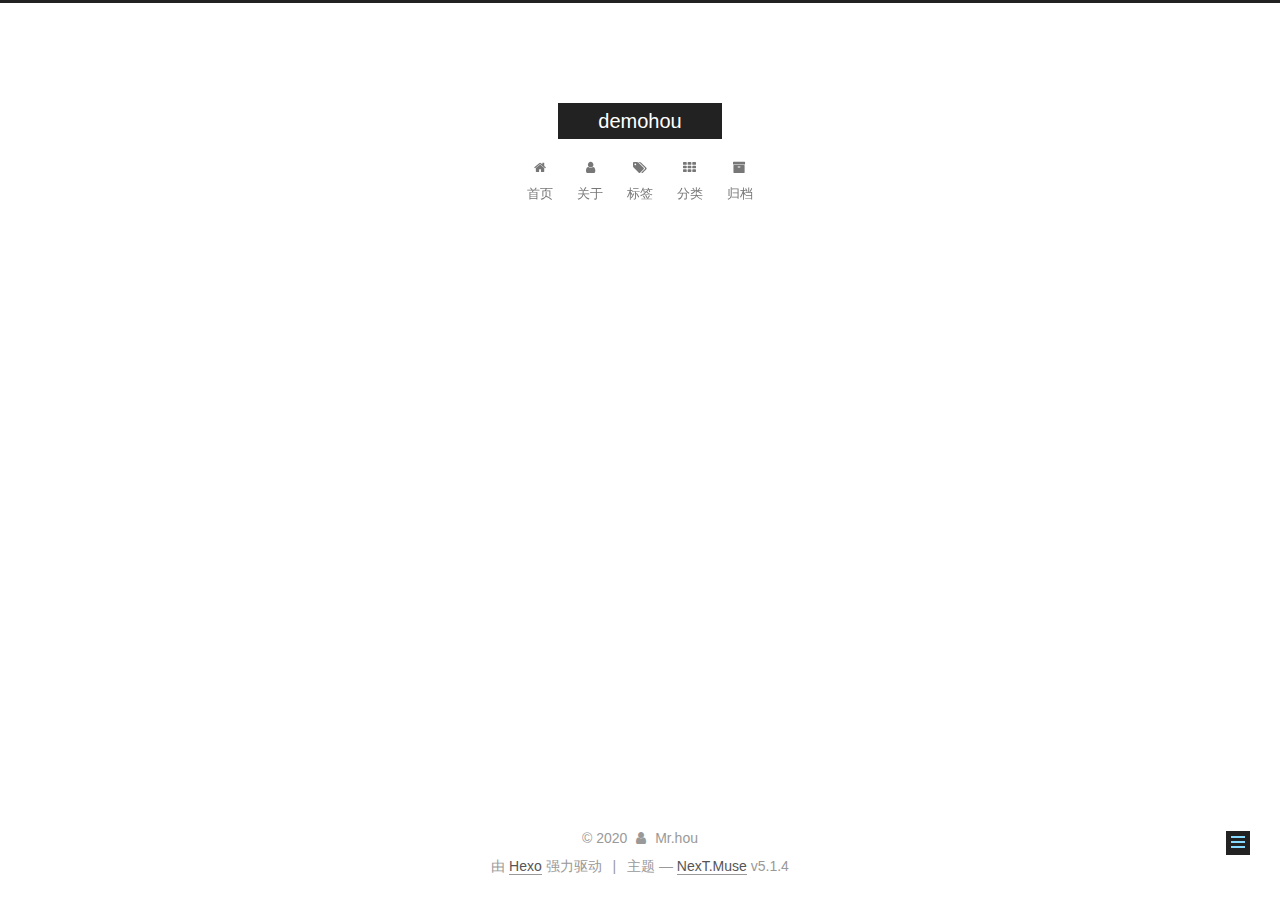
<file: about/index.html>
<!DOCTYPE html>



  


<html class="theme-next muse use-motion" lang="zh-Hans">
<head>
  <meta charset="UTF-8"/>
<meta http-equiv="X-UA-Compatible" content="IE=edge" />
<meta name="viewport" content="width=device-width, initial-scale=1, maximum-scale=1"/>
<meta name="theme-color" content="#222">









<meta http-equiv="Cache-Control" content="no-transform" />
<meta http-equiv="Cache-Control" content="no-siteapp" />
















  
  
  <link href="/lib/fancybox/source/jquery.fancybox.css?v=2.1.5" rel="stylesheet" type="text/css" />







<link href="/lib/font-awesome/css/font-awesome.min.css?v=4.6.2" rel="stylesheet" type="text/css" />

<link href="/css/main.css?v=5.1.4" rel="stylesheet" type="text/css" />


  <link rel="apple-touch-icon" sizes="180x180" href="/images/apple-touch-icon-next.png?v=5.1.4">


  <link rel="icon" type="image/png" sizes="32x32" href="/images/favicon-32x32-next.png?v=5.1.4">


  <link rel="icon" type="image/png" sizes="16x16" href="/images/favicon-16x16-next.png?v=5.1.4">


  <link rel="mask-icon" href="/images/logo.svg?v=5.1.4" color="#222">





  <meta name="keywords" content="Hexo, NexT" />










<meta property="og:type" content="website">
<meta property="og:title" content="about">
<meta property="og:url" content="http://yoursite.com/about/index.html">
<meta property="og:site_name" content="demohou">
<meta property="article:published_time" content="2020-01-10T06:42:02.000Z">
<meta property="article:modified_time" content="2020-01-10T06:43:30.230Z">
<meta property="article:author" content="Mr.hou">
<meta name="twitter:card" content="summary">



<script type="text/javascript" id="hexo.configurations">
  var NexT = window.NexT || {};
  var CONFIG = {
    root: '/',
    scheme: 'Muse',
    version: '5.1.4',
    sidebar: {"position":"left","display":"post","offset":12,"b2t":false,"scrollpercent":false,"onmobile":false},
    fancybox: true,
    tabs: true,
    motion: {"enable":true,"async":false,"transition":{"post_block":"fadeIn","post_header":"slideDownIn","post_body":"slideDownIn","coll_header":"slideLeftIn","sidebar":"slideUpIn"}},
    duoshuo: {
      userId: '0',
      author: '博主'
    },
    algolia: {
      applicationID: '',
      apiKey: '',
      indexName: '',
      hits: {"per_page":10},
      labels: {"input_placeholder":"Search for Posts","hits_empty":"We didn't find any results for the search: ${query}","hits_stats":"${hits} results found in ${time} ms"}
    }
  };
</script>



  <link rel="canonical" href="http://yoursite.com/about/"/>





  <title>about | demohou</title>
  








<meta name="generator" content="Hexo 4.2.0"></head>

<body itemscope itemtype="http://schema.org/WebPage" lang="zh-Hans">

  
  
    
  

  <div class="container sidebar-position-left page-post-detail">
    <div class="headband"></div>

    <header id="header" class="header" itemscope itemtype="http://schema.org/WPHeader">
      <div class="header-inner"><div class="site-brand-wrapper">
  <div class="site-meta ">
    

    <div class="custom-logo-site-title">
      <a href="/"  class="brand" rel="start">
        <span class="logo-line-before"><i></i></span>
        <span class="site-title">demohou</span>
        <span class="logo-line-after"><i></i></span>
      </a>
    </div>
      
        <p class="site-subtitle"></p>
      
  </div>

  <div class="site-nav-toggle">
    <button>
      <span class="btn-bar"></span>
      <span class="btn-bar"></span>
      <span class="btn-bar"></span>
    </button>
  </div>
</div>

<nav class="site-nav">
  

  
    <ul id="menu" class="menu">
      
        
        <li class="menu-item menu-item-home">
          <a href="/%20" rel="section">
            
              <i class="menu-item-icon fa fa-fw fa-home"></i> <br />
            
            首页
          </a>
        </li>
      
        
        <li class="menu-item menu-item-about">
          <a href="/about/%20" rel="section">
            
              <i class="menu-item-icon fa fa-fw fa-user"></i> <br />
            
            关于
          </a>
        </li>
      
        
        <li class="menu-item menu-item-tags">
          <a href="/tags/%20" rel="section">
            
              <i class="menu-item-icon fa fa-fw fa-tags"></i> <br />
            
            标签
          </a>
        </li>
      
        
        <li class="menu-item menu-item-categories">
          <a href="/categories/%20" rel="section">
            
              <i class="menu-item-icon fa fa-fw fa-th"></i> <br />
            
            分类
          </a>
        </li>
      
        
        <li class="menu-item menu-item-archives">
          <a href="/archives/%20" rel="section">
            
              <i class="menu-item-icon fa fa-fw fa-archive"></i> <br />
            
            归档
          </a>
        </li>
      

      
    </ul>
  

  
</nav>



 </div>
    </header>

    <main id="main" class="main">
      <div class="main-inner">
        <div class="content-wrap">
          <div id="content" class="content">
            

  <div id="posts" class="posts-expand">
    
    
    
    <div class="post-block page">
      <header class="post-header">

	<h1 class="post-title" itemprop="name headline">about</h1>



</header>

      
      
      
      <div class="post-body">
        
        
          
        
      </div>
      
      
      
    </div>
    
    
    
  </div>


          </div>
          


          

  



        </div>
        
          
  
  <div class="sidebar-toggle">
    <div class="sidebar-toggle-line-wrap">
      <span class="sidebar-toggle-line sidebar-toggle-line-first"></span>
      <span class="sidebar-toggle-line sidebar-toggle-line-middle"></span>
      <span class="sidebar-toggle-line sidebar-toggle-line-last"></span>
    </div>
  </div>

  <aside id="sidebar" class="sidebar">
    
    <div class="sidebar-inner">

      

      

      <section class="site-overview-wrap sidebar-panel sidebar-panel-active">
        <div class="site-overview">
          <div class="site-author motion-element" itemprop="author" itemscope itemtype="http://schema.org/Person">
            
              <p class="site-author-name" itemprop="name">Mr.hou</p>
              <p class="site-description motion-element" itemprop="description"></p>
          </div>

          <nav class="site-state motion-element">

            
              <div class="site-state-item site-state-posts">
              
                <a href="/archives/%20%7C%7C%20archive">
              
                  <span class="site-state-item-count">2</span>
                  <span class="site-state-item-name">日志</span>
                </a>
              </div>
            

            

            

          </nav>

          

          

          
          

          
          

          

        </div>
      </section>

      

      

    </div>
  </aside>


        
      </div>
    </main>

    <footer id="footer" class="footer">
      <div class="footer-inner">
        <div class="copyright">&copy; <span itemprop="copyrightYear">2020</span>
  <span class="with-love">
    <i class="fa fa-user"></i>
  </span>
  <span class="author" itemprop="copyrightHolder">Mr.hou</span>

  
</div>


  <div class="powered-by">由 <a class="theme-link" target="_blank" href="https://hexo.io">Hexo</a> 强力驱动</div>



  <span class="post-meta-divider">|</span>



  <div class="theme-info">主题 &mdash; <a class="theme-link" target="_blank" href="https://github.com/iissnan/hexo-theme-next">NexT.Muse</a> v5.1.4</div>




        







        
      </div>
    </footer>

    
      <div class="back-to-top">
        <i class="fa fa-arrow-up"></i>
        
      </div>
    

    

  </div>

  

<script type="text/javascript">
  if (Object.prototype.toString.call(window.Promise) !== '[object Function]') {
    window.Promise = null;
  }
</script>









  












  
  
    <script type="text/javascript" src="/lib/jquery/index.js?v=2.1.3"></script>
  

  
  
    <script type="text/javascript" src="/lib/fastclick/lib/fastclick.min.js?v=1.0.6"></script>
  

  
  
    <script type="text/javascript" src="/lib/jquery_lazyload/jquery.lazyload.js?v=1.9.7"></script>
  

  
  
    <script type="text/javascript" src="/lib/velocity/velocity.min.js?v=1.2.1"></script>
  

  
  
    <script type="text/javascript" src="/lib/velocity/velocity.ui.min.js?v=1.2.1"></script>
  

  
  
    <script type="text/javascript" src="/lib/fancybox/source/jquery.fancybox.pack.js?v=2.1.5"></script>
  


  


  <script type="text/javascript" src="/js/src/utils.js?v=5.1.4"></script>

  <script type="text/javascript" src="/js/src/motion.js?v=5.1.4"></script>



  
  

  
  <script type="text/javascript" src="/js/src/scrollspy.js?v=5.1.4"></script>
<script type="text/javascript" src="/js/src/post-details.js?v=5.1.4"></script>



  


  <script type="text/javascript" src="/js/src/bootstrap.js?v=5.1.4"></script>



  


  




	





  





  












  





  

  

  

  
  

  

  

  

</body>
</html>
</file>
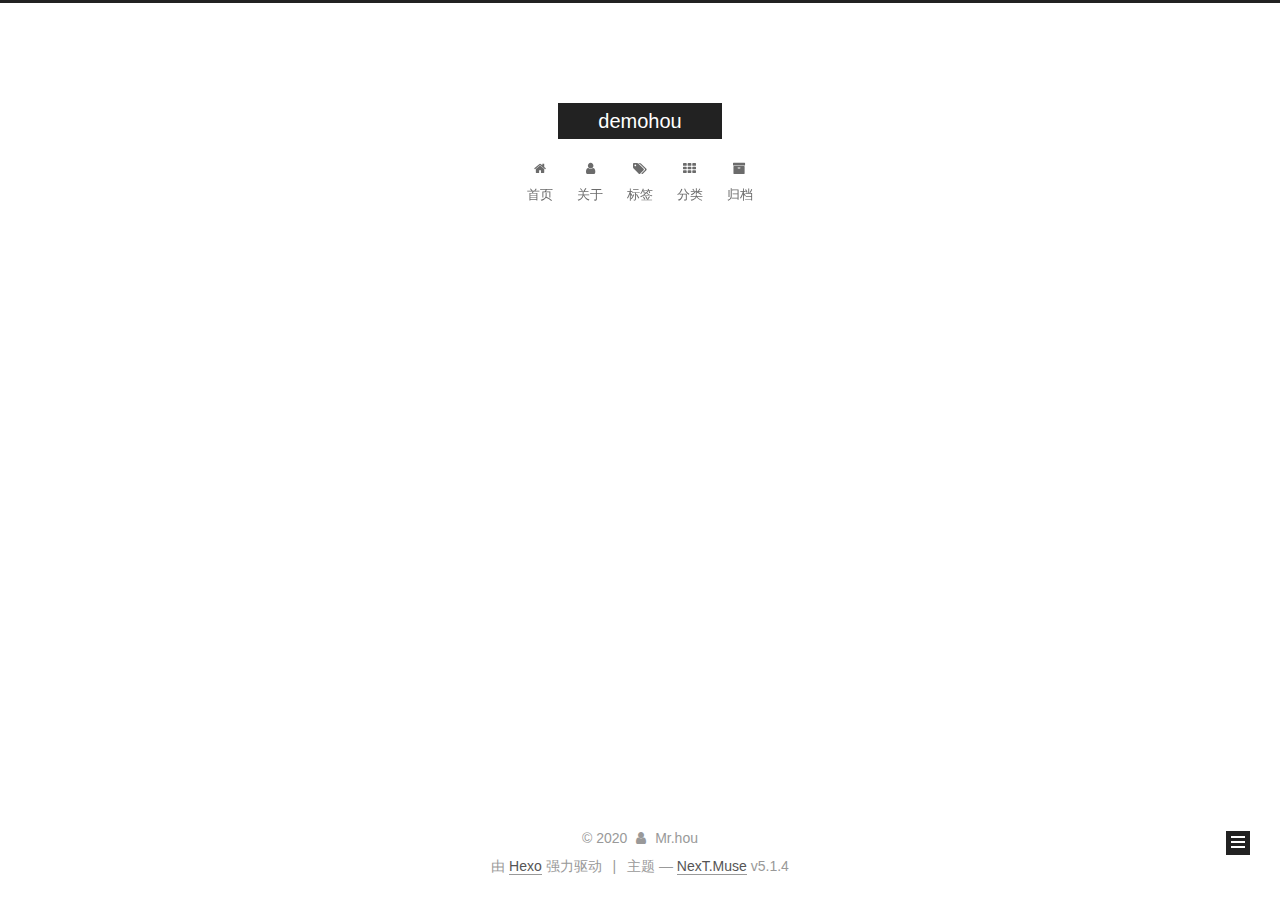
<file: archives/index.html>
<!DOCTYPE html>



  


<html class="theme-next muse use-motion" lang="zh-Hans">
<head>
  <meta charset="UTF-8"/>
<meta http-equiv="X-UA-Compatible" content="IE=edge" />
<meta name="viewport" content="width=device-width, initial-scale=1, maximum-scale=1"/>
<meta name="theme-color" content="#222">









<meta http-equiv="Cache-Control" content="no-transform" />
<meta http-equiv="Cache-Control" content="no-siteapp" />
















  
  
  <link href="/lib/fancybox/source/jquery.fancybox.css?v=2.1.5" rel="stylesheet" type="text/css" />







<link href="/lib/font-awesome/css/font-awesome.min.css?v=4.6.2" rel="stylesheet" type="text/css" />

<link href="/css/main.css?v=5.1.4" rel="stylesheet" type="text/css" />


  <link rel="apple-touch-icon" sizes="180x180" href="/images/apple-touch-icon-next.png?v=5.1.4">


  <link rel="icon" type="image/png" sizes="32x32" href="/images/favicon-32x32-next.png?v=5.1.4">


  <link rel="icon" type="image/png" sizes="16x16" href="/images/favicon-16x16-next.png?v=5.1.4">


  <link rel="mask-icon" href="/images/logo.svg?v=5.1.4" color="#222">





  <meta name="keywords" content="Hexo, NexT" />










<meta property="og:type" content="website">
<meta property="og:title" content="demohou">
<meta property="og:url" content="http://yoursite.com/archives/index.html">
<meta property="og:site_name" content="demohou">
<meta property="article:author" content="Mr.hou">
<meta name="twitter:card" content="summary">



<script type="text/javascript" id="hexo.configurations">
  var NexT = window.NexT || {};
  var CONFIG = {
    root: '/',
    scheme: 'Muse',
    version: '5.1.4',
    sidebar: {"position":"left","display":"post","offset":12,"b2t":false,"scrollpercent":false,"onmobile":false},
    fancybox: true,
    tabs: true,
    motion: {"enable":true,"async":false,"transition":{"post_block":"fadeIn","post_header":"slideDownIn","post_body":"slideDownIn","coll_header":"slideLeftIn","sidebar":"slideUpIn"}},
    duoshuo: {
      userId: '0',
      author: '博主'
    },
    algolia: {
      applicationID: '',
      apiKey: '',
      indexName: '',
      hits: {"per_page":10},
      labels: {"input_placeholder":"Search for Posts","hits_empty":"We didn't find any results for the search: ${query}","hits_stats":"${hits} results found in ${time} ms"}
    }
  };
</script>



  <link rel="canonical" href="http://yoursite.com/archives/"/>





  <title>归档 | demohou</title>
  








<meta name="generator" content="Hexo 4.2.0"></head>

<body itemscope itemtype="http://schema.org/WebPage" lang="zh-Hans">

  
  
    
  

  <div class="container sidebar-position-left page-archive">
    <div class="headband"></div>

    <header id="header" class="header" itemscope itemtype="http://schema.org/WPHeader">
      <div class="header-inner"><div class="site-brand-wrapper">
  <div class="site-meta ">
    

    <div class="custom-logo-site-title">
      <a href="/"  class="brand" rel="start">
        <span class="logo-line-before"><i></i></span>
        <span class="site-title">demohou</span>
        <span class="logo-line-after"><i></i></span>
      </a>
    </div>
      
        <p class="site-subtitle"></p>
      
  </div>

  <div class="site-nav-toggle">
    <button>
      <span class="btn-bar"></span>
      <span class="btn-bar"></span>
      <span class="btn-bar"></span>
    </button>
  </div>
</div>

<nav class="site-nav">
  

  
    <ul id="menu" class="menu">
      
        
        <li class="menu-item menu-item-home">
          <a href="/%20" rel="section">
            
              <i class="menu-item-icon fa fa-fw fa-home"></i> <br />
            
            首页
          </a>
        </li>
      
        
        <li class="menu-item menu-item-about">
          <a href="/about/%20" rel="section">
            
              <i class="menu-item-icon fa fa-fw fa-user"></i> <br />
            
            关于
          </a>
        </li>
      
        
        <li class="menu-item menu-item-tags">
          <a href="/tags/%20" rel="section">
            
              <i class="menu-item-icon fa fa-fw fa-tags"></i> <br />
            
            标签
          </a>
        </li>
      
        
        <li class="menu-item menu-item-categories">
          <a href="/categories/%20" rel="section">
            
              <i class="menu-item-icon fa fa-fw fa-th"></i> <br />
            
            分类
          </a>
        </li>
      
        
        <li class="menu-item menu-item-archives">
          <a href="/archives/%20" rel="section">
            
              <i class="menu-item-icon fa fa-fw fa-archive"></i> <br />
            
            归档
          </a>
        </li>
      

      
    </ul>
  

  
</nav>



 </div>
    </header>

    <main id="main" class="main">
      <div class="main-inner">
        <div class="content-wrap">
          <div id="content" class="content">
            

  
  
  
  <div class="post-block archive">
    <div id="posts" class="posts-collapse">
      <span class="archive-move-on"></span>

      <span class="archive-page-counter">
        
        
        
          
        
        嗯..! 目前共计 2 篇日志。 继续努力。
      </span>

      

        
        
        

        
          
          <div class="collection-title">
            <h1 class="archive-year" id="archive-year-2020">2020</h1>
          </div>
        
        

        

  <article class="post post-type-normal" itemscope itemtype="http://schema.org/Article">
    <header class="post-header">

      <h2 class="post-title">
        
            <a class="post-title-link" href="/2020/01/09/0109-06-%E4%BE%AF%E8%88%92%E8%88%92(%E4%BD%9C%E4%B8%9A-%E4%BF%A1%E6%81%AF%E6%94%B6%E9%9B%86%E7%AC%94%E8%AE%B0)/" itemprop="url">
              
                <span itemprop="name">0109-06-侯舒舒(作业-信息收集笔记)</span>
              
            </a>
        
      </h2>

      <div class="post-meta">
        <time class="post-time" itemprop="dateCreated"
              datetime="2020-01-09T19:52:51+08:00"
              content="2020-01-09" >
          01-09
        </time>
      </div>

    </header>
  </article>



      

        
        
        

        
        

        

  <article class="post post-type-normal" itemscope itemtype="http://schema.org/Article">
    <header class="post-header">

      <h2 class="post-title">
        
            <a class="post-title-link" href="/2020/01/09/0109-06-%E4%BE%AF%E8%88%92%E8%88%92(%E6%97%A5%E6%8A%A5)/" itemprop="url">
              
                <span itemprop="name">0109-06-侯舒舒(日报)</span>
              
            </a>
        
      </h2>

      <div class="post-meta">
        <time class="post-time" itemprop="dateCreated"
              datetime="2020-01-09T11:25:19+08:00"
              content="2020-01-09" >
          01-09
        </time>
      </div>

    </header>
  </article>



      

    </div>
  </div>
  
  
  

  



          </div>
          


          

        </div>
        
          
  
  <div class="sidebar-toggle">
    <div class="sidebar-toggle-line-wrap">
      <span class="sidebar-toggle-line sidebar-toggle-line-first"></span>
      <span class="sidebar-toggle-line sidebar-toggle-line-middle"></span>
      <span class="sidebar-toggle-line sidebar-toggle-line-last"></span>
    </div>
  </div>

  <aside id="sidebar" class="sidebar">
    
    <div class="sidebar-inner">

      

      

      <section class="site-overview-wrap sidebar-panel sidebar-panel-active">
        <div class="site-overview">
          <div class="site-author motion-element" itemprop="author" itemscope itemtype="http://schema.org/Person">
            
              <p class="site-author-name" itemprop="name">Mr.hou</p>
              <p class="site-description motion-element" itemprop="description"></p>
          </div>

          <nav class="site-state motion-element">

            
              <div class="site-state-item site-state-posts">
              
                <a href="/archives/%20%7C%7C%20archive">
              
                  <span class="site-state-item-count">2</span>
                  <span class="site-state-item-name">日志</span>
                </a>
              </div>
            

            

            

          </nav>

          

          

          
          

          
          

          

        </div>
      </section>

      

      

    </div>
  </aside>


        
      </div>
    </main>

    <footer id="footer" class="footer">
      <div class="footer-inner">
        <div class="copyright">&copy; <span itemprop="copyrightYear">2020</span>
  <span class="with-love">
    <i class="fa fa-user"></i>
  </span>
  <span class="author" itemprop="copyrightHolder">Mr.hou</span>

  
</div>


  <div class="powered-by">由 <a class="theme-link" target="_blank" href="https://hexo.io">Hexo</a> 强力驱动</div>



  <span class="post-meta-divider">|</span>



  <div class="theme-info">主题 &mdash; <a class="theme-link" target="_blank" href="https://github.com/iissnan/hexo-theme-next">NexT.Muse</a> v5.1.4</div>




        







        
      </div>
    </footer>

    
      <div class="back-to-top">
        <i class="fa fa-arrow-up"></i>
        
      </div>
    

    

  </div>

  

<script type="text/javascript">
  if (Object.prototype.toString.call(window.Promise) !== '[object Function]') {
    window.Promise = null;
  }
</script>









  












  
  
    <script type="text/javascript" src="/lib/jquery/index.js?v=2.1.3"></script>
  

  
  
    <script type="text/javascript" src="/lib/fastclick/lib/fastclick.min.js?v=1.0.6"></script>
  

  
  
    <script type="text/javascript" src="/lib/jquery_lazyload/jquery.lazyload.js?v=1.9.7"></script>
  

  
  
    <script type="text/javascript" src="/lib/velocity/velocity.min.js?v=1.2.1"></script>
  

  
  
    <script type="text/javascript" src="/lib/velocity/velocity.ui.min.js?v=1.2.1"></script>
  

  
  
    <script type="text/javascript" src="/lib/fancybox/source/jquery.fancybox.pack.js?v=2.1.5"></script>
  


  


  <script type="text/javascript" src="/js/src/utils.js?v=5.1.4"></script>

  <script type="text/javascript" src="/js/src/motion.js?v=5.1.4"></script>



  
  

  

  


  <script type="text/javascript" src="/js/src/bootstrap.js?v=5.1.4"></script>



  


  




	





  





  












  





  

  

  

  
  

  

  

  

</body>
</html>
</file>
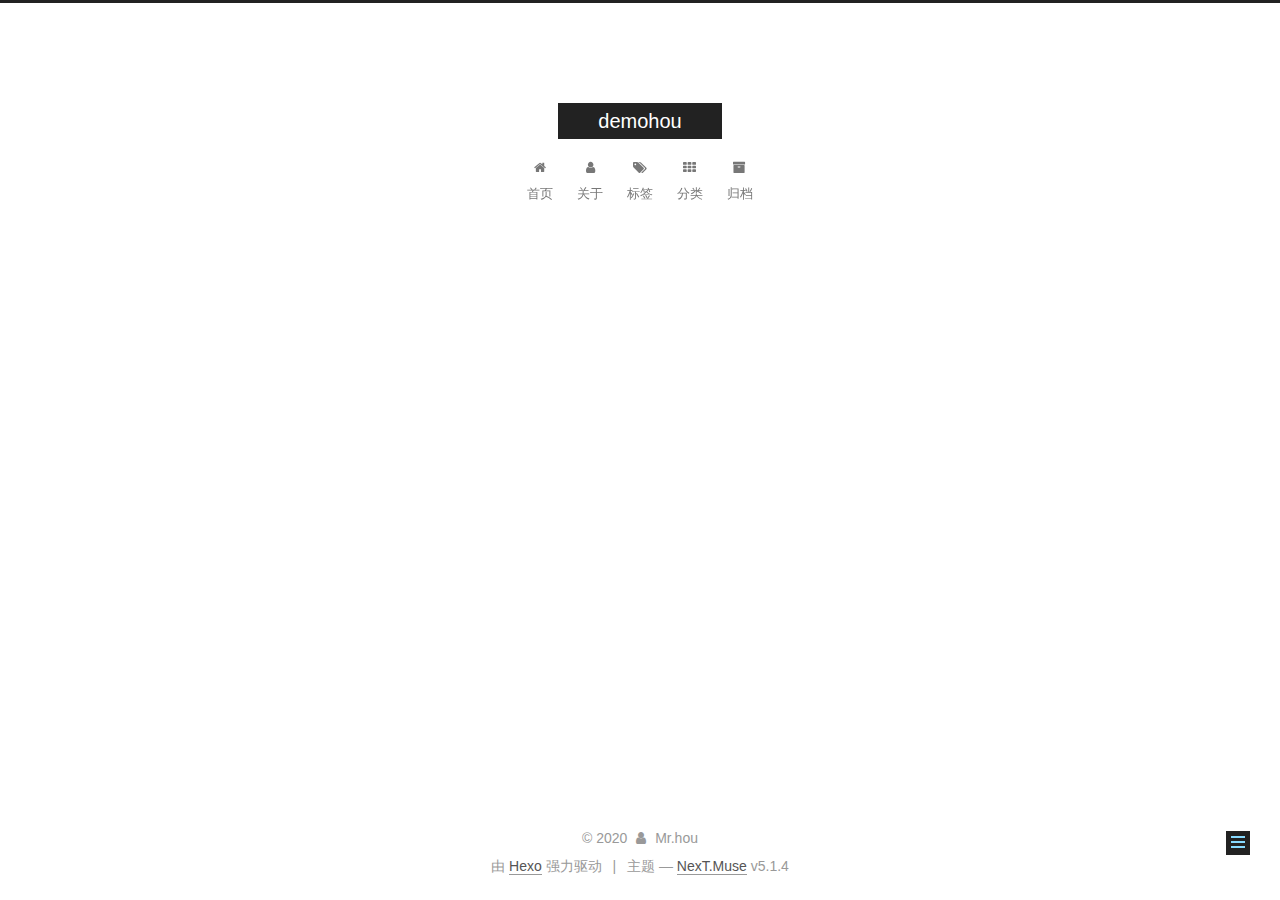
<file: categories/index.html>
<!DOCTYPE html>



  


<html class="theme-next muse use-motion" lang="zh-Hans">
<head>
  <meta charset="UTF-8"/>
<meta http-equiv="X-UA-Compatible" content="IE=edge" />
<meta name="viewport" content="width=device-width, initial-scale=1, maximum-scale=1"/>
<meta name="theme-color" content="#222">









<meta http-equiv="Cache-Control" content="no-transform" />
<meta http-equiv="Cache-Control" content="no-siteapp" />
















  
  
  <link href="/lib/fancybox/source/jquery.fancybox.css?v=2.1.5" rel="stylesheet" type="text/css" />







<link href="/lib/font-awesome/css/font-awesome.min.css?v=4.6.2" rel="stylesheet" type="text/css" />

<link href="/css/main.css?v=5.1.4" rel="stylesheet" type="text/css" />


  <link rel="apple-touch-icon" sizes="180x180" href="/images/apple-touch-icon-next.png?v=5.1.4">


  <link rel="icon" type="image/png" sizes="32x32" href="/images/favicon-32x32-next.png?v=5.1.4">


  <link rel="icon" type="image/png" sizes="16x16" href="/images/favicon-16x16-next.png?v=5.1.4">


  <link rel="mask-icon" href="/images/logo.svg?v=5.1.4" color="#222">





  <meta name="keywords" content="Hexo, NexT" />










<meta property="og:type" content="website">
<meta property="og:title" content="categories">
<meta property="og:url" content="http://yoursite.com/categories/index.html">
<meta property="og:site_name" content="demohou">
<meta property="article:published_time" content="2020-01-10T06:42:40.000Z">
<meta property="article:modified_time" content="2020-01-10T06:45:00.274Z">
<meta property="article:author" content="Mr.hou">
<meta name="twitter:card" content="summary">



<script type="text/javascript" id="hexo.configurations">
  var NexT = window.NexT || {};
  var CONFIG = {
    root: '/',
    scheme: 'Muse',
    version: '5.1.4',
    sidebar: {"position":"left","display":"post","offset":12,"b2t":false,"scrollpercent":false,"onmobile":false},
    fancybox: true,
    tabs: true,
    motion: {"enable":true,"async":false,"transition":{"post_block":"fadeIn","post_header":"slideDownIn","post_body":"slideDownIn","coll_header":"slideLeftIn","sidebar":"slideUpIn"}},
    duoshuo: {
      userId: '0',
      author: '博主'
    },
    algolia: {
      applicationID: '',
      apiKey: '',
      indexName: '',
      hits: {"per_page":10},
      labels: {"input_placeholder":"Search for Posts","hits_empty":"We didn't find any results for the search: ${query}","hits_stats":"${hits} results found in ${time} ms"}
    }
  };
</script>



  <link rel="canonical" href="http://yoursite.com/categories/"/>





  <title>categories | demohou</title>
  








<meta name="generator" content="Hexo 4.2.0"></head>

<body itemscope itemtype="http://schema.org/WebPage" lang="zh-Hans">

  
  
    
  

  <div class="container sidebar-position-left page-post-detail">
    <div class="headband"></div>

    <header id="header" class="header" itemscope itemtype="http://schema.org/WPHeader">
      <div class="header-inner"><div class="site-brand-wrapper">
  <div class="site-meta ">
    

    <div class="custom-logo-site-title">
      <a href="/"  class="brand" rel="start">
        <span class="logo-line-before"><i></i></span>
        <span class="site-title">demohou</span>
        <span class="logo-line-after"><i></i></span>
      </a>
    </div>
      
        <p class="site-subtitle"></p>
      
  </div>

  <div class="site-nav-toggle">
    <button>
      <span class="btn-bar"></span>
      <span class="btn-bar"></span>
      <span class="btn-bar"></span>
    </button>
  </div>
</div>

<nav class="site-nav">
  

  
    <ul id="menu" class="menu">
      
        
        <li class="menu-item menu-item-home">
          <a href="/%20" rel="section">
            
              <i class="menu-item-icon fa fa-fw fa-home"></i> <br />
            
            首页
          </a>
        </li>
      
        
        <li class="menu-item menu-item-about">
          <a href="/about/%20" rel="section">
            
              <i class="menu-item-icon fa fa-fw fa-user"></i> <br />
            
            关于
          </a>
        </li>
      
        
        <li class="menu-item menu-item-tags">
          <a href="/tags/%20" rel="section">
            
              <i class="menu-item-icon fa fa-fw fa-tags"></i> <br />
            
            标签
          </a>
        </li>
      
        
        <li class="menu-item menu-item-categories">
          <a href="/categories/%20" rel="section">
            
              <i class="menu-item-icon fa fa-fw fa-th"></i> <br />
            
            分类
          </a>
        </li>
      
        
        <li class="menu-item menu-item-archives">
          <a href="/archives/%20" rel="section">
            
              <i class="menu-item-icon fa fa-fw fa-archive"></i> <br />
            
            归档
          </a>
        </li>
      

      
    </ul>
  

  
</nav>



 </div>
    </header>

    <main id="main" class="main">
      <div class="main-inner">
        <div class="content-wrap">
          <div id="content" class="content">
            

  <div id="posts" class="posts-expand">
    
    
    
    <div class="post-block page">
      <header class="post-header">

	<h1 class="post-title" itemprop="name headline">categories</h1>



</header>

      
      
      
      <div class="post-body">
        
        
          <div class="category-all-page">
            <div class="category-all-title">
                暂无分类
            </div>
            <div class="category-all">
              
            </div>
          </div>
        
      </div>
      
      
      
    </div>
    
    
    
  </div>


          </div>
          


          

  



        </div>
        
          
  
  <div class="sidebar-toggle">
    <div class="sidebar-toggle-line-wrap">
      <span class="sidebar-toggle-line sidebar-toggle-line-first"></span>
      <span class="sidebar-toggle-line sidebar-toggle-line-middle"></span>
      <span class="sidebar-toggle-line sidebar-toggle-line-last"></span>
    </div>
  </div>

  <aside id="sidebar" class="sidebar">
    
    <div class="sidebar-inner">

      

      

      <section class="site-overview-wrap sidebar-panel sidebar-panel-active">
        <div class="site-overview">
          <div class="site-author motion-element" itemprop="author" itemscope itemtype="http://schema.org/Person">
            
              <p class="site-author-name" itemprop="name">Mr.hou</p>
              <p class="site-description motion-element" itemprop="description"></p>
          </div>

          <nav class="site-state motion-element">

            
              <div class="site-state-item site-state-posts">
              
                <a href="/archives/%20%7C%7C%20archive">
              
                  <span class="site-state-item-count">2</span>
                  <span class="site-state-item-name">日志</span>
                </a>
              </div>
            

            

            

          </nav>

          

          

          
          

          
          

          

        </div>
      </section>

      

      

    </div>
  </aside>


        
      </div>
    </main>

    <footer id="footer" class="footer">
      <div class="footer-inner">
        <div class="copyright">&copy; <span itemprop="copyrightYear">2020</span>
  <span class="with-love">
    <i class="fa fa-user"></i>
  </span>
  <span class="author" itemprop="copyrightHolder">Mr.hou</span>

  
</div>


  <div class="powered-by">由 <a class="theme-link" target="_blank" href="https://hexo.io">Hexo</a> 强力驱动</div>



  <span class="post-meta-divider">|</span>



  <div class="theme-info">主题 &mdash; <a class="theme-link" target="_blank" href="https://github.com/iissnan/hexo-theme-next">NexT.Muse</a> v5.1.4</div>




        







        
      </div>
    </footer>

    
      <div class="back-to-top">
        <i class="fa fa-arrow-up"></i>
        
      </div>
    

    

  </div>

  

<script type="text/javascript">
  if (Object.prototype.toString.call(window.Promise) !== '[object Function]') {
    window.Promise = null;
  }
</script>









  












  
  
    <script type="text/javascript" src="/lib/jquery/index.js?v=2.1.3"></script>
  

  
  
    <script type="text/javascript" src="/lib/fastclick/lib/fastclick.min.js?v=1.0.6"></script>
  

  
  
    <script type="text/javascript" src="/lib/jquery_lazyload/jquery.lazyload.js?v=1.9.7"></script>
  

  
  
    <script type="text/javascript" src="/lib/velocity/velocity.min.js?v=1.2.1"></script>
  

  
  
    <script type="text/javascript" src="/lib/velocity/velocity.ui.min.js?v=1.2.1"></script>
  

  
  
    <script type="text/javascript" src="/lib/fancybox/source/jquery.fancybox.pack.js?v=2.1.5"></script>
  


  


  <script type="text/javascript" src="/js/src/utils.js?v=5.1.4"></script>

  <script type="text/javascript" src="/js/src/motion.js?v=5.1.4"></script>



  
  

  
  <script type="text/javascript" src="/js/src/scrollspy.js?v=5.1.4"></script>
<script type="text/javascript" src="/js/src/post-details.js?v=5.1.4"></script>



  


  <script type="text/javascript" src="/js/src/bootstrap.js?v=5.1.4"></script>



  


  




	





  





  












  





  

  

  

  
  

  

  

  

</body>
</html>
</file>
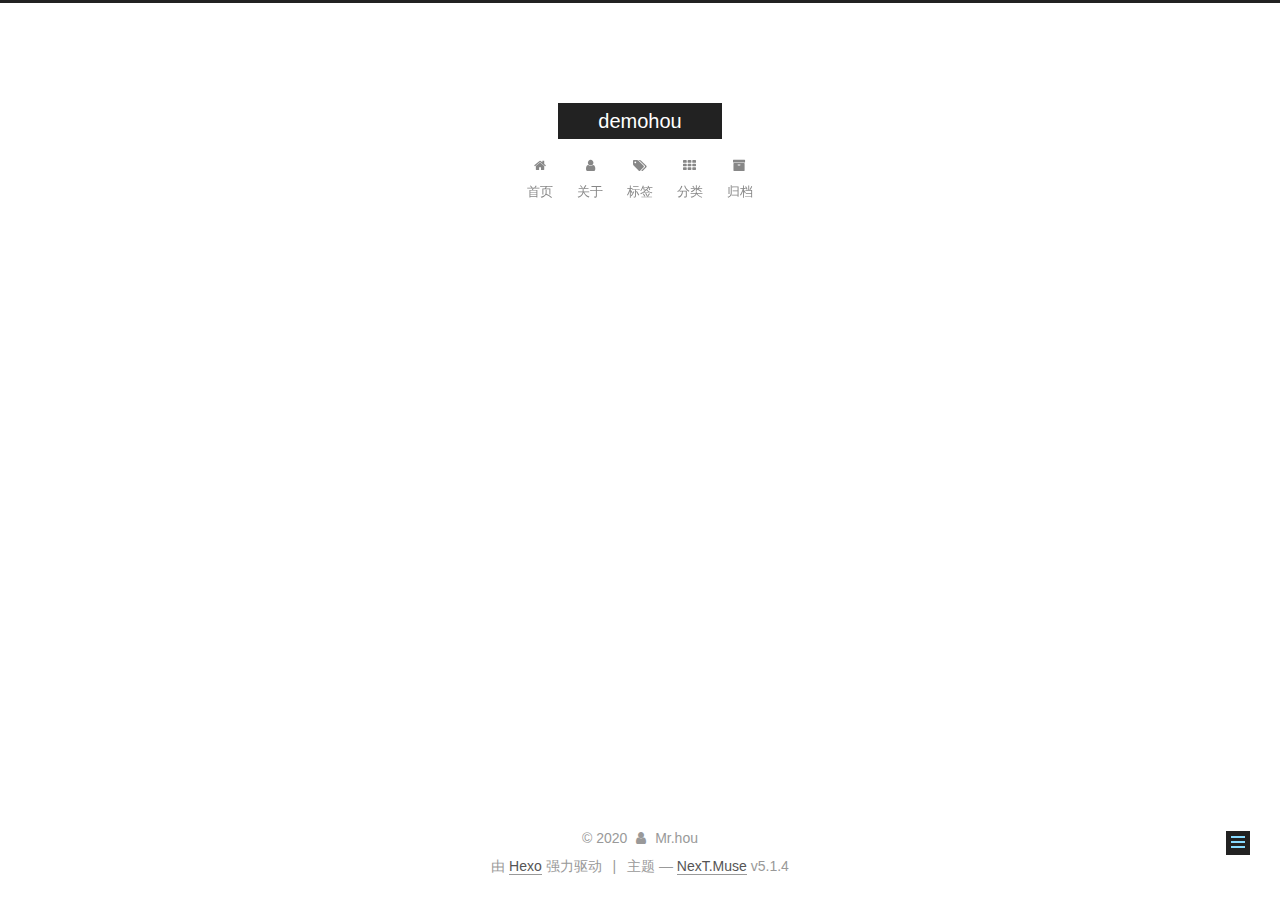
<file: tags/index.html>
<!DOCTYPE html>



  


<html class="theme-next muse use-motion" lang="zh-Hans">
<head>
  <meta charset="UTF-8"/>
<meta http-equiv="X-UA-Compatible" content="IE=edge" />
<meta name="viewport" content="width=device-width, initial-scale=1, maximum-scale=1"/>
<meta name="theme-color" content="#222">









<meta http-equiv="Cache-Control" content="no-transform" />
<meta http-equiv="Cache-Control" content="no-siteapp" />
















  
  
  <link href="/lib/fancybox/source/jquery.fancybox.css?v=2.1.5" rel="stylesheet" type="text/css" />







<link href="/lib/font-awesome/css/font-awesome.min.css?v=4.6.2" rel="stylesheet" type="text/css" />

<link href="/css/main.css?v=5.1.4" rel="stylesheet" type="text/css" />


  <link rel="apple-touch-icon" sizes="180x180" href="/images/apple-touch-icon-next.png?v=5.1.4">


  <link rel="icon" type="image/png" sizes="32x32" href="/images/favicon-32x32-next.png?v=5.1.4">


  <link rel="icon" type="image/png" sizes="16x16" href="/images/favicon-16x16-next.png?v=5.1.4">


  <link rel="mask-icon" href="/images/logo.svg?v=5.1.4" color="#222">





  <meta name="keywords" content="Hexo, NexT" />










<meta property="og:type" content="website">
<meta property="og:title" content="tags">
<meta property="og:url" content="http://yoursite.com/tags/index.html">
<meta property="og:site_name" content="demohou">
<meta property="article:published_time" content="2020-01-10T06:42:14.000Z">
<meta property="article:modified_time" content="2020-01-10T06:45:33.171Z">
<meta property="article:author" content="Mr.hou">
<meta name="twitter:card" content="summary">



<script type="text/javascript" id="hexo.configurations">
  var NexT = window.NexT || {};
  var CONFIG = {
    root: '/',
    scheme: 'Muse',
    version: '5.1.4',
    sidebar: {"position":"left","display":"post","offset":12,"b2t":false,"scrollpercent":false,"onmobile":false},
    fancybox: true,
    tabs: true,
    motion: {"enable":true,"async":false,"transition":{"post_block":"fadeIn","post_header":"slideDownIn","post_body":"slideDownIn","coll_header":"slideLeftIn","sidebar":"slideUpIn"}},
    duoshuo: {
      userId: '0',
      author: '博主'
    },
    algolia: {
      applicationID: '',
      apiKey: '',
      indexName: '',
      hits: {"per_page":10},
      labels: {"input_placeholder":"Search for Posts","hits_empty":"We didn't find any results for the search: ${query}","hits_stats":"${hits} results found in ${time} ms"}
    }
  };
</script>



  <link rel="canonical" href="http://yoursite.com/tags/"/>





  <title>tags | demohou</title>
  








<meta name="generator" content="Hexo 4.2.0"></head>

<body itemscope itemtype="http://schema.org/WebPage" lang="zh-Hans">

  
  
    
  

  <div class="container sidebar-position-left page-post-detail">
    <div class="headband"></div>

    <header id="header" class="header" itemscope itemtype="http://schema.org/WPHeader">
      <div class="header-inner"><div class="site-brand-wrapper">
  <div class="site-meta ">
    

    <div class="custom-logo-site-title">
      <a href="/"  class="brand" rel="start">
        <span class="logo-line-before"><i></i></span>
        <span class="site-title">demohou</span>
        <span class="logo-line-after"><i></i></span>
      </a>
    </div>
      
        <p class="site-subtitle"></p>
      
  </div>

  <div class="site-nav-toggle">
    <button>
      <span class="btn-bar"></span>
      <span class="btn-bar"></span>
      <span class="btn-bar"></span>
    </button>
  </div>
</div>

<nav class="site-nav">
  

  
    <ul id="menu" class="menu">
      
        
        <li class="menu-item menu-item-home">
          <a href="/%20" rel="section">
            
              <i class="menu-item-icon fa fa-fw fa-home"></i> <br />
            
            首页
          </a>
        </li>
      
        
        <li class="menu-item menu-item-about">
          <a href="/about/%20" rel="section">
            
              <i class="menu-item-icon fa fa-fw fa-user"></i> <br />
            
            关于
          </a>
        </li>
      
        
        <li class="menu-item menu-item-tags">
          <a href="/tags/%20" rel="section">
            
              <i class="menu-item-icon fa fa-fw fa-tags"></i> <br />
            
            标签
          </a>
        </li>
      
        
        <li class="menu-item menu-item-categories">
          <a href="/categories/%20" rel="section">
            
              <i class="menu-item-icon fa fa-fw fa-th"></i> <br />
            
            分类
          </a>
        </li>
      
        
        <li class="menu-item menu-item-archives">
          <a href="/archives/%20" rel="section">
            
              <i class="menu-item-icon fa fa-fw fa-archive"></i> <br />
            
            归档
          </a>
        </li>
      

      
    </ul>
  

  
</nav>



 </div>
    </header>

    <main id="main" class="main">
      <div class="main-inner">
        <div class="content-wrap">
          <div id="content" class="content">
            

  <div id="posts" class="posts-expand">
    
    
    
    <div class="post-block page">
      <header class="post-header">

	<h1 class="post-title" itemprop="name headline">tags</h1>



</header>

      
      
      
      <div class="post-body">
        
        
          <div class="tag-cloud">
            <div class="tag-cloud-title">
                暂无标签
            </div>
            <div class="tag-cloud-tags">
              
            </div>
          </div>
        
      </div>
      
      
      
    </div>
    
    
    
  </div>


          </div>
          


          

  



        </div>
        
          
  
  <div class="sidebar-toggle">
    <div class="sidebar-toggle-line-wrap">
      <span class="sidebar-toggle-line sidebar-toggle-line-first"></span>
      <span class="sidebar-toggle-line sidebar-toggle-line-middle"></span>
      <span class="sidebar-toggle-line sidebar-toggle-line-last"></span>
    </div>
  </div>

  <aside id="sidebar" class="sidebar">
    
    <div class="sidebar-inner">

      

      

      <section class="site-overview-wrap sidebar-panel sidebar-panel-active">
        <div class="site-overview">
          <div class="site-author motion-element" itemprop="author" itemscope itemtype="http://schema.org/Person">
            
              <p class="site-author-name" itemprop="name">Mr.hou</p>
              <p class="site-description motion-element" itemprop="description"></p>
          </div>

          <nav class="site-state motion-element">

            
              <div class="site-state-item site-state-posts">
              
                <a href="/archives/%20%7C%7C%20archive">
              
                  <span class="site-state-item-count">2</span>
                  <span class="site-state-item-name">日志</span>
                </a>
              </div>
            

            

            

          </nav>

          

          

          
          

          
          

          

        </div>
      </section>

      

      

    </div>
  </aside>


        
      </div>
    </main>

    <footer id="footer" class="footer">
      <div class="footer-inner">
        <div class="copyright">&copy; <span itemprop="copyrightYear">2020</span>
  <span class="with-love">
    <i class="fa fa-user"></i>
  </span>
  <span class="author" itemprop="copyrightHolder">Mr.hou</span>

  
</div>


  <div class="powered-by">由 <a class="theme-link" target="_blank" href="https://hexo.io">Hexo</a> 强力驱动</div>



  <span class="post-meta-divider">|</span>



  <div class="theme-info">主题 &mdash; <a class="theme-link" target="_blank" href="https://github.com/iissnan/hexo-theme-next">NexT.Muse</a> v5.1.4</div>




        







        
      </div>
    </footer>

    
      <div class="back-to-top">
        <i class="fa fa-arrow-up"></i>
        
      </div>
    

    

  </div>

  

<script type="text/javascript">
  if (Object.prototype.toString.call(window.Promise) !== '[object Function]') {
    window.Promise = null;
  }
</script>









  












  
  
    <script type="text/javascript" src="/lib/jquery/index.js?v=2.1.3"></script>
  

  
  
    <script type="text/javascript" src="/lib/fastclick/lib/fastclick.min.js?v=1.0.6"></script>
  

  
  
    <script type="text/javascript" src="/lib/jquery_lazyload/jquery.lazyload.js?v=1.9.7"></script>
  

  
  
    <script type="text/javascript" src="/lib/velocity/velocity.min.js?v=1.2.1"></script>
  

  
  
    <script type="text/javascript" src="/lib/velocity/velocity.ui.min.js?v=1.2.1"></script>
  

  
  
    <script type="text/javascript" src="/lib/fancybox/source/jquery.fancybox.pack.js?v=2.1.5"></script>
  


  


  <script type="text/javascript" src="/js/src/utils.js?v=5.1.4"></script>

  <script type="text/javascript" src="/js/src/motion.js?v=5.1.4"></script>



  
  

  
  <script type="text/javascript" src="/js/src/scrollspy.js?v=5.1.4"></script>
<script type="text/javascript" src="/js/src/post-details.js?v=5.1.4"></script>



  


  <script type="text/javascript" src="/js/src/bootstrap.js?v=5.1.4"></script>



  


  




	





  





  












  





  

  

  

  
  

  

  

  

</body>
</html>
</file>
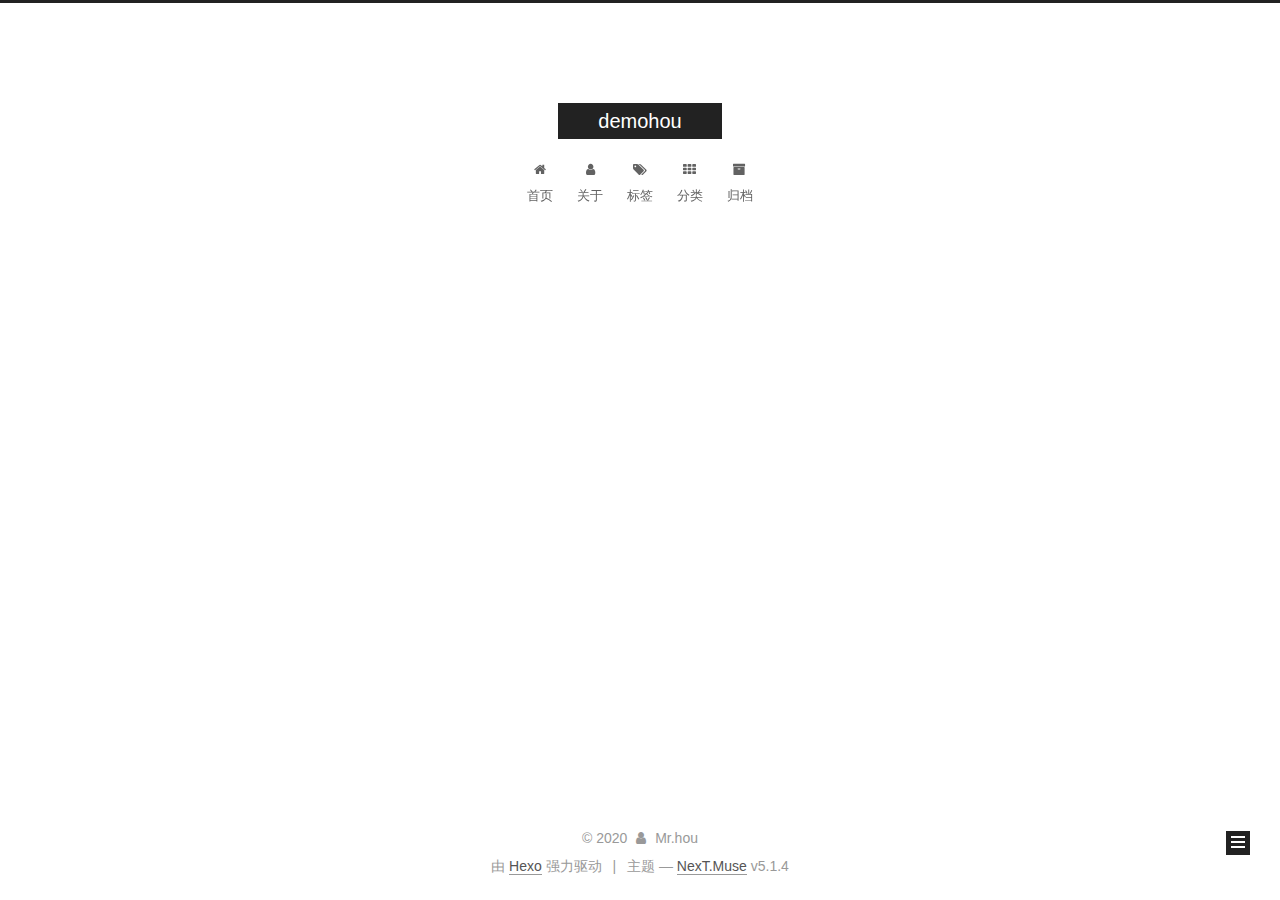
<file: archives/2020/index.html>
<!DOCTYPE html>



  


<html class="theme-next muse use-motion" lang="zh-Hans">
<head>
  <meta charset="UTF-8"/>
<meta http-equiv="X-UA-Compatible" content="IE=edge" />
<meta name="viewport" content="width=device-width, initial-scale=1, maximum-scale=1"/>
<meta name="theme-color" content="#222">









<meta http-equiv="Cache-Control" content="no-transform" />
<meta http-equiv="Cache-Control" content="no-siteapp" />
















  
  
  <link href="/lib/fancybox/source/jquery.fancybox.css?v=2.1.5" rel="stylesheet" type="text/css" />







<link href="/lib/font-awesome/css/font-awesome.min.css?v=4.6.2" rel="stylesheet" type="text/css" />

<link href="/css/main.css?v=5.1.4" rel="stylesheet" type="text/css" />


  <link rel="apple-touch-icon" sizes="180x180" href="/images/apple-touch-icon-next.png?v=5.1.4">


  <link rel="icon" type="image/png" sizes="32x32" href="/images/favicon-32x32-next.png?v=5.1.4">


  <link rel="icon" type="image/png" sizes="16x16" href="/images/favicon-16x16-next.png?v=5.1.4">


  <link rel="mask-icon" href="/images/logo.svg?v=5.1.4" color="#222">





  <meta name="keywords" content="Hexo, NexT" />










<meta property="og:type" content="website">
<meta property="og:title" content="demohou">
<meta property="og:url" content="http://yoursite.com/archives/2020/index.html">
<meta property="og:site_name" content="demohou">
<meta property="article:author" content="Mr.hou">
<meta name="twitter:card" content="summary">



<script type="text/javascript" id="hexo.configurations">
  var NexT = window.NexT || {};
  var CONFIG = {
    root: '/',
    scheme: 'Muse',
    version: '5.1.4',
    sidebar: {"position":"left","display":"post","offset":12,"b2t":false,"scrollpercent":false,"onmobile":false},
    fancybox: true,
    tabs: true,
    motion: {"enable":true,"async":false,"transition":{"post_block":"fadeIn","post_header":"slideDownIn","post_body":"slideDownIn","coll_header":"slideLeftIn","sidebar":"slideUpIn"}},
    duoshuo: {
      userId: '0',
      author: '博主'
    },
    algolia: {
      applicationID: '',
      apiKey: '',
      indexName: '',
      hits: {"per_page":10},
      labels: {"input_placeholder":"Search for Posts","hits_empty":"We didn't find any results for the search: ${query}","hits_stats":"${hits} results found in ${time} ms"}
    }
  };
</script>



  <link rel="canonical" href="http://yoursite.com/archives/2020/"/>





  <title>归档 | demohou</title>
  








<meta name="generator" content="Hexo 4.2.0"></head>

<body itemscope itemtype="http://schema.org/WebPage" lang="zh-Hans">

  
  
    
  

  <div class="container sidebar-position-left page-archive">
    <div class="headband"></div>

    <header id="header" class="header" itemscope itemtype="http://schema.org/WPHeader">
      <div class="header-inner"><div class="site-brand-wrapper">
  <div class="site-meta ">
    

    <div class="custom-logo-site-title">
      <a href="/"  class="brand" rel="start">
        <span class="logo-line-before"><i></i></span>
        <span class="site-title">demohou</span>
        <span class="logo-line-after"><i></i></span>
      </a>
    </div>
      
        <p class="site-subtitle"></p>
      
  </div>

  <div class="site-nav-toggle">
    <button>
      <span class="btn-bar"></span>
      <span class="btn-bar"></span>
      <span class="btn-bar"></span>
    </button>
  </div>
</div>

<nav class="site-nav">
  

  
    <ul id="menu" class="menu">
      
        
        <li class="menu-item menu-item-home">
          <a href="/%20" rel="section">
            
              <i class="menu-item-icon fa fa-fw fa-home"></i> <br />
            
            首页
          </a>
        </li>
      
        
        <li class="menu-item menu-item-about">
          <a href="/about/%20" rel="section">
            
              <i class="menu-item-icon fa fa-fw fa-user"></i> <br />
            
            关于
          </a>
        </li>
      
        
        <li class="menu-item menu-item-tags">
          <a href="/tags/%20" rel="section">
            
              <i class="menu-item-icon fa fa-fw fa-tags"></i> <br />
            
            标签
          </a>
        </li>
      
        
        <li class="menu-item menu-item-categories">
          <a href="/categories/%20" rel="section">
            
              <i class="menu-item-icon fa fa-fw fa-th"></i> <br />
            
            分类
          </a>
        </li>
      
        
        <li class="menu-item menu-item-archives">
          <a href="/archives/%20" rel="section">
            
              <i class="menu-item-icon fa fa-fw fa-archive"></i> <br />
            
            归档
          </a>
        </li>
      

      
    </ul>
  

  
</nav>



 </div>
    </header>

    <main id="main" class="main">
      <div class="main-inner">
        <div class="content-wrap">
          <div id="content" class="content">
            

  
  
  
  <div class="post-block archive">
    <div id="posts" class="posts-collapse">
      <span class="archive-move-on"></span>

      <span class="archive-page-counter">
        
        
        
          
        
        嗯..! 目前共计 2 篇日志。 继续努力。
      </span>

      

        
        
        

        
          
          <div class="collection-title">
            <h1 class="archive-year" id="archive-year-2020">2020</h1>
          </div>
        
        

        

  <article class="post post-type-normal" itemscope itemtype="http://schema.org/Article">
    <header class="post-header">

      <h2 class="post-title">
        
            <a class="post-title-link" href="/2020/01/09/0109-06-%E4%BE%AF%E8%88%92%E8%88%92(%E4%BD%9C%E4%B8%9A-%E4%BF%A1%E6%81%AF%E6%94%B6%E9%9B%86%E7%AC%94%E8%AE%B0)/" itemprop="url">
              
                <span itemprop="name">0109-06-侯舒舒(作业-信息收集笔记)</span>
              
            </a>
        
      </h2>

      <div class="post-meta">
        <time class="post-time" itemprop="dateCreated"
              datetime="2020-01-09T19:52:51+08:00"
              content="2020-01-09" >
          01-09
        </time>
      </div>

    </header>
  </article>



      

        
        
        

        
        

        

  <article class="post post-type-normal" itemscope itemtype="http://schema.org/Article">
    <header class="post-header">

      <h2 class="post-title">
        
            <a class="post-title-link" href="/2020/01/09/0109-06-%E4%BE%AF%E8%88%92%E8%88%92(%E6%97%A5%E6%8A%A5)/" itemprop="url">
              
                <span itemprop="name">0109-06-侯舒舒(日报)</span>
              
            </a>
        
      </h2>

      <div class="post-meta">
        <time class="post-time" itemprop="dateCreated"
              datetime="2020-01-09T11:25:19+08:00"
              content="2020-01-09" >
          01-09
        </time>
      </div>

    </header>
  </article>



      

    </div>
  </div>
  
  
  

  



          </div>
          


          

        </div>
        
          
  
  <div class="sidebar-toggle">
    <div class="sidebar-toggle-line-wrap">
      <span class="sidebar-toggle-line sidebar-toggle-line-first"></span>
      <span class="sidebar-toggle-line sidebar-toggle-line-middle"></span>
      <span class="sidebar-toggle-line sidebar-toggle-line-last"></span>
    </div>
  </div>

  <aside id="sidebar" class="sidebar">
    
    <div class="sidebar-inner">

      

      

      <section class="site-overview-wrap sidebar-panel sidebar-panel-active">
        <div class="site-overview">
          <div class="site-author motion-element" itemprop="author" itemscope itemtype="http://schema.org/Person">
            
              <p class="site-author-name" itemprop="name">Mr.hou</p>
              <p class="site-description motion-element" itemprop="description"></p>
          </div>

          <nav class="site-state motion-element">

            
              <div class="site-state-item site-state-posts">
              
                <a href="/archives/%20%7C%7C%20archive">
              
                  <span class="site-state-item-count">2</span>
                  <span class="site-state-item-name">日志</span>
                </a>
              </div>
            

            

            

          </nav>

          

          

          
          

          
          

          

        </div>
      </section>

      

      

    </div>
  </aside>


        
      </div>
    </main>

    <footer id="footer" class="footer">
      <div class="footer-inner">
        <div class="copyright">&copy; <span itemprop="copyrightYear">2020</span>
  <span class="with-love">
    <i class="fa fa-user"></i>
  </span>
  <span class="author" itemprop="copyrightHolder">Mr.hou</span>

  
</div>


  <div class="powered-by">由 <a class="theme-link" target="_blank" href="https://hexo.io">Hexo</a> 强力驱动</div>



  <span class="post-meta-divider">|</span>



  <div class="theme-info">主题 &mdash; <a class="theme-link" target="_blank" href="https://github.com/iissnan/hexo-theme-next">NexT.Muse</a> v5.1.4</div>




        







        
      </div>
    </footer>

    
      <div class="back-to-top">
        <i class="fa fa-arrow-up"></i>
        
      </div>
    

    

  </div>

  

<script type="text/javascript">
  if (Object.prototype.toString.call(window.Promise) !== '[object Function]') {
    window.Promise = null;
  }
</script>









  












  
  
    <script type="text/javascript" src="/lib/jquery/index.js?v=2.1.3"></script>
  

  
  
    <script type="text/javascript" src="/lib/fastclick/lib/fastclick.min.js?v=1.0.6"></script>
  

  
  
    <script type="text/javascript" src="/lib/jquery_lazyload/jquery.lazyload.js?v=1.9.7"></script>
  

  
  
    <script type="text/javascript" src="/lib/velocity/velocity.min.js?v=1.2.1"></script>
  

  
  
    <script type="text/javascript" src="/lib/velocity/velocity.ui.min.js?v=1.2.1"></script>
  

  
  
    <script type="text/javascript" src="/lib/fancybox/source/jquery.fancybox.pack.js?v=2.1.5"></script>
  


  


  <script type="text/javascript" src="/js/src/utils.js?v=5.1.4"></script>

  <script type="text/javascript" src="/js/src/motion.js?v=5.1.4"></script>



  
  

  

  


  <script type="text/javascript" src="/js/src/bootstrap.js?v=5.1.4"></script>



  


  




	





  





  












  





  

  

  

  
  

  

  

  

</body>
</html>
</file>
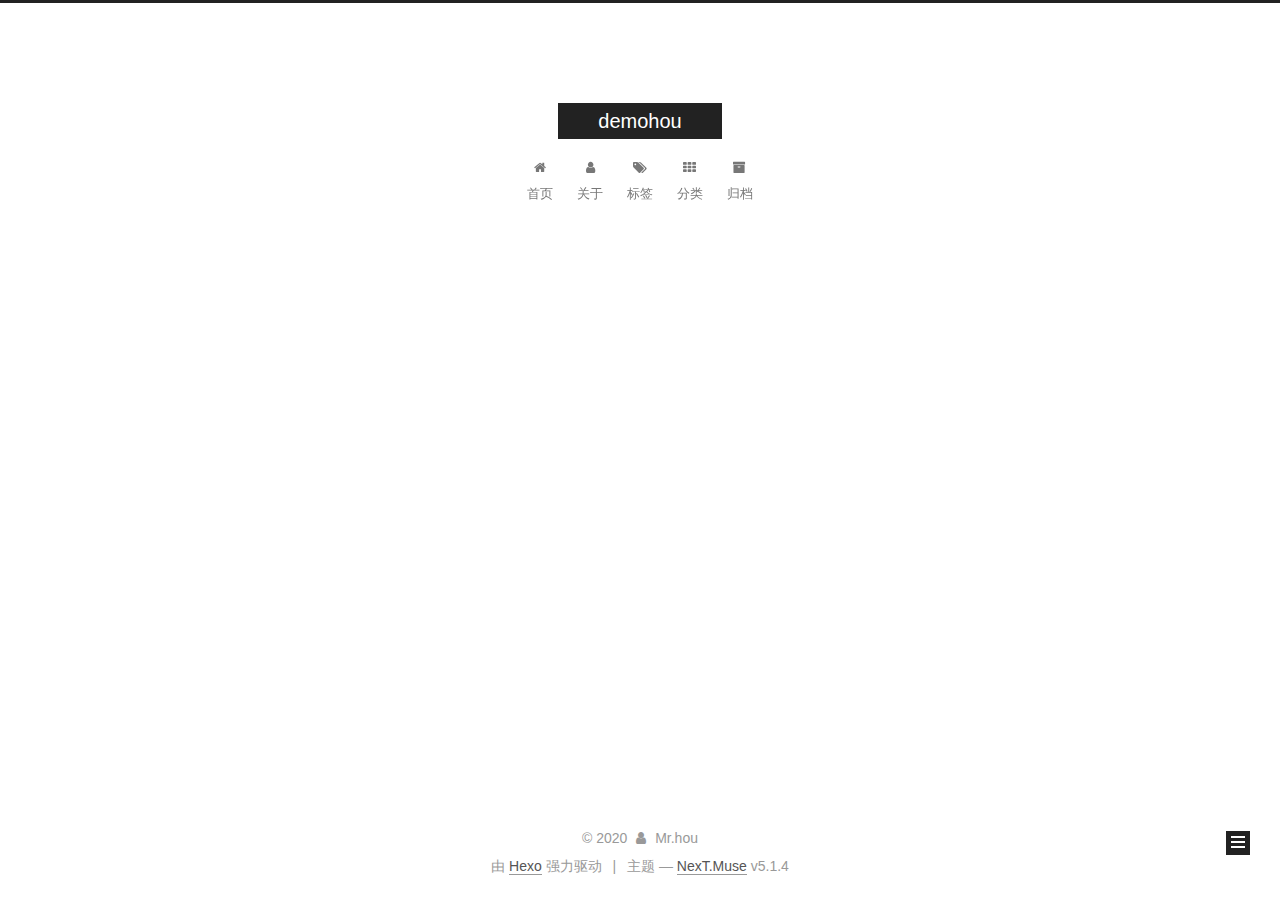
<file: archives/2020/01/index.html>
<!DOCTYPE html>



  


<html class="theme-next muse use-motion" lang="zh-Hans">
<head>
  <meta charset="UTF-8"/>
<meta http-equiv="X-UA-Compatible" content="IE=edge" />
<meta name="viewport" content="width=device-width, initial-scale=1, maximum-scale=1"/>
<meta name="theme-color" content="#222">









<meta http-equiv="Cache-Control" content="no-transform" />
<meta http-equiv="Cache-Control" content="no-siteapp" />
















  
  
  <link href="/lib/fancybox/source/jquery.fancybox.css?v=2.1.5" rel="stylesheet" type="text/css" />







<link href="/lib/font-awesome/css/font-awesome.min.css?v=4.6.2" rel="stylesheet" type="text/css" />

<link href="/css/main.css?v=5.1.4" rel="stylesheet" type="text/css" />


  <link rel="apple-touch-icon" sizes="180x180" href="/images/apple-touch-icon-next.png?v=5.1.4">


  <link rel="icon" type="image/png" sizes="32x32" href="/images/favicon-32x32-next.png?v=5.1.4">


  <link rel="icon" type="image/png" sizes="16x16" href="/images/favicon-16x16-next.png?v=5.1.4">


  <link rel="mask-icon" href="/images/logo.svg?v=5.1.4" color="#222">





  <meta name="keywords" content="Hexo, NexT" />










<meta property="og:type" content="website">
<meta property="og:title" content="demohou">
<meta property="og:url" content="http://yoursite.com/archives/2020/01/index.html">
<meta property="og:site_name" content="demohou">
<meta property="article:author" content="Mr.hou">
<meta name="twitter:card" content="summary">



<script type="text/javascript" id="hexo.configurations">
  var NexT = window.NexT || {};
  var CONFIG = {
    root: '/',
    scheme: 'Muse',
    version: '5.1.4',
    sidebar: {"position":"left","display":"post","offset":12,"b2t":false,"scrollpercent":false,"onmobile":false},
    fancybox: true,
    tabs: true,
    motion: {"enable":true,"async":false,"transition":{"post_block":"fadeIn","post_header":"slideDownIn","post_body":"slideDownIn","coll_header":"slideLeftIn","sidebar":"slideUpIn"}},
    duoshuo: {
      userId: '0',
      author: '博主'
    },
    algolia: {
      applicationID: '',
      apiKey: '',
      indexName: '',
      hits: {"per_page":10},
      labels: {"input_placeholder":"Search for Posts","hits_empty":"We didn't find any results for the search: ${query}","hits_stats":"${hits} results found in ${time} ms"}
    }
  };
</script>



  <link rel="canonical" href="http://yoursite.com/archives/2020/01/"/>





  <title>归档 | demohou</title>
  








<meta name="generator" content="Hexo 4.2.0"></head>

<body itemscope itemtype="http://schema.org/WebPage" lang="zh-Hans">

  
  
    
  

  <div class="container sidebar-position-left page-archive">
    <div class="headband"></div>

    <header id="header" class="header" itemscope itemtype="http://schema.org/WPHeader">
      <div class="header-inner"><div class="site-brand-wrapper">
  <div class="site-meta ">
    

    <div class="custom-logo-site-title">
      <a href="/"  class="brand" rel="start">
        <span class="logo-line-before"><i></i></span>
        <span class="site-title">demohou</span>
        <span class="logo-line-after"><i></i></span>
      </a>
    </div>
      
        <p class="site-subtitle"></p>
      
  </div>

  <div class="site-nav-toggle">
    <button>
      <span class="btn-bar"></span>
      <span class="btn-bar"></span>
      <span class="btn-bar"></span>
    </button>
  </div>
</div>

<nav class="site-nav">
  

  
    <ul id="menu" class="menu">
      
        
        <li class="menu-item menu-item-home">
          <a href="/%20" rel="section">
            
              <i class="menu-item-icon fa fa-fw fa-home"></i> <br />
            
            首页
          </a>
        </li>
      
        
        <li class="menu-item menu-item-about">
          <a href="/about/%20" rel="section">
            
              <i class="menu-item-icon fa fa-fw fa-user"></i> <br />
            
            关于
          </a>
        </li>
      
        
        <li class="menu-item menu-item-tags">
          <a href="/tags/%20" rel="section">
            
              <i class="menu-item-icon fa fa-fw fa-tags"></i> <br />
            
            标签
          </a>
        </li>
      
        
        <li class="menu-item menu-item-categories">
          <a href="/categories/%20" rel="section">
            
              <i class="menu-item-icon fa fa-fw fa-th"></i> <br />
            
            分类
          </a>
        </li>
      
        
        <li class="menu-item menu-item-archives">
          <a href="/archives/%20" rel="section">
            
              <i class="menu-item-icon fa fa-fw fa-archive"></i> <br />
            
            归档
          </a>
        </li>
      

      
    </ul>
  

  
</nav>



 </div>
    </header>

    <main id="main" class="main">
      <div class="main-inner">
        <div class="content-wrap">
          <div id="content" class="content">
            

  
  
  
  <div class="post-block archive">
    <div id="posts" class="posts-collapse">
      <span class="archive-move-on"></span>

      <span class="archive-page-counter">
        
        
        
          
        
        嗯..! 目前共计 2 篇日志。 继续努力。
      </span>

      

        
        
        

        
          
          <div class="collection-title">
            <h1 class="archive-year" id="archive-year-2020">2020</h1>
          </div>
        
        

        

  <article class="post post-type-normal" itemscope itemtype="http://schema.org/Article">
    <header class="post-header">

      <h2 class="post-title">
        
            <a class="post-title-link" href="/2020/01/09/0109-06-%E4%BE%AF%E8%88%92%E8%88%92(%E4%BD%9C%E4%B8%9A-%E4%BF%A1%E6%81%AF%E6%94%B6%E9%9B%86%E7%AC%94%E8%AE%B0)/" itemprop="url">
              
                <span itemprop="name">0109-06-侯舒舒(作业-信息收集笔记)</span>
              
            </a>
        
      </h2>

      <div class="post-meta">
        <time class="post-time" itemprop="dateCreated"
              datetime="2020-01-09T19:52:51+08:00"
              content="2020-01-09" >
          01-09
        </time>
      </div>

    </header>
  </article>



      

        
        
        

        
        

        

  <article class="post post-type-normal" itemscope itemtype="http://schema.org/Article">
    <header class="post-header">

      <h2 class="post-title">
        
            <a class="post-title-link" href="/2020/01/09/0109-06-%E4%BE%AF%E8%88%92%E8%88%92(%E6%97%A5%E6%8A%A5)/" itemprop="url">
              
                <span itemprop="name">0109-06-侯舒舒(日报)</span>
              
            </a>
        
      </h2>

      <div class="post-meta">
        <time class="post-time" itemprop="dateCreated"
              datetime="2020-01-09T11:25:19+08:00"
              content="2020-01-09" >
          01-09
        </time>
      </div>

    </header>
  </article>



      

    </div>
  </div>
  
  
  

  



          </div>
          


          

        </div>
        
          
  
  <div class="sidebar-toggle">
    <div class="sidebar-toggle-line-wrap">
      <span class="sidebar-toggle-line sidebar-toggle-line-first"></span>
      <span class="sidebar-toggle-line sidebar-toggle-line-middle"></span>
      <span class="sidebar-toggle-line sidebar-toggle-line-last"></span>
    </div>
  </div>

  <aside id="sidebar" class="sidebar">
    
    <div class="sidebar-inner">

      

      

      <section class="site-overview-wrap sidebar-panel sidebar-panel-active">
        <div class="site-overview">
          <div class="site-author motion-element" itemprop="author" itemscope itemtype="http://schema.org/Person">
            
              <p class="site-author-name" itemprop="name">Mr.hou</p>
              <p class="site-description motion-element" itemprop="description"></p>
          </div>

          <nav class="site-state motion-element">

            
              <div class="site-state-item site-state-posts">
              
                <a href="/archives/%20%7C%7C%20archive">
              
                  <span class="site-state-item-count">2</span>
                  <span class="site-state-item-name">日志</span>
                </a>
              </div>
            

            

            

          </nav>

          

          

          
          

          
          

          

        </div>
      </section>

      

      

    </div>
  </aside>


        
      </div>
    </main>

    <footer id="footer" class="footer">
      <div class="footer-inner">
        <div class="copyright">&copy; <span itemprop="copyrightYear">2020</span>
  <span class="with-love">
    <i class="fa fa-user"></i>
  </span>
  <span class="author" itemprop="copyrightHolder">Mr.hou</span>

  
</div>


  <div class="powered-by">由 <a class="theme-link" target="_blank" href="https://hexo.io">Hexo</a> 强力驱动</div>



  <span class="post-meta-divider">|</span>



  <div class="theme-info">主题 &mdash; <a class="theme-link" target="_blank" href="https://github.com/iissnan/hexo-theme-next">NexT.Muse</a> v5.1.4</div>




        







        
      </div>
    </footer>

    
      <div class="back-to-top">
        <i class="fa fa-arrow-up"></i>
        
      </div>
    

    

  </div>

  

<script type="text/javascript">
  if (Object.prototype.toString.call(window.Promise) !== '[object Function]') {
    window.Promise = null;
  }
</script>









  












  
  
    <script type="text/javascript" src="/lib/jquery/index.js?v=2.1.3"></script>
  

  
  
    <script type="text/javascript" src="/lib/fastclick/lib/fastclick.min.js?v=1.0.6"></script>
  

  
  
    <script type="text/javascript" src="/lib/jquery_lazyload/jquery.lazyload.js?v=1.9.7"></script>
  

  
  
    <script type="text/javascript" src="/lib/velocity/velocity.min.js?v=1.2.1"></script>
  

  
  
    <script type="text/javascript" src="/lib/velocity/velocity.ui.min.js?v=1.2.1"></script>
  

  
  
    <script type="text/javascript" src="/lib/fancybox/source/jquery.fancybox.pack.js?v=2.1.5"></script>
  


  


  <script type="text/javascript" src="/js/src/utils.js?v=5.1.4"></script>

  <script type="text/javascript" src="/js/src/motion.js?v=5.1.4"></script>



  
  

  

  


  <script type="text/javascript" src="/js/src/bootstrap.js?v=5.1.4"></script>



  


  




	





  





  












  





  

  

  

  
  

  

  

  

</body>
</html>
</file>
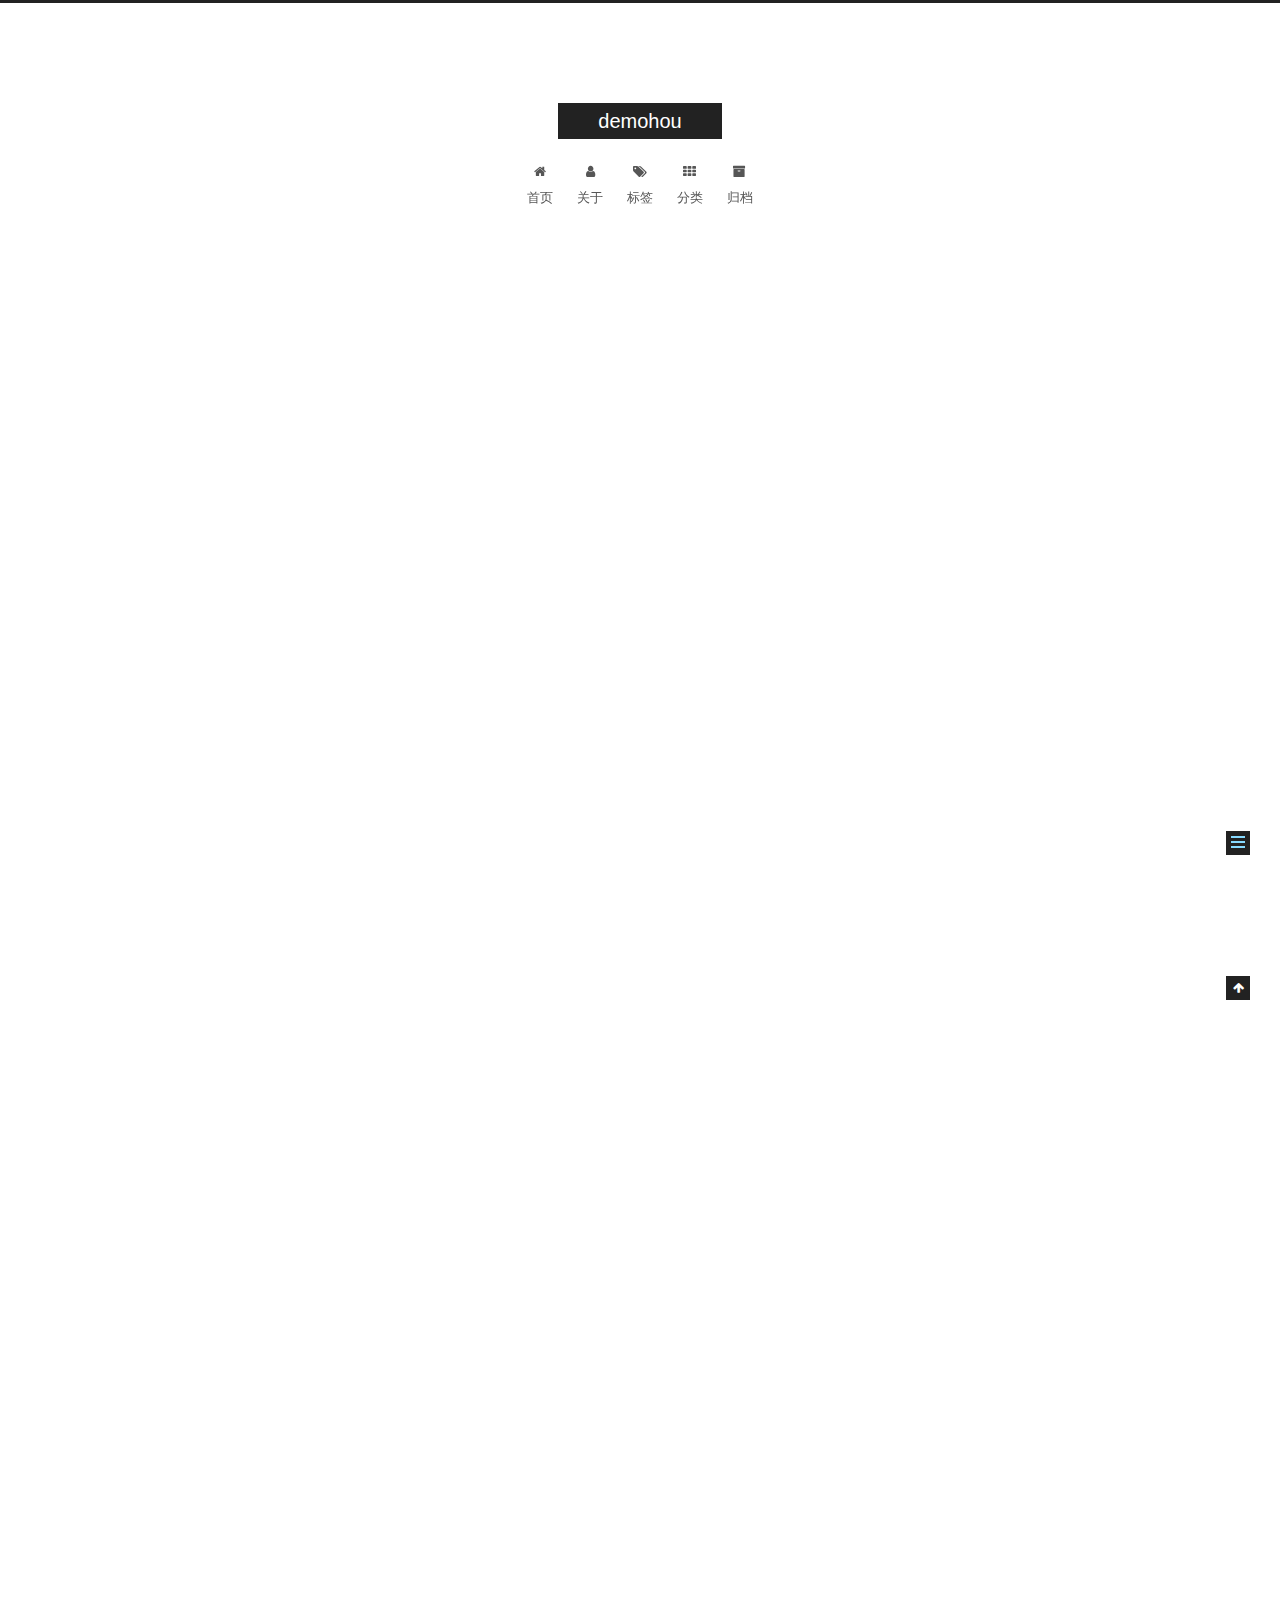
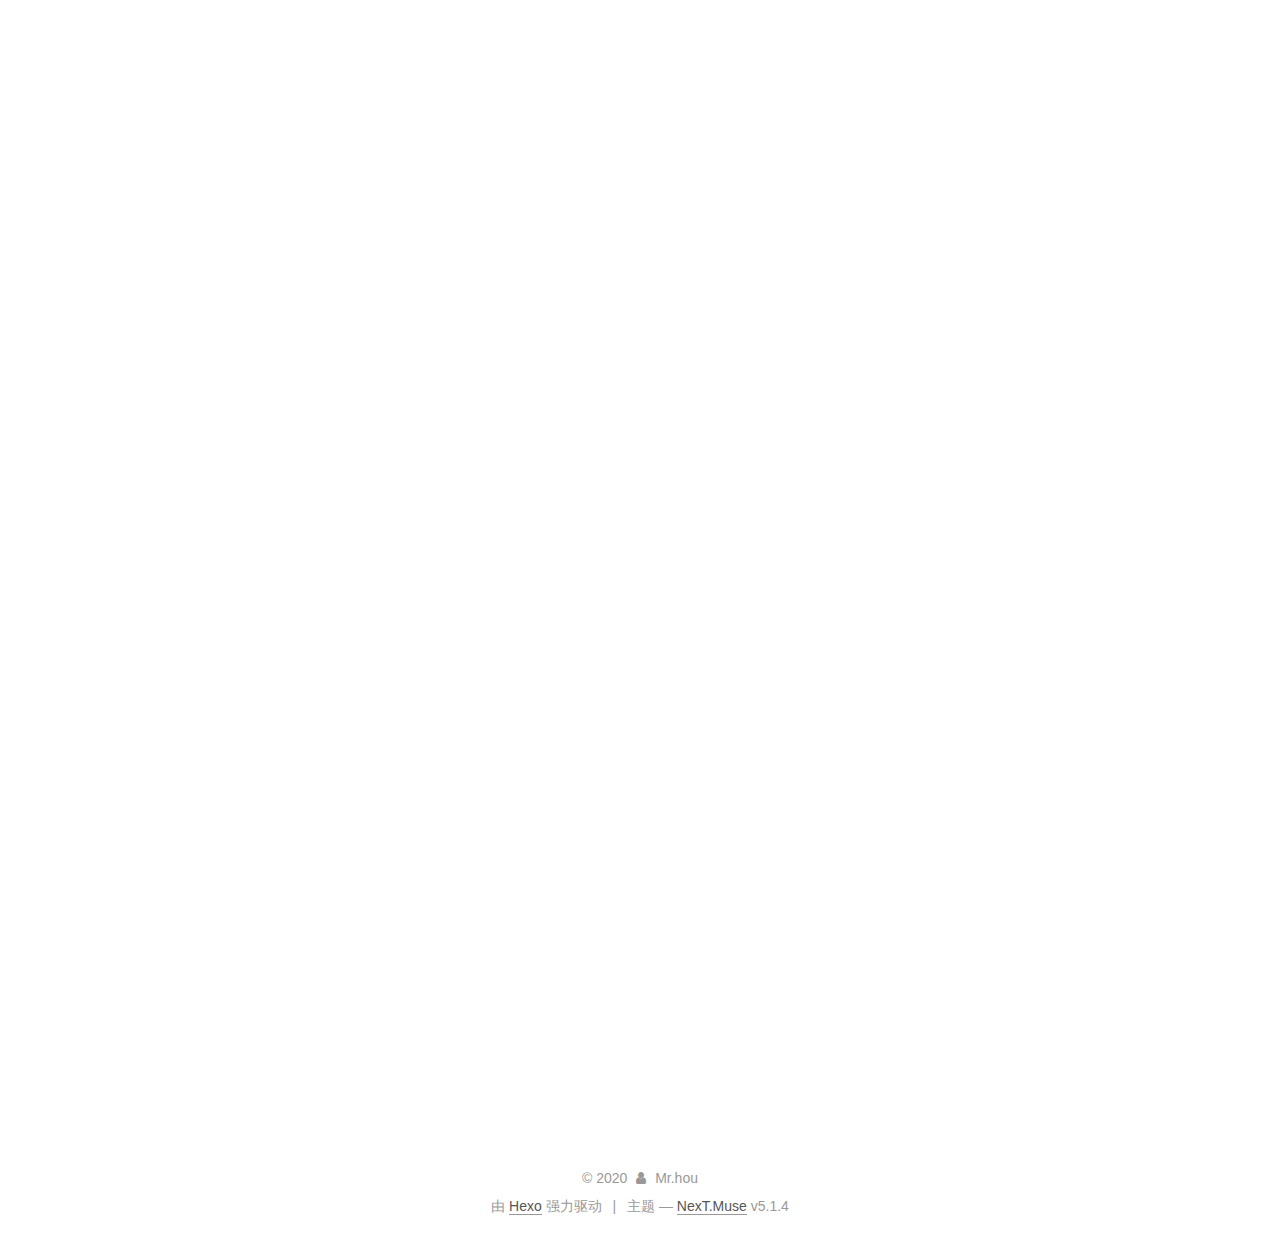
<file: 2020/01/09/0109-06-侯舒舒(作业-信息收集笔记)/index.html>
<!DOCTYPE html>



  


<html class="theme-next muse use-motion" lang="zh-Hans">
<head>
  <meta charset="UTF-8"/>
<meta http-equiv="X-UA-Compatible" content="IE=edge" />
<meta name="viewport" content="width=device-width, initial-scale=1, maximum-scale=1"/>
<meta name="theme-color" content="#222">









<meta http-equiv="Cache-Control" content="no-transform" />
<meta http-equiv="Cache-Control" content="no-siteapp" />
















  
  
  <link href="/lib/fancybox/source/jquery.fancybox.css?v=2.1.5" rel="stylesheet" type="text/css" />







<link href="/lib/font-awesome/css/font-awesome.min.css?v=4.6.2" rel="stylesheet" type="text/css" />

<link href="/css/main.css?v=5.1.4" rel="stylesheet" type="text/css" />


  <link rel="apple-touch-icon" sizes="180x180" href="/images/apple-touch-icon-next.png?v=5.1.4">


  <link rel="icon" type="image/png" sizes="32x32" href="/images/favicon-32x32-next.png?v=5.1.4">


  <link rel="icon" type="image/png" sizes="16x16" href="/images/favicon-16x16-next.png?v=5.1.4">


  <link rel="mask-icon" href="/images/logo.svg?v=5.1.4" color="#222">





  <meta name="keywords" content="Hexo, NexT" />










<meta name="description" content="信息收集横向信息收集域名信息whois whois的作用 whois信息可以获取关键注册人的信息，包括注册公司、注册邮箱、管理员邮箱、管理员联系手机等,对后期社工很有用。同时该工具还可以查询同一注册人注册的其他的域名，域名对应的NS记录、MX记录，自动识别国内常见的托管商（万网、新网等）   常用的工具 国外的who.is：https:&#x2F;&#x2F;who.is&#x2F;  站长之家：http:&#x2F;&#x2F;whois.ch">
<meta property="og:type" content="article">
<meta property="og:title" content="0109-06-侯舒舒(作业-信息收集笔记)">
<meta property="og:url" content="http://yoursite.com/2020/01/09/0109-06-%E4%BE%AF%E8%88%92%E8%88%92(%E4%BD%9C%E4%B8%9A-%E4%BF%A1%E6%81%AF%E6%94%B6%E9%9B%86%E7%AC%94%E8%AE%B0)/index.html">
<meta property="og:site_name" content="demohou">
<meta property="og:description" content="信息收集横向信息收集域名信息whois whois的作用 whois信息可以获取关键注册人的信息，包括注册公司、注册邮箱、管理员邮箱、管理员联系手机等,对后期社工很有用。同时该工具还可以查询同一注册人注册的其他的域名，域名对应的NS记录、MX记录，自动识别国内常见的托管商（万网、新网等）   常用的工具 国外的who.is：https:&#x2F;&#x2F;who.is&#x2F;  站长之家：http:&#x2F;&#x2F;whois.ch">
<meta property="article:published_time" content="2020-01-09T11:52:51.327Z">
<meta property="article:modified_time" content="2020-01-09T15:34:03.431Z">
<meta property="article:author" content="Mr.hou">
<meta name="twitter:card" content="summary">



<script type="text/javascript" id="hexo.configurations">
  var NexT = window.NexT || {};
  var CONFIG = {
    root: '/',
    scheme: 'Muse',
    version: '5.1.4',
    sidebar: {"position":"left","display":"post","offset":12,"b2t":false,"scrollpercent":false,"onmobile":false},
    fancybox: true,
    tabs: true,
    motion: {"enable":true,"async":false,"transition":{"post_block":"fadeIn","post_header":"slideDownIn","post_body":"slideDownIn","coll_header":"slideLeftIn","sidebar":"slideUpIn"}},
    duoshuo: {
      userId: '0',
      author: '博主'
    },
    algolia: {
      applicationID: '',
      apiKey: '',
      indexName: '',
      hits: {"per_page":10},
      labels: {"input_placeholder":"Search for Posts","hits_empty":"We didn't find any results for the search: ${query}","hits_stats":"${hits} results found in ${time} ms"}
    }
  };
</script>



  <link rel="canonical" href="http://yoursite.com/2020/01/09/0109-06-侯舒舒(作业-信息收集笔记)/"/>





  <title>0109-06-侯舒舒(作业-信息收集笔记) | demohou</title>
  








<meta name="generator" content="Hexo 4.2.0"></head>

<body itemscope itemtype="http://schema.org/WebPage" lang="zh-Hans">

  
  
    
  

  <div class="container sidebar-position-left page-post-detail">
    <div class="headband"></div>

    <header id="header" class="header" itemscope itemtype="http://schema.org/WPHeader">
      <div class="header-inner"><div class="site-brand-wrapper">
  <div class="site-meta ">
    

    <div class="custom-logo-site-title">
      <a href="/"  class="brand" rel="start">
        <span class="logo-line-before"><i></i></span>
        <span class="site-title">demohou</span>
        <span class="logo-line-after"><i></i></span>
      </a>
    </div>
      
        <p class="site-subtitle"></p>
      
  </div>

  <div class="site-nav-toggle">
    <button>
      <span class="btn-bar"></span>
      <span class="btn-bar"></span>
      <span class="btn-bar"></span>
    </button>
  </div>
</div>

<nav class="site-nav">
  

  
    <ul id="menu" class="menu">
      
        
        <li class="menu-item menu-item-home">
          <a href="/%20" rel="section">
            
              <i class="menu-item-icon fa fa-fw fa-home"></i> <br />
            
            首页
          </a>
        </li>
      
        
        <li class="menu-item menu-item-about">
          <a href="/about/%20" rel="section">
            
              <i class="menu-item-icon fa fa-fw fa-user"></i> <br />
            
            关于
          </a>
        </li>
      
        
        <li class="menu-item menu-item-tags">
          <a href="/tags/%20" rel="section">
            
              <i class="menu-item-icon fa fa-fw fa-tags"></i> <br />
            
            标签
          </a>
        </li>
      
        
        <li class="menu-item menu-item-categories">
          <a href="/categories/%20" rel="section">
            
              <i class="menu-item-icon fa fa-fw fa-th"></i> <br />
            
            分类
          </a>
        </li>
      
        
        <li class="menu-item menu-item-archives">
          <a href="/archives/%20" rel="section">
            
              <i class="menu-item-icon fa fa-fw fa-archive"></i> <br />
            
            归档
          </a>
        </li>
      

      
    </ul>
  

  
</nav>



 </div>
    </header>

    <main id="main" class="main">
      <div class="main-inner">
        <div class="content-wrap">
          <div id="content" class="content">
            

  <div id="posts" class="posts-expand">
    

  

  
  
  

  <article class="post post-type-normal" itemscope itemtype="http://schema.org/Article">
  
  
  
  <div class="post-block">
    <link itemprop="mainEntityOfPage" href="http://yoursite.com/2020/01/09/0109-06-%E4%BE%AF%E8%88%92%E8%88%92(%E4%BD%9C%E4%B8%9A-%E4%BF%A1%E6%81%AF%E6%94%B6%E9%9B%86%E7%AC%94%E8%AE%B0)/">

    <span hidden itemprop="author" itemscope itemtype="http://schema.org/Person">
      <meta itemprop="name" content="Mr.hou">
      <meta itemprop="description" content="">
      <meta itemprop="image" content="/images/avatar.gif">
    </span>

    <span hidden itemprop="publisher" itemscope itemtype="http://schema.org/Organization">
      <meta itemprop="name" content="demohou">
    </span>

    
      <header class="post-header">

        
        
          <h1 class="post-title" itemprop="name headline">0109-06-侯舒舒(作业-信息收集笔记)</h1>
        

        <div class="post-meta">
          <span class="post-time">
            
              <span class="post-meta-item-icon">
                <i class="fa fa-calendar-o"></i>
              </span>
              
                <span class="post-meta-item-text">发表于</span>
              
              <time title="创建于" itemprop="dateCreated datePublished" datetime="2020-01-09T19:52:51+08:00">
                2020-01-09
              </time>
            

            

            
          </span>

          

          
            
          

          
          

          

          

          

        </div>
      </header>
    

    
    
    
    <div class="post-body" itemprop="articleBody">

      
      

      
        <h1 id="信息收集"><a href="#信息收集" class="headerlink" title="信息收集"></a>信息收集</h1><h2 id="横向信息收集"><a href="#横向信息收集" class="headerlink" title="横向信息收集"></a>横向信息收集</h2><h3 id="域名信息"><a href="#域名信息" class="headerlink" title="域名信息"></a>域名信息</h3><h4 id="whois"><a href="#whois" class="headerlink" title="whois"></a>whois</h4><ol>
<li>whois的作用<blockquote>
<p>whois信息可以获取关键注册人的信息，包括注册公司、注册邮箱、管理员邮箱、管理员联系手机等,对后期社工很有用。同时该工具还可以查询同一注册人注册的其他的域名，域名对应的NS记录、MX记录，自动识别国内常见的托管商（万网、新网等）</p>
</blockquote>
</li>
<li>常用的工具<ul>
<li>国外的who.is：<a href="https://who.is/" target="_blank" rel="noopener">https://who.is/</a> </li>
<li>站长之家：<a href="http://whois.chinaz.com/" target="_blank" rel="noopener">http://whois.chinaz.com/</a></li>
<li>爱站：<a href="https://whois.aizhan.com/" target="_blank" rel="noopener">https://whois.aizhan.com/</a> </li>
<li>微步：<a href="https://x.threatbook.cn/" target="_blank" rel="noopener">https://x.threatbook.cn/</a> </li>
<li>天眼查：<a href="https://www.tianyancha.com/" target="_blank" rel="noopener">https://www.tianyancha.com/</a> </li>
<li>ICP备案查询网：<a href="http://www.beianbeian.com/" target="_blank" rel="noopener">http://www.beianbeian.com/</a> </li>
<li>国家企业信用信息公示系统：<a href="http://www.gsxt.gov.cn/index.html" target="_blank" rel="noopener">http://www.gsxt.gov.cn/index.html</a> </li>
</ul>
</li>
</ol>
<h4 id="子域名"><a href="#子域名" class="headerlink" title="子域名"></a>子域名</h4><h5 id="google-hacking"><a href="#google-hacking" class="headerlink" title="google hacking"></a>google hacking</h5><ul>
<li>一些常用的搜索语法 <ul>
<li>intext:关键字<ul>
<li>将网页中某个关键字作为搜索条件</li>
</ul>
</li>
<li>allintext:关键字 <ul>
<li>功能相同</li>
</ul>
</li>
<li>intitle:关键字<ul>
<li>将网页标题中的某个关键字作为搜索条件</li>
</ul>
</li>
<li>allintitle:关键字<ul>
<li>功能相同</li>
</ul>
</li>
<li>cache:url<ul>
<li>搜索服务器中缓存的内容</li>
</ul>
</li>
<li>define:关键字<ul>
<li>搜索关键字的定义</li>
</ul>
</li>
<li>filetype：文件名.后缀名<ul>
<li>搜索特定的文件</li>
</ul>
</li>
<li>info:关键字<ul>
<li>搜索指点站点的一些基本信息</li>
</ul>
</li>
<li>inurl：关键字<ul>
<li>搜索含有关键字的URl.</li>
</ul>
</li>
<li>allurl:关键字<ul>
<li>更加精确</li>
</ul>
</li>
<li>link:查找与关键字做了链接的url地址</li>
<li>site:返回域名中所有的URL地址，可以坦诚网站的拓扑结构。</li>
<li>related:url<ul>
<li>搜索与指点URL相关的页面。</li>
</ul>
</li>
<li>stocks:搜索有关一家公司股票市场信息</li>
<li>author:搜索新闻组贴子的作者</li>
<li>Google搜索多个关键字时之间用间隔。空格表示逻辑与操作</li>
<li>Google中的逻辑非操作：A-C 表示搜索有A没有C。</li>
<li>Google中精确搜索用双引号</li>
<li>Google中的通配符：*表示一连串字符，？代表单个字符</li>
<li>关键字强制搜索则要在关键字前面加上“”+“”号</li>
</ul>
</li>
</ul>
<h5 id="搜索引擎"><a href="#搜索引擎" class="headerlink" title="搜索引擎"></a>搜索引擎</h5><ul>
<li><p>ZoomEy：<a href="https://www.zoomeye.org/" target="_blank" rel="noopener">https://www.zoomeye.org/</a> </p>
<blockquote>
<p>钟馗之眼搜索引擎是偏向于web应用层面的搜索</p>
</blockquote>
<ul>
<li>上网找到的一些钟馗之眼的常用语法<ul>
<li>app:nginx　　组件名</li>
<li>ver:1.0　　版本</li>
<li>os:windows　　操作系统</li>
<li>country:”China”　　国家</li>
<li>city:”hangzhou”　　城市</li>
<li>port:80　　端口</li>
<li>hostname:google　　主机名</li>
<li>site:thief.one　　网站域名</li>
<li>desc:nmask　　描述</li>
<li>keywords:nmask’blog　　关键词</li>
<li>service:ftp　　服务类型</li>
<li>ip:8.8.8.8ip地址</li>
<li>cidr:8.8.8.8/24ip地址段</li>
</ul>
</li>
</ul>
</li>
<li><p>FoFa：<a href="https://fofa.so/" target="_blank" rel="noopener">https://fofa.so/</a> </p>
<blockquote>
<p>FoFa搜索引擎偏向资产搜索</p>
</blockquote>
<ul>
<li>上网找到的一些常用语法<ul>
<li>title=”abc” 从标题中搜索abc。例：标题中有北京的网站。</li>
<li>header=”abc” 从http头中搜索abc。例：jboss服务器。</li>
<li>body=”abc” 从html正文中搜索abc。例：正文包含Hacked by。</li>
<li>domain=”qq.com” 搜索根域名带有qq.com的网站。例：根域名是qq.com的网站。</li>
<li>host=”.gov.cn” 从url中搜索.gov.cn,注意搜索要用host作为名称。</li>
<li>port=”443” 查找对应443端口的资产。例：查找对应443端口的资产。</li>
<li>ip=”1.1.1.1” 从ip中搜索包含1.1.1.1的网站,注意搜索要用ip作为名称。</li>
<li>protocol=”https” 搜索制定协议类型(在开启端口扫描的情况下有效)。例：查询https协议资产。</li>
<li>city=”Beijing” 搜索指定城市的资产。例：搜索指定城市的资产。</li>
<li>region=”Zhejiang” 搜索指定行政区的资产。例：搜索指定行政区的资产。</li>
<li>country=”CN” 搜索指定国家(编码)的资产。例：搜索指定国家(编码)的资产。</li>
<li>cert=”google.com” 搜索证书(https或者imaps等)中带有google.com的资产。</li>
</ul>
</li>
</ul>
</li>
<li><p>Shodan：<a href="https://www.shodan.io/" target="_blank" rel="noopener">https://www.shodan.io/</a></p>
<blockquote>
<p>shodan网络搜索引擎偏向网络设备以及服务器的搜索</p>
</blockquote>
<ul>
<li>上网找到的一些关于ShOdan语法<ul>
<li>hostname： 搜索指定的主机或域名，例如 hostname:”google”</li>
<li>port： 搜索指定的端口或服务，例如 port:”21”</li>
<li>country：　搜索指定的国家，例如 country:”CN”</li>
<li>city：　搜索指定的城市，例如 city:”Hefei”</li>
<li>org：　搜索指定的组织或公司，例如 org:”google”</li>
<li>isp：　搜索指定的ISP供应商，例如 isp:”China Telecom”</li>
<li>product：　搜索指定的操作系统/软件/平台，例如 product:”Apache httpd”</li>
<li>version：　搜索指定的软件版本，例如 version:”1.6.2”</li>
<li>geo：　　搜索指定的地理位置，例如 geo:”31.8639, 117.2808”</li>
<li>before/after：　搜索指定收录时间前后的数据，格式为dd-mm-yy，例如 before:”11-11-15”</li>
<li>net：　搜索指定的IP地址或子网，例如 net:”210.45.240.0/24”<h5 id="DNS查询"><a href="#DNS查询" class="headerlink" title="DNS查询"></a>DNS查询</h5><blockquote>
<p>DNS （Domain Name System， 域名系统 ），万维网上作为域名和IP地址相互映射的一个 分布式数据库，能够使用户更方便的访问互联网，而不用去记住能够被机器直接读取的IP数串。通过域名，最终得到该域名对应的IP地址的过程叫做域名解析（或主机名解析）</p>
</blockquote>
</li>
</ul>
</li>
</ul>
</li>
<li><p>一些在线dns查询工具   </p>
<ul>
<li>VirusTotal：<a href="https://www.virustotal.com/#/home/search" target="_blank" rel="noopener">https://www.virustotal.com/#/home/search</a> </li>
<li>DNSdumpster：<a href="https://dnsdumpster.com/" target="_blank" rel="noopener">https://dnsdumpster.com/</a> <h5 id="基于SSL证书的查询"><a href="#基于SSL证书的查询" class="headerlink" title="基于SSL证书的查询"></a>基于SSL证书的查询</h5></li>
</ul>
</li>
<li><p>一些常用的查询地址</p>
<ul>
<li><a href="https://crt.sh/" target="_blank" rel="noopener">https://crt.sh/</a></li>
<li><a href="https://censys.io/" target="_blank" rel="noopener">https://censys.io/</a></li>
<li><a href="https://developers.facebook.com/tools/ct/" target="_blank" rel="noopener">https://developers.facebook.com/tools/ct/</a></li>
<li><a href="https://google.com/transparencyreport/https/ct/" target="_blank" rel="noopener">https://google.com/transparencyreport/https/ct/</a><h5 id="爆破枚举"><a href="#爆破枚举" class="headerlink" title="爆破枚举"></a>爆破枚举</h5></li>
</ul>
</li>
<li><p>在线子域名收集</p>
<ul>
<li>orangescan：<a href="https://github.com/0xbug/orangescan" target="_blank" rel="noopener">https://github.com/0xbug/orangescan</a></li>
</ul>
</li>
<li><p>离线子域名收集</p>
<ul>
<li>layer子域名挖掘机<ul>
<li>用来挖掘子域名，输入域名，点击启动即可查询</li>
</ul>
</li>
<li>subDomainsBrute<ul>
<li>用来挖掘子域名，使用Python2运行得到一个子域名文本<h3 id="社工信息收集"><a href="#社工信息收集" class="headerlink" title="社工信息收集"></a>社工信息收集</h3></li>
</ul>
</li>
</ul>
</li>
</ul>
<h4 id="邮箱账号"><a href="#邮箱账号" class="headerlink" title="邮箱账号"></a>邮箱账号</h4><ul>
<li>通过说明文档以及网站页面收集，或者网站发表者以及留言板信息处收集账号</li>
<li>通过 teemo，metago，burpusit，awvs，netspker 或者 google 语法收集</li>
<li>搜索相关 QQ 群收集相关企业员工的社交账号</li>
</ul>
<h4 id="QQ号"><a href="#QQ号" class="headerlink" title="QQ号"></a>QQ号</h4><ul>
<li>社工一个qq号: <a href="http://www.qqzywang.com/" target="_blank" rel="noopener">http://www.qqzywang.com/</a><h4 id="手机号"><a href="#手机号" class="headerlink" title="手机号"></a>手机号</h4></li>
</ul>
<h4 id="各类身份相关信息"><a href="#各类身份相关信息" class="headerlink" title="各类身份相关信息"></a>各类身份相关信息</h4><h5 id="身份证"><a href="#身份证" class="headerlink" title="身份证"></a>身份证</h5><h3 id="旁站、C段信息"><a href="#旁站、C段信息" class="headerlink" title="旁站、C段信息"></a>旁站、C段信息</h3><ul>
<li>旁站：是和目标网站在同一台服务器上的其它的网站。</li>
<li>C段：是和目标服务器ip处在同一个C段的其它服务器</li>
<li>旁站、C段常用的查询方式<ul>
<li>利用Bing.com，语法为：<a href="http://cn.bing.com/search?q=ip:111.111.111.111" target="_blank" rel="noopener">http://cn.bing.com/search?q=ip:111.111.111.111</a> </li>
<li>站长之家：<a href="http://s.tool.chinaz.com/same" target="_blank" rel="noopener">http://s.tool.chinaz.com/same</a> </li>
<li>利用Google，语法：site:125.125.125.*</li>
<li>利用Nmap，语法：nmap  -p  80,8080  –open  ip/24</li>
<li>K8工具、御剑、北极熊扫描器等</li>
<li>在线：<a href="http://www.webscan.cc/" target="_blank" rel="noopener">http://www.webscan.cc/</a> </li>
</ul>
</li>
</ul>
<h3 id="ip信息收集"><a href="#ip信息收集" class="headerlink" title="ip信息收集"></a>ip信息收集</h3><h4 id="真实IP"><a href="#真实IP" class="headerlink" title="真实IP"></a>真实IP</h4><ul>
<li>CDN介绍<blockquote>
<p>CDN的全称是Content Delivery Network，即内容分发网络。一般只存在于某些用户量特别大的站点，通过此种方式来解决服务器性能的瓶颈。</p>
</blockquote>
</li>
<li>判断CDN存在<ul>
<li>通过Ping判断是否存在CDN。</li>
<li>通过设置代理或者利用在线ping网站来使用不同地区的Ping服务器来测试目标。<a href="http://ping.chinaz.com/" target="_blank" rel="noopener">http://ping.chinaz.com/</a></li>
</ul>
</li>
<li>绕过CDN<blockquote>
<p>如果目标没有使用CDN,可以直接利用ping获得IP地址。或者利用在线网站：<a href="http://www.ip138.com/" target="_blank" rel="noopener">http://www.ip138.com/</a></p>
</blockquote>
</li>
<li>如果目标使用CDN，需要绕过CDN来获取真实IP地址。<ul>
<li>内部邮箱资源　收集到内部邮箱服务器IP地址</li>
<li>网站phpinfo文件phpinfo.php</li>
<li>分站IP地址，查询子域名　CDN很贵，很有可能分站就不再使用CDN.</li>
<li>国外访问　<a href="https://asm.ca.com/en/ping.php" target="_blank" rel="noopener">https://asm.ca.com/en/ping.php</a></li>
<li>查询域名解析记录　<a href="https://viewdns.info/" target="_blank" rel="noopener">https://viewdns.info/</a></li>
</ul>
</li>
<li>利用IP地址对Web站点进行访问，如果正常表明是真实IP地址。否则不为真。<h4 id="ip段"><a href="#ip段" class="headerlink" title="ip段"></a>ip段</h4></li>
<li>一般IP的话，我们在收集子域名的时候，就大概知道目标网站的IP段了。</li>
<li>也可以通过whois命令获取。即通过中国互联网信息中心进行查询<ul>
<li><a href="http://ipwhois.cnnic.net.cn/" target="_blank" rel="noopener">http://ipwhois.cnnic.net.cn/</a><h2 id="纵向信息收集"><a href="#纵向信息收集" class="headerlink" title="纵向信息收集"></a>纵向信息收集</h2></li>
</ul>
</li>
</ul>
<h3 id="端口扫描"><a href="#端口扫描" class="headerlink" title="端口扫描"></a>端口扫描</h3><ul>
<li>nmap扫描<ul>
<li>nmap扫描后常见端口状态<ul>
<li>open： 端口是开放的。</li>
<li>closed： 端口是关闭的。</li>
<li>filtered： 端口被防火墙IDS/IPS屏蔽，无法确定其状态。</li>
<li>unfiltered： 端口没有被屏蔽，但是否开放需要进一步确定。</li>
<li>open|filtered： 端口是开放的或被屏蔽。</li>
<li>closed|filtered ： 端口是关闭的或被屏蔽</li>
</ul>
</li>
<li>nmap常用命令<ul>
<li>-A 综合扫描，包括系统探测，版本探测，脚本探测<ul>
<li>例： nmap -A 127.0.0.1</li>
</ul>
</li>
<li>-e 指定网络接口，扫描使使用哪个网卡<ul>
<li>例： nmap -e 127.0.0.1</li>
</ul>
</li>
<li>-iL 扫描指定文件中的ip<ul>
<li>例： nmap -iL 1.txt</li>
</ul>
</li>
<li>-iR 全网扫描<ul>
<li>例： nmap -iR 扫描数量</li>
</ul>
</li>
<li>-O 扫描探测主机操作系统<ul>
<li>例： nmap -O 127.0.0.1</li>
</ul>
</li>
<li>-oN 将扫描的信息标准输出写到指定文件中<ul>
<li>例： nmap -oN F:\a\test.txt 127.0.0.1</li>
</ul>
</li>
<li>-p 指定端口扫描<ul>
<li>例： nmap -p80,306 127.0.0.1</li>
</ul>
</li>
<li>-PO 有些主机关闭了ping检测所以使用这条命令可以跳过ping的探测加快扫描<ul>
<li>例： nmap -PO 127.0.0.1</li>
</ul>
</li>
<li>-PS 探测目标主机开放的端口，可以指定一个以逗号分隔的端口 (SYN)<ul>
<li>例： nmao -PS80,3306,443 127.0.0.1</li>
</ul>
</li>
<li>-PU 探测目标主机开放的端口，可以指定一个以逗号分隔的端口 (UDP)<ul>
<li>例： nmao -PU80,3306,443 127.0.0.1</li>
</ul>
</li>
<li>-sA 向目标主机的端口发送ACK包，如果收到RST包，说明该端口没有被防火墙屏。该方式 只能用于确定防火墙是否屏蔽某个端口<ul>
<li>例： nmap -sA 127.0.0.1</li>
</ul>
</li>
<li>-sF tcp的扫描一种，发送一个FIN标志的数据包<ul>
<li>例： nmap -sF 127.0.0.1</li>
</ul>
</li>
<li>-sL 仅列出指定网段上的每台主机，不发送任何报文到目录 主机</li>
<li>例： nmap -sL 127.0.0.1</li>
<li>-sn 探测网段主机的在线情况返回主机ip和MAC地址<ul>
<li>例： nmap -sn 127.0.0.1</li>
</ul>
</li>
<li>-sO 探测主机支持哪些IP协议<ul>
<li>例： nmap -sO 127.0.0.1</li>
</ul>
</li>
<li>-sP 对对应主机端的主机发送ICMP报文，查询哪些主机是存活的<ul>
<li>例： nmap -sP 127.0.0.1/24</li>
</ul>
</li>
<li>-sS 使用SYN半开放扫描（隐蔽扫描）<ul>
<li>例： nmap -sS 127.0.0.1</li>
</ul>
</li>
<li>-sT 扫描开放了TCP端口的设备 三次握手方式的TCP扫描<ul>
<li>例： nmap -sT 127.0.0.1 == nmap 127.0.0.1</li>
</ul>
</li>
<li>-sU 扫描开放了UDP端口的设备<ul>
<li>例： nmap -sU 127.0.0.1</li>
</ul>
</li>
<li>-sV 用于扫描目标主机服务版本号和端口运行的软件的版本 （版本检测）<ul>
<li>例： nmap -sV 127.0.0.1</li>
</ul>
</li>
<li>-sW 窗口扫描，得出一些端口信息<ul>
<li>例： nmap -sW 127.0.0.1 -p80</li>
</ul>
</li>
<li>-v 表示显示冗余信息，在扫描过程中显示扫描的细节，从而让用户了解当前的扫描状态<ul>
<li>例： nmap -v 127.0.0.1</li>
</ul>
</li>
</ul>
</li>
</ul>
</li>
<li>Router Scan2.53<ul>
<li>加一个ip的范围，开启扫描</li>
</ul>
</li>
</ul>
<h3 id="网站架构探测"><a href="#网站架构探测" class="headerlink" title="网站架构探测"></a>网站架构探测</h3><h4 id="系统级层面，应用级层面"><a href="#系统级层面，应用级层面" class="headerlink" title="系统级层面，应用级层面"></a>系统级层面，应用级层面</h4><ul>
<li>系统级层面包含操作系统，中间件，脚本语言，数据库，服务器，web容器</li>
<li>应用级层面开发语言，CMS，编辑器</li>
<li>使用的方法查询<ul>
<li>wappalyzer插件——火狐插件</li>
<li>云悉：<a href="http://www.yunsee.cn/info.html" target="_blank" rel="noopener">http://www.yunsee.cn/info.html</a></li>
<li>查看数据包响应头</li>
<li>CMS指纹识别：<a href="http://whatweb.bugscaner.com/look/" target="_blank" rel="noopener">http://whatweb.bugscaner.com/look/</a><ul>
<li>指纹识别<ul>
<li>云悉指纹</li>
<li>whatweb 查看一下是不是dedecms，然后使用cms的漏洞进行攻击</li>
<li>wappalyer google的插件 </li>
</ul>
</li>
</ul>
</li>
</ul>
</li>
</ul>
<h4 id="WAF探测"><a href="#WAF探测" class="headerlink" title="WAF探测"></a>WAF探测</h4><blockquote>
<p>Waf也叫Web应用防火墙，是通过执行一系列针对HTTP/HTTPS的安全策略来专门为Web应用提供保护的一款产品。</p>
</blockquote>
<ul>
<li><p>一些方式</p>
<ul>
<li>手工（提交恶意数据，简单粗暴）</li>
<li>Kaili工具（WAFW00F、Nmap）<ul>
<li>Nmap探测WAF有两种脚本<ul>
<li>一种是http-waf-detect。<ul>
<li>命令：nmap  -p80,443  –script=http-waf-detect  ip</li>
</ul>
</li>
<li>一种是http-waf-fingerprint。<ul>
<li>命令：nmap  -p80,443  –script=http-waf-fingerprint  ip</li>
</ul>
</li>
</ul>
</li>
<li>WAFW00F探测WAF<ul>
<li>命令：wafw00f  -a  域名<h3 id="敏感文件、目录"><a href="#敏感文件、目录" class="headerlink" title="敏感文件、目录"></a>敏感文件、目录</h3></li>
</ul>
</li>
</ul>
</li>
</ul>
</li>
<li><p>敏感文件、敏感目录大概有以下几种：</p>
<ul>
<li>Git</li>
<li>hg/Mercurial</li>
<li>svn/Subversion</li>
<li>bzr/Bazaar</li>
<li>Cvs</li>
<li>WEB-INF泄露</li>
<li>备份文件泄露、配置文件泄露</li>
</ul>
</li>
<li><p>敏感文件、敏感目录挖掘一般都是靠工具、脚本来找。</p>
<ul>
<li>一些工具<ul>
<li>御剑</li>
<li>爬虫（AWVS、Burpsuite等）</li>
<li>搜索引擎（Google、Github等）</li>
<li>wwwscan</li>
<li>BBscan（一位大佬写的python脚本：<a href="https://github.com/lijiejie/BBScan" target="_blank" rel="noopener">https://github.com/lijiejie/BBScan</a> ）</li>
<li>GSIL（一位大佬写的python脚本：<a href="https://github.com/FeeiCN/GSIL" target="_blank" rel="noopener">https://github.com/FeeiCN/GSIL</a> ）</li>
</ul>
</li>
</ul>
</li>
</ul>

      
    </div>
    
    
    

    

    

    

    <footer class="post-footer">
      

      
      
      

      
        <div class="post-nav">
          <div class="post-nav-next post-nav-item">
            
              <a href="/2020/01/09/0109-06-%E4%BE%AF%E8%88%92%E8%88%92(%E6%97%A5%E6%8A%A5)/" rel="next" title="0109-06-侯舒舒(日报)">
                <i class="fa fa-chevron-left"></i> 0109-06-侯舒舒(日报)
              </a>
            
          </div>

          <span class="post-nav-divider"></span>

          <div class="post-nav-prev post-nav-item">
            
          </div>
        </div>
      

      
      
    </footer>
  </div>
  
  
  
  </article>



    <div class="post-spread">
      
    </div>
  </div>


          </div>
          


          

  



        </div>
        
          
  
  <div class="sidebar-toggle">
    <div class="sidebar-toggle-line-wrap">
      <span class="sidebar-toggle-line sidebar-toggle-line-first"></span>
      <span class="sidebar-toggle-line sidebar-toggle-line-middle"></span>
      <span class="sidebar-toggle-line sidebar-toggle-line-last"></span>
    </div>
  </div>

  <aside id="sidebar" class="sidebar">
    
    <div class="sidebar-inner">

      

      
        <ul class="sidebar-nav motion-element">
          <li class="sidebar-nav-toc sidebar-nav-active" data-target="post-toc-wrap">
            文章目录
          </li>
          <li class="sidebar-nav-overview" data-target="site-overview-wrap">
            站点概览
          </li>
        </ul>
      

      <section class="site-overview-wrap sidebar-panel">
        <div class="site-overview">
          <div class="site-author motion-element" itemprop="author" itemscope itemtype="http://schema.org/Person">
            
              <p class="site-author-name" itemprop="name">Mr.hou</p>
              <p class="site-description motion-element" itemprop="description"></p>
          </div>

          <nav class="site-state motion-element">

            
              <div class="site-state-item site-state-posts">
              
                <a href="/archives/%20%7C%7C%20archive">
              
                  <span class="site-state-item-count">2</span>
                  <span class="site-state-item-name">日志</span>
                </a>
              </div>
            

            

            

          </nav>

          

          

          
          

          
          

          

        </div>
      </section>

      
      <!--noindex-->
        <section class="post-toc-wrap motion-element sidebar-panel sidebar-panel-active">
          <div class="post-toc">

            
              
            

            
              <div class="post-toc-content"><ol class="nav"><li class="nav-item nav-level-1"><a class="nav-link" href="#信息收集"><span class="nav-number">1.</span> <span class="nav-text">信息收集</span></a><ol class="nav-child"><li class="nav-item nav-level-2"><a class="nav-link" href="#横向信息收集"><span class="nav-number">1.1.</span> <span class="nav-text">横向信息收集</span></a><ol class="nav-child"><li class="nav-item nav-level-3"><a class="nav-link" href="#域名信息"><span class="nav-number">1.1.1.</span> <span class="nav-text">域名信息</span></a><ol class="nav-child"><li class="nav-item nav-level-4"><a class="nav-link" href="#whois"><span class="nav-number">1.1.1.1.</span> <span class="nav-text">whois</span></a></li><li class="nav-item nav-level-4"><a class="nav-link" href="#子域名"><span class="nav-number">1.1.1.2.</span> <span class="nav-text">子域名</span></a><ol class="nav-child"><li class="nav-item nav-level-5"><a class="nav-link" href="#google-hacking"><span class="nav-number">1.1.1.2.1.</span> <span class="nav-text">google hacking</span></a></li><li class="nav-item nav-level-5"><a class="nav-link" href="#搜索引擎"><span class="nav-number">1.1.1.2.2.</span> <span class="nav-text">搜索引擎</span></a></li><li class="nav-item nav-level-5"><a class="nav-link" href="#DNS查询"><span class="nav-number">1.1.1.2.3.</span> <span class="nav-text">DNS查询</span></a></li><li class="nav-item nav-level-5"><a class="nav-link" href="#基于SSL证书的查询"><span class="nav-number">1.1.1.2.4.</span> <span class="nav-text">基于SSL证书的查询</span></a></li><li class="nav-item nav-level-5"><a class="nav-link" href="#爆破枚举"><span class="nav-number">1.1.1.2.5.</span> <span class="nav-text">爆破枚举</span></a></li></ol></li></ol></li><li class="nav-item nav-level-3"><a class="nav-link" href="#社工信息收集"><span class="nav-number">1.1.2.</span> <span class="nav-text">社工信息收集</span></a><ol class="nav-child"><li class="nav-item nav-level-4"><a class="nav-link" href="#邮箱账号"><span class="nav-number">1.1.2.1.</span> <span class="nav-text">邮箱账号</span></a></li><li class="nav-item nav-level-4"><a class="nav-link" href="#QQ号"><span class="nav-number">1.1.2.2.</span> <span class="nav-text">QQ号</span></a></li><li class="nav-item nav-level-4"><a class="nav-link" href="#手机号"><span class="nav-number">1.1.2.3.</span> <span class="nav-text">手机号</span></a></li><li class="nav-item nav-level-4"><a class="nav-link" href="#各类身份相关信息"><span class="nav-number">1.1.2.4.</span> <span class="nav-text">各类身份相关信息</span></a><ol class="nav-child"><li class="nav-item nav-level-5"><a class="nav-link" href="#身份证"><span class="nav-number">1.1.2.4.1.</span> <span class="nav-text">身份证</span></a></li></ol></li></ol></li><li class="nav-item nav-level-3"><a class="nav-link" href="#旁站、C段信息"><span class="nav-number">1.1.3.</span> <span class="nav-text">旁站、C段信息</span></a></li><li class="nav-item nav-level-3"><a class="nav-link" href="#ip信息收集"><span class="nav-number">1.1.4.</span> <span class="nav-text">ip信息收集</span></a><ol class="nav-child"><li class="nav-item nav-level-4"><a class="nav-link" href="#真实IP"><span class="nav-number">1.1.4.1.</span> <span class="nav-text">真实IP</span></a></li><li class="nav-item nav-level-4"><a class="nav-link" href="#ip段"><span class="nav-number">1.1.4.2.</span> <span class="nav-text">ip段</span></a></li></ol></li></ol></li><li class="nav-item nav-level-2"><a class="nav-link" href="#纵向信息收集"><span class="nav-number">1.2.</span> <span class="nav-text">纵向信息收集</span></a><ol class="nav-child"><li class="nav-item nav-level-3"><a class="nav-link" href="#端口扫描"><span class="nav-number">1.2.1.</span> <span class="nav-text">端口扫描</span></a></li><li class="nav-item nav-level-3"><a class="nav-link" href="#网站架构探测"><span class="nav-number">1.2.2.</span> <span class="nav-text">网站架构探测</span></a><ol class="nav-child"><li class="nav-item nav-level-4"><a class="nav-link" href="#系统级层面，应用级层面"><span class="nav-number">1.2.2.1.</span> <span class="nav-text">系统级层面，应用级层面</span></a></li><li class="nav-item nav-level-4"><a class="nav-link" href="#WAF探测"><span class="nav-number">1.2.2.2.</span> <span class="nav-text">WAF探测</span></a></li></ol></li><li class="nav-item nav-level-3"><a class="nav-link" href="#敏感文件、目录"><span class="nav-number">1.2.3.</span> <span class="nav-text">敏感文件、目录</span></a></li></ol></li></ol></li></ol></div>
            

          </div>
        </section>
      <!--/noindex-->
      

      

    </div>
  </aside>


        
      </div>
    </main>

    <footer id="footer" class="footer">
      <div class="footer-inner">
        <div class="copyright">&copy; <span itemprop="copyrightYear">2020</span>
  <span class="with-love">
    <i class="fa fa-user"></i>
  </span>
  <span class="author" itemprop="copyrightHolder">Mr.hou</span>

  
</div>


  <div class="powered-by">由 <a class="theme-link" target="_blank" href="https://hexo.io">Hexo</a> 强力驱动</div>



  <span class="post-meta-divider">|</span>



  <div class="theme-info">主题 &mdash; <a class="theme-link" target="_blank" href="https://github.com/iissnan/hexo-theme-next">NexT.Muse</a> v5.1.4</div>




        







        
      </div>
    </footer>

    
      <div class="back-to-top">
        <i class="fa fa-arrow-up"></i>
        
      </div>
    

    

  </div>

  

<script type="text/javascript">
  if (Object.prototype.toString.call(window.Promise) !== '[object Function]') {
    window.Promise = null;
  }
</script>









  












  
  
    <script type="text/javascript" src="/lib/jquery/index.js?v=2.1.3"></script>
  

  
  
    <script type="text/javascript" src="/lib/fastclick/lib/fastclick.min.js?v=1.0.6"></script>
  

  
  
    <script type="text/javascript" src="/lib/jquery_lazyload/jquery.lazyload.js?v=1.9.7"></script>
  

  
  
    <script type="text/javascript" src="/lib/velocity/velocity.min.js?v=1.2.1"></script>
  

  
  
    <script type="text/javascript" src="/lib/velocity/velocity.ui.min.js?v=1.2.1"></script>
  

  
  
    <script type="text/javascript" src="/lib/fancybox/source/jquery.fancybox.pack.js?v=2.1.5"></script>
  


  


  <script type="text/javascript" src="/js/src/utils.js?v=5.1.4"></script>

  <script type="text/javascript" src="/js/src/motion.js?v=5.1.4"></script>



  
  

  
  <script type="text/javascript" src="/js/src/scrollspy.js?v=5.1.4"></script>
<script type="text/javascript" src="/js/src/post-details.js?v=5.1.4"></script>



  


  <script type="text/javascript" src="/js/src/bootstrap.js?v=5.1.4"></script>



  


  




	





  





  












  





  

  

  

  
  

  

  

  

</body>
</html>
</file>
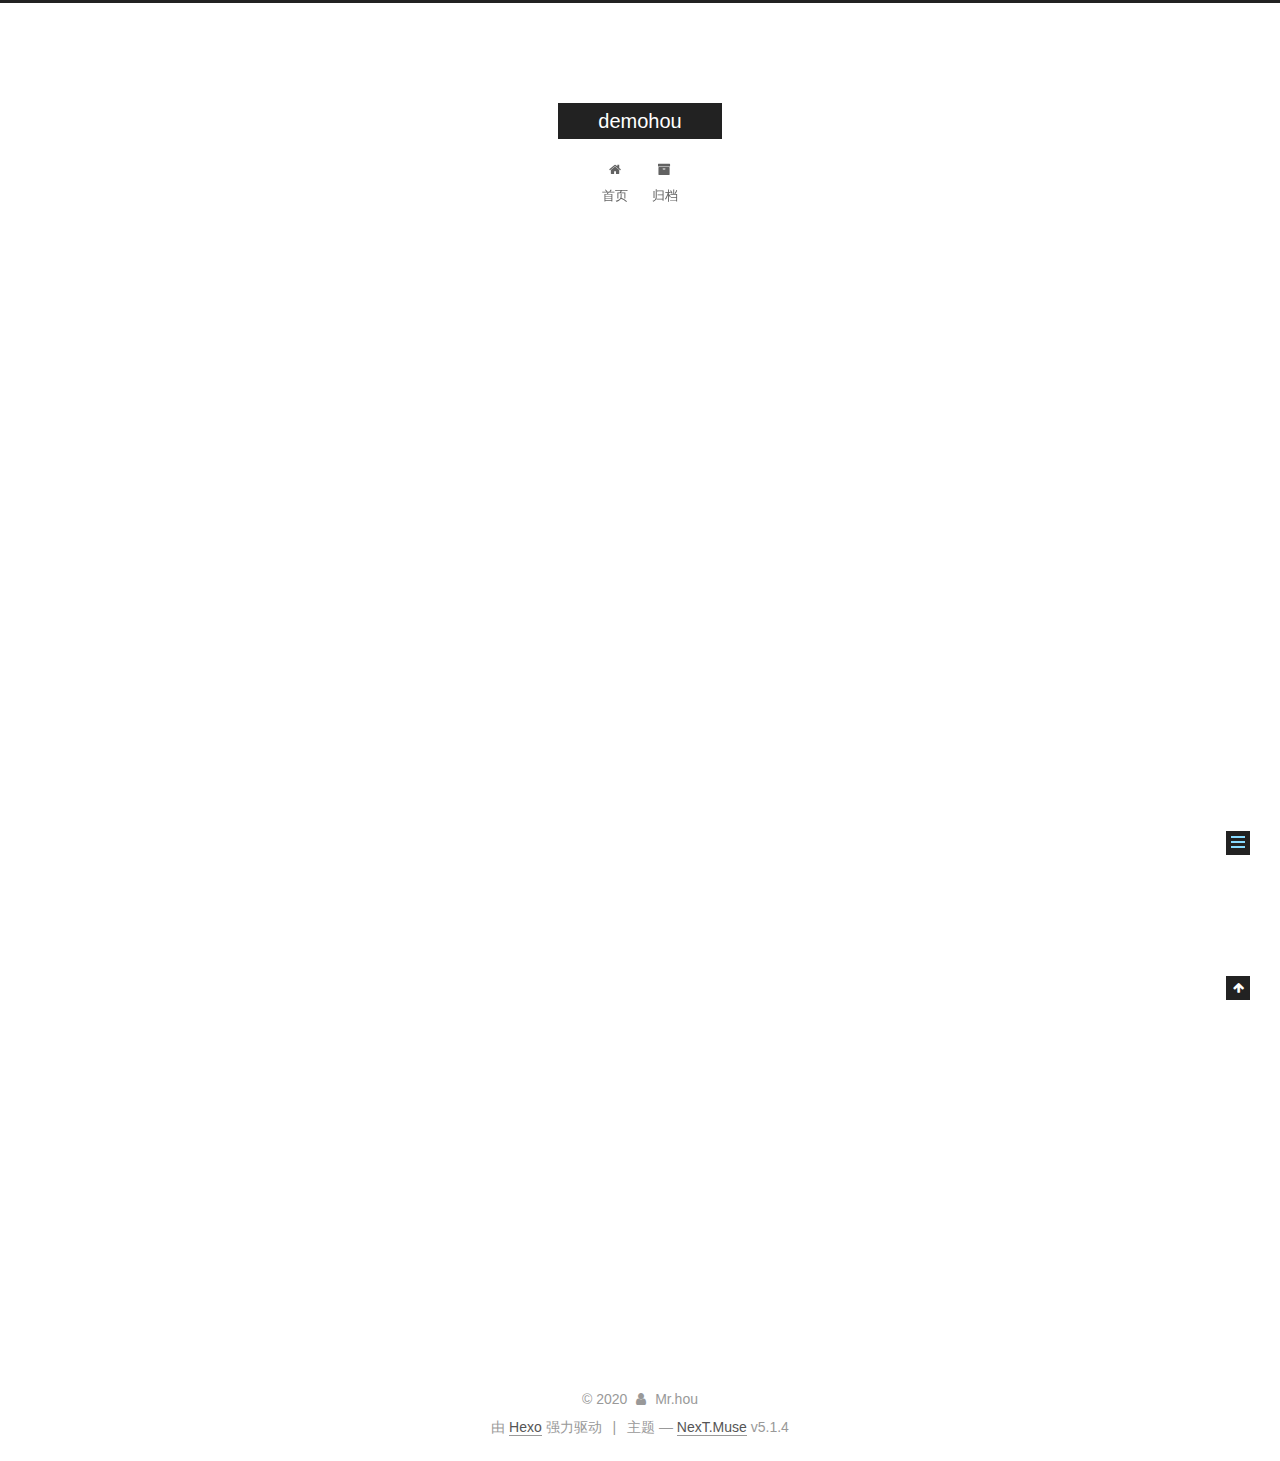
<file: 2020/01/09/hello-world/index.html>
<!DOCTYPE html>



  


<html class="theme-next muse use-motion" lang="zh-Hans">
<head>
  <meta charset="UTF-8"/>
<meta http-equiv="X-UA-Compatible" content="IE=edge" />
<meta name="viewport" content="width=device-width, initial-scale=1, maximum-scale=1"/>
<meta name="theme-color" content="#222">









<meta http-equiv="Cache-Control" content="no-transform" />
<meta http-equiv="Cache-Control" content="no-siteapp" />
















  
  
  <link href="/lib/fancybox/source/jquery.fancybox.css?v=2.1.5" rel="stylesheet" type="text/css" />







<link href="/lib/font-awesome/css/font-awesome.min.css?v=4.6.2" rel="stylesheet" type="text/css" />

<link href="/css/main.css?v=5.1.4" rel="stylesheet" type="text/css" />


  <link rel="apple-touch-icon" sizes="180x180" href="/images/apple-touch-icon-next.png?v=5.1.4">


  <link rel="icon" type="image/png" sizes="32x32" href="/images/favicon-32x32-next.png?v=5.1.4">


  <link rel="icon" type="image/png" sizes="16x16" href="/images/favicon-16x16-next.png?v=5.1.4">


  <link rel="mask-icon" href="/images/logo.svg?v=5.1.4" color="#222">





  <meta name="keywords" content="Hexo, NexT" />










<meta name="description" content="Welcome to Hexo! This is your very first post. Check documentation for more info. If you get any problems when using Hexo, you can find the answer in troubleshooting or you can ask me on GitHub. Quick">
<meta property="og:type" content="article">
<meta property="og:title" content="Hello World">
<meta property="og:url" content="http://yoursite.com/2020/01/09/hello-world/index.html">
<meta property="og:site_name" content="demohou">
<meta property="og:description" content="Welcome to Hexo! This is your very first post. Check documentation for more info. If you get any problems when using Hexo, you can find the answer in troubleshooting or you can ask me on GitHub. Quick">
<meta property="article:published_time" content="2020-01-09T06:17:29.761Z">
<meta property="article:modified_time" content="2020-01-09T06:17:29.761Z">
<meta property="article:author" content="Mr.hou">
<meta name="twitter:card" content="summary">



<script type="text/javascript" id="hexo.configurations">
  var NexT = window.NexT || {};
  var CONFIG = {
    root: '/',
    scheme: 'Muse',
    version: '5.1.4',
    sidebar: {"position":"left","display":"post","offset":12,"b2t":false,"scrollpercent":false,"onmobile":false},
    fancybox: true,
    tabs: true,
    motion: {"enable":true,"async":false,"transition":{"post_block":"fadeIn","post_header":"slideDownIn","post_body":"slideDownIn","coll_header":"slideLeftIn","sidebar":"slideUpIn"}},
    duoshuo: {
      userId: '0',
      author: '博主'
    },
    algolia: {
      applicationID: '',
      apiKey: '',
      indexName: '',
      hits: {"per_page":10},
      labels: {"input_placeholder":"Search for Posts","hits_empty":"We didn't find any results for the search: ${query}","hits_stats":"${hits} results found in ${time} ms"}
    }
  };
</script>



  <link rel="canonical" href="http://yoursite.com/2020/01/09/hello-world/"/>





  <title>Hello World | demohou</title>
  








<meta name="generator" content="Hexo 4.2.0"></head>

<body itemscope itemtype="http://schema.org/WebPage" lang="zh-Hans">

  
  
    
  

  <div class="container sidebar-position-left page-post-detail">
    <div class="headband"></div>

    <header id="header" class="header" itemscope itemtype="http://schema.org/WPHeader">
      <div class="header-inner"><div class="site-brand-wrapper">
  <div class="site-meta ">
    

    <div class="custom-logo-site-title">
      <a href="/"  class="brand" rel="start">
        <span class="logo-line-before"><i></i></span>
        <span class="site-title">demohou</span>
        <span class="logo-line-after"><i></i></span>
      </a>
    </div>
      
        <p class="site-subtitle"></p>
      
  </div>

  <div class="site-nav-toggle">
    <button>
      <span class="btn-bar"></span>
      <span class="btn-bar"></span>
      <span class="btn-bar"></span>
    </button>
  </div>
</div>

<nav class="site-nav">
  

  
    <ul id="menu" class="menu">
      
        
        <li class="menu-item menu-item-home">
          <a href="/%20" rel="section">
            
              <i class="menu-item-icon fa fa-fw fa-home"></i> <br />
            
            首页
          </a>
        </li>
      
        
        <li class="menu-item menu-item-archives">
          <a href="/archives/%20" rel="section">
            
              <i class="menu-item-icon fa fa-fw fa-archive"></i> <br />
            
            归档
          </a>
        </li>
      

      
    </ul>
  

  
</nav>



 </div>
    </header>

    <main id="main" class="main">
      <div class="main-inner">
        <div class="content-wrap">
          <div id="content" class="content">
            

  <div id="posts" class="posts-expand">
    

  

  
  
  

  <article class="post post-type-normal" itemscope itemtype="http://schema.org/Article">
  
  
  
  <div class="post-block">
    <link itemprop="mainEntityOfPage" href="http://yoursite.com/2020/01/09/hello-world/">

    <span hidden itemprop="author" itemscope itemtype="http://schema.org/Person">
      <meta itemprop="name" content="Mr.hou">
      <meta itemprop="description" content="">
      <meta itemprop="image" content="/images/avatar.gif">
    </span>

    <span hidden itemprop="publisher" itemscope itemtype="http://schema.org/Organization">
      <meta itemprop="name" content="demohou">
    </span>

    
      <header class="post-header">

        
        
          <h1 class="post-title" itemprop="name headline">Hello World</h1>
        

        <div class="post-meta">
          <span class="post-time">
            
              <span class="post-meta-item-icon">
                <i class="fa fa-calendar-o"></i>
              </span>
              
                <span class="post-meta-item-text">发表于</span>
              
              <time title="创建于" itemprop="dateCreated datePublished" datetime="2020-01-09T14:17:29+08:00">
                2020-01-09
              </time>
            

            

            
          </span>

          

          
            
          

          
          

          

          

          

        </div>
      </header>
    

    
    
    
    <div class="post-body" itemprop="articleBody">

      
      

      
        <p>Welcome to <a href="https://hexo.io/" target="_blank" rel="noopener">Hexo</a>! This is your very first post. Check <a href="https://hexo.io/docs/" target="_blank" rel="noopener">documentation</a> for more info. If you get any problems when using Hexo, you can find the answer in <a href="https://hexo.io/docs/troubleshooting.html" target="_blank" rel="noopener">troubleshooting</a> or you can ask me on <a href="https://github.com/hexojs/hexo/issues" target="_blank" rel="noopener">GitHub</a>.</p>
<h2 id="Quick-Start"><a href="#Quick-Start" class="headerlink" title="Quick Start"></a>Quick Start</h2><h3 id="Create-a-new-post"><a href="#Create-a-new-post" class="headerlink" title="Create a new post"></a>Create a new post</h3><figure class="highlight bash"><table><tr><td class="gutter"><pre><span class="line">1</span><br></pre></td><td class="code"><pre><span class="line">$ hexo new <span class="string">"My New Post"</span></span><br></pre></td></tr></table></figure>

<p>More info: <a href="https://hexo.io/docs/writing.html" target="_blank" rel="noopener">Writing</a></p>
<h3 id="Run-server"><a href="#Run-server" class="headerlink" title="Run server"></a>Run server</h3><figure class="highlight bash"><table><tr><td class="gutter"><pre><span class="line">1</span><br></pre></td><td class="code"><pre><span class="line">$ hexo server</span><br></pre></td></tr></table></figure>

<p>More info: <a href="https://hexo.io/docs/server.html" target="_blank" rel="noopener">Server</a></p>
<h3 id="Generate-static-files"><a href="#Generate-static-files" class="headerlink" title="Generate static files"></a>Generate static files</h3><figure class="highlight bash"><table><tr><td class="gutter"><pre><span class="line">1</span><br></pre></td><td class="code"><pre><span class="line">$ hexo generate</span><br></pre></td></tr></table></figure>

<p>More info: <a href="https://hexo.io/docs/generating.html" target="_blank" rel="noopener">Generating</a></p>
<h3 id="Deploy-to-remote-sites"><a href="#Deploy-to-remote-sites" class="headerlink" title="Deploy to remote sites"></a>Deploy to remote sites</h3><figure class="highlight bash"><table><tr><td class="gutter"><pre><span class="line">1</span><br></pre></td><td class="code"><pre><span class="line">$ hexo deploy</span><br></pre></td></tr></table></figure>

<p>More info: <a href="https://hexo.io/docs/one-command-deployment.html" target="_blank" rel="noopener">Deployment</a></p>

      
    </div>
    
    
    

    

    

    

    <footer class="post-footer">
      

      
      
      

      
        <div class="post-nav">
          <div class="post-nav-next post-nav-item">
            
          </div>

          <span class="post-nav-divider"></span>

          <div class="post-nav-prev post-nav-item">
            
              <a href="/2020/01/09/FirstNight/" rel="prev" title="First Night">
                First Night <i class="fa fa-chevron-right"></i>
              </a>
            
          </div>
        </div>
      

      
      
    </footer>
  </div>
  
  
  
  </article>



    <div class="post-spread">
      
    </div>
  </div>


          </div>
          


          

  



        </div>
        
          
  
  <div class="sidebar-toggle">
    <div class="sidebar-toggle-line-wrap">
      <span class="sidebar-toggle-line sidebar-toggle-line-first"></span>
      <span class="sidebar-toggle-line sidebar-toggle-line-middle"></span>
      <span class="sidebar-toggle-line sidebar-toggle-line-last"></span>
    </div>
  </div>

  <aside id="sidebar" class="sidebar">
    
    <div class="sidebar-inner">

      

      
        <ul class="sidebar-nav motion-element">
          <li class="sidebar-nav-toc sidebar-nav-active" data-target="post-toc-wrap">
            文章目录
          </li>
          <li class="sidebar-nav-overview" data-target="site-overview-wrap">
            站点概览
          </li>
        </ul>
      

      <section class="site-overview-wrap sidebar-panel">
        <div class="site-overview">
          <div class="site-author motion-element" itemprop="author" itemscope itemtype="http://schema.org/Person">
            
              <p class="site-author-name" itemprop="name">Mr.hou</p>
              <p class="site-description motion-element" itemprop="description"></p>
          </div>

          <nav class="site-state motion-element">

            
              <div class="site-state-item site-state-posts">
              
                <a href="/archives/%20%7C%7C%20archive">
              
                  <span class="site-state-item-count">2</span>
                  <span class="site-state-item-name">日志</span>
                </a>
              </div>
            

            

            

          </nav>

          

          

          
          

          
          

          

        </div>
      </section>

      
      <!--noindex-->
        <section class="post-toc-wrap motion-element sidebar-panel sidebar-panel-active">
          <div class="post-toc">

            
              
            

            
              <div class="post-toc-content"><ol class="nav"><li class="nav-item nav-level-2"><a class="nav-link" href="#Quick-Start"><span class="nav-number">1.</span> <span class="nav-text">Quick Start</span></a><ol class="nav-child"><li class="nav-item nav-level-3"><a class="nav-link" href="#Create-a-new-post"><span class="nav-number">1.1.</span> <span class="nav-text">Create a new post</span></a></li><li class="nav-item nav-level-3"><a class="nav-link" href="#Run-server"><span class="nav-number">1.2.</span> <span class="nav-text">Run server</span></a></li><li class="nav-item nav-level-3"><a class="nav-link" href="#Generate-static-files"><span class="nav-number">1.3.</span> <span class="nav-text">Generate static files</span></a></li><li class="nav-item nav-level-3"><a class="nav-link" href="#Deploy-to-remote-sites"><span class="nav-number">1.4.</span> <span class="nav-text">Deploy to remote sites</span></a></li></ol></li></ol></div>
            

          </div>
        </section>
      <!--/noindex-->
      

      

    </div>
  </aside>


        
      </div>
    </main>

    <footer id="footer" class="footer">
      <div class="footer-inner">
        <div class="copyright">&copy; <span itemprop="copyrightYear">2020</span>
  <span class="with-love">
    <i class="fa fa-user"></i>
  </span>
  <span class="author" itemprop="copyrightHolder">Mr.hou</span>

  
</div>


  <div class="powered-by">由 <a class="theme-link" target="_blank" href="https://hexo.io">Hexo</a> 强力驱动</div>



  <span class="post-meta-divider">|</span>



  <div class="theme-info">主题 &mdash; <a class="theme-link" target="_blank" href="https://github.com/iissnan/hexo-theme-next">NexT.Muse</a> v5.1.4</div>




        







        
      </div>
    </footer>

    
      <div class="back-to-top">
        <i class="fa fa-arrow-up"></i>
        
      </div>
    

    

  </div>

  

<script type="text/javascript">
  if (Object.prototype.toString.call(window.Promise) !== '[object Function]') {
    window.Promise = null;
  }
</script>









  












  
  
    <script type="text/javascript" src="/lib/jquery/index.js?v=2.1.3"></script>
  

  
  
    <script type="text/javascript" src="/lib/fastclick/lib/fastclick.min.js?v=1.0.6"></script>
  

  
  
    <script type="text/javascript" src="/lib/jquery_lazyload/jquery.lazyload.js?v=1.9.7"></script>
  

  
  
    <script type="text/javascript" src="/lib/velocity/velocity.min.js?v=1.2.1"></script>
  

  
  
    <script type="text/javascript" src="/lib/velocity/velocity.ui.min.js?v=1.2.1"></script>
  

  
  
    <script type="text/javascript" src="/lib/fancybox/source/jquery.fancybox.pack.js?v=2.1.5"></script>
  


  


  <script type="text/javascript" src="/js/src/utils.js?v=5.1.4"></script>

  <script type="text/javascript" src="/js/src/motion.js?v=5.1.4"></script>



  
  

  
  <script type="text/javascript" src="/js/src/scrollspy.js?v=5.1.4"></script>
<script type="text/javascript" src="/js/src/post-details.js?v=5.1.4"></script>



  


  <script type="text/javascript" src="/js/src/bootstrap.js?v=5.1.4"></script>



  


  




	





  





  












  





  

  

  

  
  

  

  

  

</body>
</html>
</file>
<file: css/main.css>
/* normalize.css v3.0.2 | MIT License | git.io/normalize */
html {
  font-family: sans-serif; /* 1 */
  -ms-text-size-adjust: 100%; /* 2 */
  -webkit-text-size-adjust: 100%; /* 2 */
}
body {
  margin: 0;
}
article,
aside,
details,
figcaption,
figure,
footer,
header,
hgroup,
main,
menu,
nav,
section,
summary {
  display: block;
}
audio,
canvas,
progress,
video {
  display: inline-block; /* 1 */
  vertical-align: baseline; /* 2 */
}
audio:not([controls]) {
  display: none;
  height: 0;
}
[hidden],
template {
  display: none;
}
a {
  background-color: transparent;
}
a:active,
a:hover {
  outline: 0;
}
abbr[title] {
  border-bottom: 1px dotted;
}
b,
strong {
  font-weight: bold;
}
dfn {
  font-style: italic;
}
h1 {
  font-size: 2em;
  margin: 0.67em 0;
}
mark {
  background: #ff0;
  color: #000;
}
small {
  font-size: 80%;
}
sub,
sup {
  font-size: 75%;
  line-height: 0;
  position: relative;
  vertical-align: baseline;
}
sup {
  top: -0.5em;
}
sub {
  bottom: -0.25em;
}
img {
  border: 0;
}
svg:not(:root) {
  overflow: hidden;
}
figure {
  margin: 1em 40px;
}
hr {
  -moz-box-sizing: content-box;
  box-sizing: content-box;
  height: 0;
}
pre {
  overflow: auto;
}
code,
kbd,
pre,
samp {
  font-family: monospace, monospace;
  font-size: 1em;
}
button,
input,
optgroup,
select,
textarea {
  color: inherit; /* 1 */
  font: inherit; /* 2 */
  margin: 0; /* 3 */
}
button {
  overflow: visible;
}
button,
select {
  text-transform: none;
}
button,
html input[type="button"],
input[type="reset"],
input[type="submit"] {
  -webkit-appearance: button; /* 2 */
  cursor: pointer; /* 3 */
}
button[disabled],
html input[disabled] {
  cursor: default;
}
button::-moz-focus-inner,
input::-moz-focus-inner {
  border: 0;
  padding: 0;
}
input {
  line-height: normal;
}
input[type="checkbox"],
input[type="radio"] {
  box-sizing: border-box; /* 1 */
  padding: 0; /* 2 */
}
input[type="number"]::-webkit-inner-spin-button,
input[type="number"]::-webkit-outer-spin-button {
  height: auto;
}
input[type="search"] {
  -webkit-appearance: textfield; /* 1 */
  -moz-box-sizing: content-box;
  -webkit-box-sizing: content-box; /* 2 */
  box-sizing: content-box;
}
input[type="search"]::-webkit-search-cancel-button,
input[type="search"]::-webkit-search-decoration {
  -webkit-appearance: none;
}
fieldset {
  border: 1px solid #c0c0c0;
  margin: 0 2px;
  padding: 0.35em 0.625em 0.75em;
}
legend {
  border: 0; /* 1 */
  padding: 0; /* 2 */
}
textarea {
  overflow: auto;
}
optgroup {
  font-weight: bold;
}
table {
  border-collapse: collapse;
  border-spacing: 0;
}
td,
th {
  padding: 0;
}
::selection {
  background: #262a30;
  color: #fff;
}
body {
  position: relative;
  font-family: 'Lato', "PingFang SC", "Microsoft YaHei", sans-serif;
  font-size: 14px;
  line-height: 2;
  color: #555;
  background: #fff;
}
@media (max-width: 767px) {
  body {
    padding-right: 0 !important;
  }
}
@media (min-width: 768px) and (max-width: 991px) {
  body {
    padding-right: 0 !important;
  }
}
@media (min-width: 1600px) {
  body {
    font-size: 16px;
  }
}
h1,
h2,
h3,
h4,
h5,
h6 {
  margin: 0;
  padding: 0;
  font-weight: bold;
  line-height: 1.5;
  font-family: 'Lato', "PingFang SC", "Microsoft YaHei", sans-serif;
}
h2,
h3,
h4,
h5,
h6 {
  margin: 20px 0 15px;
}
h1 {
  font-size: 22px;
}
@media (max-width: 767px) {
  h1 {
    font-size: 18px;
  }
}
h2 {
  font-size: 20px;
}
@media (max-width: 767px) {
  h2 {
    font-size: 16px;
  }
}
h3 {
  font-size: 18px;
}
@media (max-width: 767px) {
  h3 {
    font-size: 14px;
  }
}
h4 {
  font-size: 16px;
}
@media (max-width: 767px) {
  h4 {
    font-size: 12px;
  }
}
h5 {
  font-size: 14px;
}
@media (max-width: 767px) {
  h5 {
    font-size: 10px;
  }
}
h6 {
  font-size: 12px;
}
@media (max-width: 767px) {
  h6 {
    font-size: 8px;
  }
}
p {
  margin: 0 0 20px 0;
}
a {
  color: #555;
  text-decoration: none;
  outline: none;
  border-bottom: 1px solid #999;
  word-wrap: break-word;
}
a:hover {
  color: #222;
  border-bottom-color: #222;
}
blockquote {
  margin: 0;
  padding: 0;
}
img {
  display: block;
  margin: auto;
  max-width: 100%;
  height: auto;
}
hr {
  margin: 40px 0;
  height: 3px;
  border: none;
  background-color: #ddd;
  background-image: repeating-linear-gradient(-45deg, #fff, #fff 4px, transparent 4px, transparent 8px);
}
blockquote {
  padding: 0 15px;
  color: #666;
  border-left: 4px solid #ddd;
}
blockquote cite::before {
  content: "-";
  padding: 0 5px;
}
dt {
  font-weight: 700;
}
dd {
  margin: 0;
  padding: 0;
}
kbd {
  border: 1px solid #ccc;
  border-radius: 0.2em;
  box-shadow: 0.1em 0.1em 0.2em rgba(0,0,0,0.1);
  background-color: #f9f9f9;
  font-family: inherit;
  background-image: -webkit-linear-gradient(top, #eee, #fff, #eee);
  padding: 0.1em 0.3em;
  white-space: nowrap;
}
.text-left {
  text-align: left;
}
.text-center {
  text-align: center;
}
.text-right {
  text-align: right;
}
.text-justify {
  text-align: justify;
}
.text-nowrap {
  white-space: nowrap;
}
.text-lowercase {
  text-transform: lowercase;
}
.text-uppercase {
  text-transform: uppercase;
}
.text-capitalize {
  text-transform: capitalize;
}
.center-block {
  display: block;
  margin-left: auto;
  margin-right: auto;
}
.clearfix:before,
.clearfix:after {
  content: " ";
  display: table;
}
.clearfix:after {
  clear: both;
}
.pullquote {
  width: 45%;
}
.pullquote.left {
  float: left;
  margin-left: 5px;
  margin-right: 10px;
}
.pullquote.right {
  float: right;
  margin-left: 10px;
  margin-right: 5px;
}
.affix.affix.affix {
  position: fixed;
}
.translation {
  margin-top: -20px;
  font-size: 14px;
  color: #999;
}
.scrollbar-measure {
  width: 100px;
  height: 100px;
  overflow: scroll;
  position: absolute;
  top: -9999px;
}
.use-motion .motion-element {
  opacity: 0;
}
table {
  margin: 20px 0;
  width: 100%;
  border-collapse: collapse;
  border-spacing: 0;
  border: 1px solid #ddd;
  font-size: 14px;
  table-layout: fixed;
  word-wrap: break-all;
}
table>tbody>tr:nth-of-type(odd) {
  background-color: #f9f9f9;
}
table>tbody>tr:hover {
  background-color: #f5f5f5;
}
caption,
th,
td {
  padding: 8px;
  text-align: left;
  vertical-align: middle;
  font-weight: normal;
}
th,
td {
  border-bottom: 3px solid #ddd;
  border-right: 1px solid #eee;
}
th {
  padding-bottom: 10px;
  font-weight: 700;
}
td {
  border-bottom-width: 1px;
}
html,
body {
  height: 100%;
}
.container {
  position: relative;
  min-height: 100%;
}
.header-inner {
  margin: 0 auto;
  padding: 100px 0 70px;
  width: 700px;
}
@media (min-width: 1600px) {
  .container .header-inner {
    width: 900px;
  }
}
.main {
  padding-bottom: 150px;
}
.main-inner {
  margin: 0 auto;
  width: 700px;
}
@media (min-width: 1600px) {
  .container .main-inner {
    width: 900px;
  }
}
.footer {
  position: absolute;
  left: 0;
  bottom: 0;
  width: 100%;
  min-height: 50px;
}
.footer-inner {
  box-sizing: border-box;
  margin: 20px auto;
  width: 700px;
}
@media (min-width: 1600px) {
  .container .footer-inner {
    width: 900px;
  }
}
pre,
.highlight {
  overflow: auto;
  margin: 20px 0;
  padding: 0;
  font-size: 13px;
  color: #4d4d4c;
  background: #f7f7f7;
  line-height: 1.6;
}
pre,
code {
  font-family: consolas, Menlo, "PingFang SC", "Microsoft YaHei", monospace;
}
code {
  padding: 2px 4px;
  word-wrap: break-word;
  color: #555;
  background: #eee;
  border-radius: 3px;
  font-size: 13px;
}
pre {
  padding: 10px;
}
pre code {
  padding: 0;
  color: #4d4d4c;
  background: none;
  text-shadow: none;
}
.highlight {
  border-radius: 1px;
}
.highlight pre {
  border: none;
  margin: 0;
  padding: 10px 0;
}
.highlight table {
  margin: 0;
  width: auto;
  border: none;
}
.highlight td {
  border: none;
  padding: 0;
}
.highlight figcaption {
  font-size: 1em;
  color: #4d4d4c;
  line-height: 1em;
  margin-bottom: 1em;
}
.highlight figcaption:before,
.highlight figcaption:after {
  content: " ";
  display: table;
}
.highlight figcaption:after {
  clear: both;
}
.highlight figcaption a {
  float: right;
  color: #4d4d4c;
}
.highlight figcaption a:hover {
  border-bottom-color: #4d4d4c;
}
.highlight .gutter pre {
  padding-left: 10px;
  padding-right: 10px;
  color: #869194;
  text-align: right;
  background-color: #eff2f3;
}
.highlight .code pre {
  width: 100%;
  padding-left: 10px;
  padding-right: 10px;
  background-color: #f7f7f7;
}
.highlight .line {
  height: 20px;
}
.gutter {
  -webkit-user-select: none;
  -moz-user-select: none;
  -ms-user-select: none;
  user-select: none;
}
.gist table {
  width: auto;
}
.gist table td {
  border: none;
}
pre .deletion {
  background: #fdd;
}
pre .addition {
  background: #dfd;
}
pre .meta {
  color: #8959a8;
}
pre .comment {
  color: #8e908c;
}
pre .variable,
pre .attribute,
pre .tag,
pre .regexp,
pre .ruby .constant,
pre .xml .tag .title,
pre .xml .pi,
pre .xml .doctype,
pre .html .doctype,
pre .css .id,
pre .css .class,
pre .css .pseudo {
  color: #c82829;
}
pre .number,
pre .preprocessor,
pre .built_in,
pre .literal,
pre .params,
pre .constant,
pre .command {
  color: #f5871f;
}
pre .ruby .class .title,
pre .css .rules .attribute,
pre .string,
pre .value,
pre .inheritance,
pre .header,
pre .ruby .symbol,
pre .xml .cdata,
pre .special,
pre .number,
pre .formula {
  color: #718c00;
}
pre .title,
pre .css .hexcolor {
  color: #3e999f;
}
pre .function,
pre .python .decorator,
pre .python .title,
pre .ruby .function .title,
pre .ruby .title .keyword,
pre .perl .sub,
pre .javascript .title,
pre .coffeescript .title {
  color: #4271ae;
}
pre .keyword,
pre .javascript .function {
  color: #8959a8;
}
.full-image.full-image.full-image.full-image {
  border: none;
  max-width: 100%;
  width: auto;
  margin: 20px auto 25px;
}
@media (min-width: 992px) {
  .full-image.full-image.full-image.full-image {
    max-width: none;
    width: 110%;
    margin: 25px -5%;
  }
}
.blockquote-center,
.page-home .post-type-quote blockquote,
.page-post-detail .post-type-quote blockquote {
  position: relative;
  margin: 40px 0;
  padding: 0;
  border-left: none;
  text-align: center;
}
.blockquote-center::before,
.page-home .post-type-quote blockquote::before,
.page-post-detail .post-type-quote blockquote::before,
.blockquote-center::after,
.page-home .post-type-quote blockquote::after,
.page-post-detail .post-type-quote blockquote::after {
  position: absolute;
  content: ' ';
  display: block;
  width: 100%;
  height: 24px;
  opacity: 0.2;
  background-repeat: no-repeat;
  background-position: 0 -6px;
  background-size: 22px 22px;
}
.blockquote-center::before,
.page-home .post-type-quote blockquote::before,
.page-post-detail .post-type-quote blockquote::before {
  top: -20px;
  background-image: url("../images/quote-l.svg");
  border-top: 1px solid #ccc;
}
.blockquote-center::after,
.page-home .post-type-quote blockquote::after,
.page-post-detail .post-type-quote blockquote::after {
  bottom: -20px;
  background-image: url("../images/quote-r.svg");
  border-bottom: 1px solid #ccc;
  background-position: 100% 8px;
}
.blockquote-center p,
.page-home .post-type-quote blockquote p,
.page-post-detail .post-type-quote blockquote p,
.blockquote-center div,
.page-home .post-type-quote blockquote div,
.page-post-detail .post-type-quote blockquote div {
  text-align: center;
}
.post .post-body .group-picture img {
  box-sizing: border-box;
  padding: 0 3px;
  border: none;
}
.post .group-picture-row {
  overflow: hidden;
  margin-top: 6px;
}
.post .group-picture-row:first-child {
  margin-top: 0;
}
.post .group-picture-column {
  float: left;
}
.page-post-detail .post-body .group-picture-column {
  float: none;
  margin-top: 10px;
  width: auto !important;
}
.page-post-detail .post-body .group-picture-column img {
  margin: 0 auto;
}
.page-archive .group-picture-container {
  overflow: hidden;
}
.page-archive .group-picture-row {
  float: left;
}
.page-archive .group-picture-row:first-child {
  margin-top: 6px;
}
.page-archive .group-picture-column {
  max-width: 150px;
  max-height: 150px;
}
.post-body .note {
  position: relative;
  padding: 15px;
  margin-bottom: 20px;
  border: 1px solid #eee;
  border-left-width: 5px;
  border-radius: 3px;
}
.post-body .note h2,
.post-body .note h3,
.post-body .note h4,
.post-body .note h5,
.post-body .note h6 {
  margin-top: 0;
  margin-bottom: 0;
  border-bottom: initial;
  padding-top: 0 !important;
}
.post-body .note p:first-child,
.post-body .note ul:first-child,
.post-body .note ol:first-child,
.post-body .note table:first-child,
.post-body .note pre:first-child,
.post-body .note blockquote:first-child {
  margin-top: 0;
}
.post-body .note p:last-child,
.post-body .note ul:last-child,
.post-body .note ol:last-child,
.post-body .note table:last-child,
.post-body .note pre:last-child,
.post-body .note blockquote:last-child {
  margin-bottom: 0;
}
.post-body .note.default {
  border-left-color: #777;
}
.post-body .note.default h2,
.post-body .note.default h3,
.post-body .note.default h4,
.post-body .note.default h5,
.post-body .note.default h6 {
  color: #777;
}
.post-body .note.primary {
  border-left-color: #6f42c1;
}
.post-body .note.primary h2,
.post-body .note.primary h3,
.post-body .note.primary h4,
.post-body .note.primary h5,
.post-body .note.primary h6 {
  color: #6f42c1;
}
.post-body .note.info {
  border-left-color: #428bca;
}
.post-body .note.info h2,
.post-body .note.info h3,
.post-body .note.info h4,
.post-body .note.info h5,
.post-body .note.info h6 {
  color: #428bca;
}
.post-body .note.success {
  border-left-color: #5cb85c;
}
.post-body .note.success h2,
.post-body .note.success h3,
.post-body .note.success h4,
.post-body .note.success h5,
.post-body .note.success h6 {
  color: #5cb85c;
}
.post-body .note.warning {
  border-left-color: #f0ad4e;
}
.post-body .note.warning h2,
.post-body .note.warning h3,
.post-body .note.warning h4,
.post-body .note.warning h5,
.post-body .note.warning h6 {
  color: #f0ad4e;
}
.post-body .note.danger {
  border-left-color: #d9534f;
}
.post-body .note.danger h2,
.post-body .note.danger h3,
.post-body .note.danger h4,
.post-body .note.danger h5,
.post-body .note.danger h6 {
  color: #d9534f;
}
.post-body .label {
  display: inline;
  padding: 0 2px;
  white-space: nowrap;
}
.post-body .label.default {
  background-color: #f0f0f0;
}
.post-body .label.primary {
  background-color: #efe6f7;
}
.post-body .label.info {
  background-color: #e5f2f8;
}
.post-body .label.success {
  background-color: #e7f4e9;
}
.post-body .label.warning {
  background-color: #fcf6e1;
}
.post-body .label.danger {
  background-color: #fae8eb;
}
.post-body .tabs {
  position: relative;
  display: block;
  margin-bottom: 20px;
  padding-top: 10px;
}
.post-body .tabs ul.nav-tabs {
  margin: 0;
  padding: 0;
  display: flex;
  margin-bottom: -1px;
}
@media (max-width: 413px) {
  .post-body .tabs ul.nav-tabs {
    display: block;
    margin-bottom: 5px;
  }
}
.post-body .tabs ul.nav-tabs li.tab {
  list-style-type: none !important;
  margin: 0 0.25em 0 0;
  border-top: 3px solid transparent;
  border-left: 1px solid transparent;
  border-right: 1px solid transparent;
}
@media (max-width: 413px) {
  .post-body .tabs ul.nav-tabs li.tab {
    margin: initial;
    border-top: 1px solid transparent;
    border-left: 3px solid transparent;
    border-right: 1px solid transparent;
    border-bottom: 1px solid transparent;
  }
}
.post-body .tabs ul.nav-tabs li.tab a {
  outline: 0;
  border-bottom: initial;
  display: block;
  line-height: 1.8em;
  padding: 0.25em 0.75em;
  transition-duration: 0.2s;
  transition-timing-function: ease-out;
  transition-delay: 0s;
}
.post-body .tabs ul.nav-tabs li.tab a i {
  width: 1.285714285714286em;
}
.post-body .tabs ul.nav-tabs li.tab.active {
  border-top: 3px solid #fc6423;
  border-left: 1px solid #ddd;
  border-right: 1px solid #ddd;
  background-color: #fff;
}
@media (max-width: 413px) {
  .post-body .tabs ul.nav-tabs li.tab.active {
    border-top: 1px solid #ddd;
    border-left: 3px solid #fc6423;
    border-right: 1px solid #ddd;
    border-bottom: 1px solid #ddd;
  }
}
.post-body .tabs ul.nav-tabs li.tab.active a {
  cursor: default;
  color: #555;
}
.post-body .tabs .tab-content {
  background-color: #fff;
}
.post-body .tabs .tab-content .tab-pane {
  border: 1px solid #ddd;
  padding: 20px 20px 0 20px;
}
.post-body .tabs .tab-content .tab-pane:not(.active) {
  display: none !important;
}
.post-body .tabs .tab-content .tab-pane.active {
  display: block !important;
}
.btn {
  display: inline-block;
  padding: 0 20px;
  font-size: 14px;
  color: #fff;
  background: #222;
  border: 2px solid #222;
  text-decoration: none;
  border-radius: 0;
  transition-property: background-color;
  transition-duration: 0.2s;
  transition-timing-function: ease-in-out;
  transition-delay: 0s;
  line-height: 2;
}
.btn:hover {
  border-color: #222;
  color: #222;
  background: #fff;
}
.btn +.btn {
  margin: 0 0 8px 8px;
}
.btn .fa-fw {
  width: 1.285714285714286em;
  text-align: left;
}
.btn-bar {
  display: block;
  width: 22px;
  height: 2px;
  background: #555;
  border-radius: 1px;
}
.btn-bar+.btn-bar {
  margin-top: 4px;
}
.pagination {
  margin: 120px 0 40px;
  text-align: center;
  border-top: 1px solid #eee;
}
.page-number-basic,
.pagination .prev,
.pagination .next,
.pagination .page-number,
.pagination .space {
  display: inline-block;
  position: relative;
  top: -1px;
  margin: 0 10px;
  padding: 0 11px;
}
@media (max-width: 767px) {
  .page-number-basic,
  .pagination .prev,
  .pagination .next,
  .pagination .page-number,
  .pagination .space {
    margin: 0 5px;
  }
}
.pagination .prev,
.pagination .next,
.pagination .page-number {
  border-bottom: 0;
  border-top: 1px solid #eee;
  transition-property: border-color;
  transition-duration: 0.2s;
  transition-timing-function: ease-in-out;
  transition-delay: 0s;
}
.pagination .prev:hover,
.pagination .next:hover,
.pagination .page-number:hover {
  border-top-color: #222;
}
.pagination .space {
  padding: 0;
  margin: 0;
}
.pagination .prev {
  margin-left: 0;
}
.pagination .next {
  margin-right: 0;
}
.pagination .page-number.current {
  color: #fff;
  background: #ccc;
  border-top-color: #ccc;
}
@media (max-width: 767px) {
  .pagination {
    border-top: none;
  }
  .pagination .prev,
  .pagination .next,
  .pagination .page-number {
    margin-bottom: 10px;
    border-top: 0;
    border-bottom: 1px solid #eee;
    padding: 0 10px;
  }
  .pagination .prev:hover,
  .pagination .next:hover,
  .pagination .page-number:hover {
    border-bottom-color: #222;
  }
}
.comments {
  margin: 60px 20px 0;
}
.tag-cloud {
  text-align: center;
}
.tag-cloud a {
  display: inline-block;
  margin: 10px;
}
.back-to-top {
  box-sizing: border-box;
  position: fixed;
  bottom: -100px;
  right: 30px;
  z-index: 1050;
  padding: 0 6px;
  width: 24px;
  background: #222;
  font-size: 12px;
  opacity: 1;
  color: #fff;
  cursor: pointer;
  text-align: center;
  -webkit-transform: translateZ(0);
  transition-property: bottom;
  transition-duration: 0.2s;
  transition-timing-function: ease-in-out;
  transition-delay: 0s;
}
@media (min-width: 768px) and (max-width: 991px) {
  .back-to-top {
    display: none !important;
  }
}
@media (max-width: 767px) {
  .back-to-top {
    display: none !important;
  }
}
.back-to-top.back-to-top-on {
  bottom: 19px;
}
.header {
  background: transparent;
}
.header-inner {
  position: relative;
}
.headband {
  height: 3px;
  background: #222;
}
.site-meta {
  margin: 0;
  text-align: center;
}
@media (max-width: 767px) {
  .site-meta {
    text-align: center;
  }
}
.brand {
  position: relative;
  display: inline-block;
  padding: 0 40px;
  color: #fff;
  background: #222;
  border-bottom: none;
}
.brand:hover {
  color: #fff;
}
.logo {
  display: inline-block;
  margin-right: 5px;
  line-height: 36px;
  vertical-align: top;
}
.site-title {
  display: inline-block;
  vertical-align: top;
  line-height: 36px;
  font-size: 20px;
  font-weight: normal;
  font-family: 'Lato', "PingFang SC", "Microsoft YaHei", sans-serif;
}
.site-subtitle {
  margin-top: 10px;
  font-size: 13px;
  color: #999;
}
.use-motion .brand {
  opacity: 0;
}
.use-motion .logo,
.use-motion .site-title,
.use-motion .site-subtitle {
  opacity: 0;
  position: relative;
  top: -10px;
}
.site-nav-toggle {
  display: none;
  position: absolute;
  top: 10px;
  left: 10px;
}
@media (max-width: 767px) {
  .site-nav-toggle {
    display: block;
  }
}
.site-nav-toggle button {
  margin-top: 2px;
  padding: 9px 10px;
  background: transparent;
  border: none;
}
@media (max-width: 767px) {
  .site-nav {
    display: none;
    margin: 0 -10px;
    padding: 0 10px;
    clear: both;
    border-top: 1px solid #ddd;
  }
}
@media (min-width: 768px) and (max-width: 991px) {
  .site-nav {
    display: block !important;
  }
}
@media (min-width: 992px) {
  .site-nav {
    display: block !important;
  }
}
.menu {
  margin-top: 20px;
  padding-left: 0;
  text-align: center;
}
.menu .menu-item {
  display: inline-block;
  margin: 0 10px;
  list-style: none;
}
@media screen and (max-width: 767px) {
  .menu .menu-item {
    margin-top: 10px;
  }
}
.menu .menu-item a {
  display: block;
  font-size: 13px;
  line-height: inherit;
  border-bottom: 1px solid transparent;
  transition-property: border-color;
  transition-duration: 0.2s;
  transition-timing-function: ease-in-out;
  transition-delay: 0s;
}
.menu .menu-item a:hover {
  border-bottom-color: #222;
}
.menu .menu-item .fa {
  margin-right: 5px;
}
.use-motion .menu-item {
  opacity: 0;
}
.post-body {
  font-family: 'Lato', "PingFang SC", "Microsoft YaHei", sans-serif;
}
@media (max-width: 767px) {
  .post-body {
    word-break: break-word;
  }
}
.post-body .fancybox img {
  display: block !important;
  margin: 0 auto;
  cursor: pointer;
  cursor: zoom-in;
  cursor: -webkit-zoom-in;
}
.post-body .image-caption,
.post-body .figure .caption {
  margin: -20px auto 15px;
  text-align: center;
  font-size: 14px;
  color: #999;
  font-weight: bold;
  line-height: 1;
}
.post-sticky-flag {
  display: inline-block;
  font-size: 16px;
  -ms-transform: rotate(30deg);
  -webkit-transform: rotate(30deg);
  -moz-transform: rotate(30deg);
  -ms-transform: rotate(30deg);
  -o-transform: rotate(30deg);
  transform: rotate(30deg);
}
.use-motion .post-block,
.use-motion .pagination,
.use-motion .comments {
  opacity: 0;
}
.use-motion .post-header {
  opacity: 0;
}
.use-motion .post-body {
  opacity: 0;
}
.use-motion .collection-title {
  opacity: 0;
}
.posts-expand {
  padding-top: 40px;
}
@media (max-width: 767px) {
  .posts-expand {
    margin: 0 20px;
  }
  .post-body pre .gutter pre {
    padding-right: 10px;
  }
  .post-body .highlight {
    margin-left: 0px;
    margin-right: 0px;
    padding: 0;
  }
  .post-body .highlight .gutter pre {
    padding-right: 10px;
  }
}
@media (min-width: 992px) {
  .posts-expand .post-body {
    text-align: justify;
  }
}
.posts-expand .post-body h2,
.posts-expand .post-body h3,
.posts-expand .post-body h4,
.posts-expand .post-body h5,
.posts-expand .post-body h6 {
  padding-top: 10px;
}
.posts-expand .post-body h2 .header-anchor,
.posts-expand .post-body h3 .header-anchor,
.posts-expand .post-body h4 .header-anchor,
.posts-expand .post-body h5 .header-anchor,
.posts-expand .post-body h6 .header-anchor {
  float: right;
  margin-left: 10px;
  color: #ccc;
  border-bottom-style: none;
  visibility: hidden;
}
.posts-expand .post-body h2 .header-anchor:hover,
.posts-expand .post-body h3 .header-anchor:hover,
.posts-expand .post-body h4 .header-anchor:hover,
.posts-expand .post-body h5 .header-anchor:hover,
.posts-expand .post-body h6 .header-anchor:hover {
  color: inherit;
}
.posts-expand .post-body h2:hover .header-anchor,
.posts-expand .post-body h3:hover .header-anchor,
.posts-expand .post-body h4:hover .header-anchor,
.posts-expand .post-body h5:hover .header-anchor,
.posts-expand .post-body h6:hover .header-anchor {
  visibility: visible;
}
.posts-expand .post-body ul li {
  list-style: circle;
}
.posts-expand .post-body img {
  box-sizing: border-box;
  margin: auto;
  padding: 3px;
  border: 1px solid #ddd;
}
.posts-expand .post-body .fancybox img {
  margin: 0 auto 25px;
}
@media (max-width: 767px) {
  .posts-collapse {
    margin: 0 20px;
  }
  .posts-collapse .post-title,
  .posts-collapse .post-meta {
    display: block;
    width: auto;
    text-align: left;
  }
}
.posts-collapse {
  position: relative;
  z-index: 1010;
  margin-left: 55px;
}
.posts-collapse::after {
  content: " ";
  position: absolute;
  top: 20px;
  left: 0;
  margin-left: -2px;
  width: 4px;
  height: 100%;
  background: #f5f5f5;
  z-index: -1;
}
@media (max-width: 767px) {
  .posts-collapse {
    margin: 0 20px;
  }
}
.posts-collapse .collection-title {
  position: relative;
  margin: 60px 0;
}
.posts-collapse .collection-title h1,
.posts-collapse .collection-title h2 {
  margin-left: 20px;
}
.posts-collapse .collection-title small {
  color: #bbb;
  margin-left: 5px;
}
.posts-collapse .collection-title::before {
  content: " ";
  position: absolute;
  left: 0;
  top: 50%;
  margin-left: -4px;
  margin-top: -4px;
  width: 8px;
  height: 8px;
  background: #bbb;
  border-radius: 50%;
}
.posts-collapse .post {
  margin: 30px 0;
}
.posts-collapse .post-header {
  position: relative;
  transition-duration: 0.2s;
  transition-timing-function: ease-in-out;
  transition-delay: 0s;
  transition-property: border;
  border-bottom: 1px dashed #ccc;
}
.posts-collapse .post-header::before {
  content: " ";
  position: absolute;
  left: 0;
  top: 12px;
  width: 6px;
  height: 6px;
  margin-left: -4px;
  background: #bbb;
  border-radius: 50%;
  border: 1px solid #fff;
  transition-duration: 0.2s;
  transition-timing-function: ease-in-out;
  transition-delay: 0s;
  transition-property: background;
}
.posts-collapse .post-header:hover {
  border-bottom-color: #666;
}
.posts-collapse .post-header:hover::before {
  background: #222;
}
.posts-collapse .post-meta {
  position: absolute;
  font-size: 12px;
  left: 20px;
  top: 5px;
}
.posts-collapse .post-comments-count {
  display: none;
}
.posts-collapse .post-title {
  margin-left: 60px;
  font-size: 16px;
  font-weight: normal;
  line-height: inherit;
}
.posts-collapse .post-title::after {
  margin-left: 3px;
  opacity: 0.6;
}
.posts-collapse .post-title a {
  color: #666;
  border-bottom: none;
}
.page-home .post-type-quote .post-header,
.page-post-detail .post-type-quote .post-header,
.page-home .post-type-quote .post-tags,
.page-post-detail .post-type-quote .post-tags {
  display: none;
}
.posts-expand .post-title {
  text-align: center;
  word-break: break-word;
  font-weight: 400;
}
.posts-expand .post-title-link {
  display: inline-block;
  position: relative;
  color: #555;
  border-bottom: none;
  line-height: 1.2;
  vertical-align: top;
}
.posts-expand .post-title-link::before {
  content: "";
  position: absolute;
  width: 100%;
  height: 2px;
  bottom: 0;
  left: 0;
  background-color: #000;
  visibility: hidden;
  -webkit-transform: scaleX(0);
  -moz-transform: scaleX(0);
  -ms-transform: scaleX(0);
  -o-transform: scaleX(0);
  transform: scaleX(0);
  transition-duration: 0.2s;
  transition-timing-function: ease-in-out;
  transition-delay: 0s;
}
.posts-expand .post-title-link:hover::before {
  visibility: visible;
  -webkit-transform: scaleX(1);
  -moz-transform: scaleX(1);
  -ms-transform: scaleX(1);
  -o-transform: scaleX(1);
  transform: scaleX(1);
}
.posts-expand .post-title-link .fa {
  font-size: 16px;
}
.posts-expand .post-meta {
  margin: 3px 0 60px 0;
  color: #999;
  font-family: 'Lato', "PingFang SC", "Microsoft YaHei", sans-serif;
  font-size: 12px;
  text-align: center;
}
.posts-expand .post-meta .post-category-list {
  display: inline-block;
  margin: 0;
  padding: 3px;
}
.posts-expand .post-meta .post-category-list-link {
  color: #999;
}
.posts-expand .post-meta .post-description {
  font-size: 14px;
  margin-top: 2px;
}
.post-meta-divider {
  margin: 0 0.5em;
}
.post-meta-item-icon {
  margin-right: 3px;
}
@media (min-width: 768px) and (max-width: 991px) {
  .post-meta-item-icon {
    display: inline-block;
  }
}
@media (max-width: 767px) {
  .post-meta-item-icon {
    display: inline-block;
  }
}
@media (min-width: 768px) and (max-width: 991px) {
  .post-meta-item-text {
    display: none;
  }
}
@media (max-width: 767px) {
  .post-meta-item-text {
    display: none;
  }
}
@media (max-width: 767px) {
  .posts-expand .post-comments-count {
    display: none;
  }
}
.post-button {
  margin-top: 40px;
}
.posts-expand .post-tags {
  margin-top: 40px;
  text-align: center;
}
.posts-expand .post-tags a {
  display: inline-block;
  margin-right: 10px;
  font-size: 13px;
}
.post-nav {
  display: table;
  margin-top: 15px;
  width: 100%;
  border-top: 1px solid #eee;
}
.post-nav-divider {
  display: table-cell;
  width: 10%;
}
.post-nav-item {
  display: table-cell;
  padding: 10px 0 0 0;
  width: 45%;
  vertical-align: top;
}
.post-nav-item a {
  position: relative;
  display: block;
  line-height: 25px;
  font-size: 14px;
  color: #555;
  border-bottom: none;
}
.post-nav-item a:hover {
  color: #222;
  border-bottom: none;
}
.post-nav-item a:active {
  top: 2px;
}
.post-nav-item .fa {
  position: absolute;
  top: 8px;
  left: 0;
  font-size: 12px;
}
.post-nav-next a {
  padding-left: 15px;
}
.post-nav-prev {
  text-align: right;
}
.post-nav-prev a {
  padding-right: 15px;
}
.post-nav-prev .fa {
  right: 0;
  left: auto;
}
.posts-expand .post-eof {
  display: block;
  margin: 80px auto 60px;
  width: 8%;
  height: 1px;
  background: #ccc;
  text-align: center;
}
.post:last-child .post-eof.post-eof.post-eof {
  display: none;
}
.post-gallery {
  display: table;
  table-layout: fixed;
  width: 100%;
  border-collapse: separate;
}
.post-gallery-row {
  display: table-row;
}
.post-gallery .post-gallery-img {
  display: table-cell;
  text-align: center;
  vertical-align: middle;
  border: none;
}
.post-gallery .post-gallery-img img {
  max-width: 100%;
  max-height: 100%;
  border: none;
}
.fancybox-close,
.fancybox-close:hover {
  border: none;
}
.rtl.post-body p,
.rtl.post-body a,
.rtl.post-body h1,
.rtl.post-body h2,
.rtl.post-body h3,
.rtl.post-body h4,
.rtl.post-body h5,
.rtl.post-body h6,
.rtl.post-body li,
.rtl.post-body ul,
.rtl.post-body ol {
  direction: rtl;
  font-family: UKIJ Ekran;
}
.rtl.post-title {
  font-family: UKIJ Ekran;
}
.sidebar {
  position: fixed;
  right: 0;
  top: 0;
  bottom: 0;
  width: 0;
  z-index: 1040;
  box-shadow: inset 0 2px 6px #000;
  background: #222;
  -webkit-transform: translateZ(0);
}
.sidebar a {
  color: #999;
  border-bottom-color: #555;
}
.sidebar a:hover {
  color: #eee;
}
@media (min-width: 768px) and (max-width: 991px) {
  .sidebar {
    display: none !important;
  }
}
@media (max-width: 767px) {
  .sidebar {
    display: none !important;
  }
}
.sidebar-inner {
  position: relative;
  padding: 20px 10px;
  color: #999;
  text-align: center;
}
.site-overview-wrap {
  overflow: hidden;
}
.site-overview {
  overflow-y: auto;
  overflow-x: hidden;
}
.sidebar-toggle {
  position: fixed;
  right: 30px;
  bottom: 45px;
  width: 14px;
  height: 14px;
  padding: 5px;
  background: #222;
  line-height: 0;
  z-index: 1050;
  cursor: pointer;
  -webkit-transform: translateZ(0);
}
@media (min-width: 768px) and (max-width: 991px) {
  .sidebar-toggle {
    display: none !important;
  }
}
@media (max-width: 767px) {
  .sidebar-toggle {
    display: none !important;
  }
}
.sidebar-toggle-line {
  position: relative;
  display: inline-block;
  vertical-align: top;
  height: 2px;
  width: 100%;
  background: #fff;
  margin-top: 3px;
}
.sidebar-toggle-line:first-child {
  margin-top: 0;
}
.site-author-image {
  display: block;
  margin: 0 auto;
  padding: 2px;
  max-width: 96px;
  height: auto;
  border: 2px solid #333;
}
.site-author-name {
  margin: 5px 0 0;
  text-align: center;
  color: #f5f5f5;
  font-weight: normal;
}
.site-description {
  margin-top: 5px;
  text-align: center;
  font-size: 14px;
  color: #999;
}
.site-state {
  overflow: hidden;
  line-height: 1.4;
  white-space: nowrap;
  text-align: center;
}
.site-state-item {
  display: inline-block;
  padding: 0 15px;
  border-left: 1px solid #333;
}
.site-state-item:first-child {
  border-left: none;
}
.site-state-item a {
  border-bottom: none;
}
.site-state-item-count {
  display: block;
  text-align: center;
  color: inherit;
  font-weight: 600;
  font-size: 18px;
}
.site-state-item-name {
  font-size: 13px;
  color: inherit;
}
.feed-link {
  margin-top: 20px;
}
.feed-link a {
  display: inline-block;
  padding: 0 15px;
  color: #fc6423;
  border: 1px solid #fc6423;
  border-radius: 4px;
}
.feed-link a i {
  color: #fc6423;
  font-size: 14px;
}
.feed-link a:hover {
  color: #fff;
  background: #fc6423;
}
.feed-link a:hover i {
  color: #fff;
}
.links-of-author {
  margin-top: 20px;
}
.links-of-author a {
  display: inline-block;
  vertical-align: middle;
  margin-right: 10px;
  margin-bottom: 10px;
  border-bottom-color: #555;
  font-size: 13px;
}
.links-of-author a:before {
  display: inline-block;
  vertical-align: middle;
  margin-right: 3px;
  content: " ";
  width: 4px;
  height: 4px;
  border-radius: 50%;
  background: #2dffe5;
}
.links-of-blogroll {
  font-size: 13px;
}
.links-of-blogroll-title {
  margin-top: 20px;
  font-size: 14px;
  font-weight: 600;
}
.links-of-blogroll-list {
  margin: 0;
  padding: 0;
  list-style: none;
}
.links-of-blogroll-item {
  padding: 2px 10px;
}
.links-of-blogroll-item a {
  max-width: 280px;
  box-sizing: border-box;
  display: inline-block;
  overflow: hidden;
  white-space: nowrap;
  text-overflow: ellipsis;
}
.sidebar-nav {
  margin: 0 0 20px;
  padding-left: 0;
}
.sidebar-nav li {
  display: inline-block;
  cursor: pointer;
  border-bottom: 1px solid transparent;
  font-size: 14px;
  color: #555;
}
.sidebar-nav li:hover {
  color: #f5f5f5;
}
.page-post-detail .sidebar-nav-toc {
  padding: 0 5px;
}
.page-post-detail .sidebar-nav-overview {
  margin-left: 10px;
}
.sidebar-nav .sidebar-nav-active {
  color: #87daff;
  border-bottom-color: #87daff;
}
.sidebar-nav .sidebar-nav-active:hover {
  color: #87daff;
}
.sidebar-panel {
  display: none;
}
.sidebar-panel-active {
  display: block;
}
.post-toc-empty {
  font-size: 14px;
  color: #666;
}
.post-toc-wrap {
  overflow: hidden;
}
.post-toc {
  overflow: auto;
}
.post-toc ol {
  margin: 0;
  padding: 0 2px 5px 10px;
  text-align: left;
  list-style: none;
  font-size: 14px;
}
.post-toc ol > ol {
  padding-left: 0;
}
.post-toc ol a {
  transition-duration: 0.2s;
  transition-timing-function: ease-in-out;
  transition-delay: 0s;
  transition-property: all;
  color: #999;
  border-bottom-color: #555;
}
.post-toc ol a:hover {
  color: #ccc;
  border-bottom-color: #ccc;
}
.post-toc .nav-item {
  overflow: hidden;
  text-overflow: ellipsis;
  text-align: justify;
  white-space: nowrap;
  line-height: 1.8;
}
.post-toc .nav .nav-child {
  display: none;
}
.post-toc .nav .active > .nav-child {
  display: block;
}
.post-toc .nav .active-current > .nav-child {
  display: block;
}
.post-toc .nav .active-current > .nav-child > .nav-item {
  display: block;
}
.post-toc .nav .active > a {
  color: #87daff;
  border-bottom-color: #87daff;
}
.post-toc .nav .active-current > a {
  color: #87daff;
}
.post-toc .nav .active-current > a:hover {
  color: #87daff;
}
.footer {
  font-size: 14px;
  color: #999;
}
.footer img {
  border: none;
}
.footer-inner {
  text-align: center;
}
.with-love {
  display: inline-block;
  margin: 0 5px;
}
.powered-by,
.theme-info {
  display: inline-block;
}
.cc-license {
  margin-top: 10px;
  text-align: center;
}
.cc-license .cc-opacity {
  opacity: 0.7;
  border-bottom: none;
}
.cc-license .cc-opacity:hover {
  opacity: 0.9;
}
.cc-license img {
  display: inline-block;
}
.theme-next #ds-thread #ds-reset {
  color: #555;
}
.theme-next #ds-thread #ds-reset .ds-replybox {
  margin-bottom: 30px;
}
.theme-next #ds-thread #ds-reset .ds-replybox .ds-avatar,
.theme-next #ds-reset .ds-avatar img {
  box-shadow: none;
}
.theme-next #ds-thread #ds-reset .ds-textarea-wrapper {
  border-color: #c7d4e1;
  background: none;
  border-top-right-radius: 3px;
  border-top-left-radius: 3px;
}
.theme-next #ds-thread #ds-reset .ds-textarea-wrapper textarea {
  height: 60px;
}
.theme-next #ds-reset .ds-rounded-top {
  border-radius: 0;
}
.theme-next #ds-thread #ds-reset .ds-post-toolbar {
  box-sizing: border-box;
  border: 1px solid #c7d4e1;
  background: #f6f8fa;
}
.theme-next #ds-thread #ds-reset .ds-post-options {
  height: 40px;
  border: none;
  background: none;
}
.theme-next #ds-thread #ds-reset .ds-toolbar-buttons {
  top: 11px;
}
.theme-next #ds-thread #ds-reset .ds-sync {
  top: 5px;
}
.theme-next #ds-thread #ds-reset .ds-post-button {
  top: 4px;
  right: 5px;
  width: 90px;
  height: 30px;
  border: 1px solid #c5ced7;
  border-radius: 3px;
  background-image: linear-gradient(#fbfbfc, #f5f7f9);
  color: #60676d;
}
.theme-next #ds-thread #ds-reset .ds-post-button:hover {
  background-position: 0 -30px;
  color: #60676d;
}
.theme-next #ds-thread #ds-reset .ds-comments-info {
  padding: 10px 0;
}
.theme-next #ds-thread #ds-reset .ds-sort {
  display: none;
}
.theme-next #ds-thread #ds-reset li.ds-tab a.ds-current {
  border: none;
  background: #f6f8fa;
  color: #60676d;
}
.theme-next #ds-thread #ds-reset li.ds-tab a.ds-current:hover {
  background-color: #e9f0f7;
  color: #60676d;
}
.theme-next #ds-thread #ds-reset li.ds-tab a {
  border-radius: 2px;
  padding: 5px;
}
.theme-next #ds-thread #ds-reset .ds-login-buttons p {
  color: #999;
  line-height: 36px;
}
.theme-next #ds-thread #ds-reset .ds-login-buttons .ds-service-list li {
  height: 28px;
}
.theme-next #ds-thread #ds-reset .ds-service-list a {
  background: none;
  padding: 5px;
  border: 1px solid;
  border-radius: 3px;
  text-align: center;
}
.theme-next #ds-thread #ds-reset .ds-service-list a:hover {
  color: #fff;
  background: #666;
}
.theme-next #ds-thread #ds-reset .ds-service-list .ds-weibo {
  color: #fc9b00;
  border-color: #fc9b00;
}
.theme-next #ds-thread #ds-reset .ds-service-list .ds-weibo:hover {
  background: #fc9b00;
}
.theme-next #ds-thread #ds-reset .ds-service-list .ds-qq {
  color: #60a3ec;
  border-color: #60a3ec;
}
.theme-next #ds-thread #ds-reset .ds-service-list .ds-qq:hover {
  background: #60a3ec;
}
.theme-next #ds-thread #ds-reset .ds-service-list .ds-renren {
  color: #2e7ac4;
  border-color: #2e7ac4;
}
.theme-next #ds-thread #ds-reset .ds-service-list .ds-renren:hover {
  background: #2e7ac4;
}
.theme-next #ds-thread #ds-reset .ds-service-list .ds-douban {
  color: #37994c;
  border-color: #37994c;
}
.theme-next #ds-thread #ds-reset .ds-service-list .ds-douban:hover {
  background: #37994c;
}
.theme-next #ds-thread #ds-reset .ds-service-list .ds-kaixin {
  color: #fef20d;
  border-color: #fef20d;
}
.theme-next #ds-thread #ds-reset .ds-service-list .ds-kaixin:hover {
  background: #fef20d;
}
.theme-next #ds-thread #ds-reset .ds-service-list .ds-netease {
  color: #f00;
  border-color: #f00;
}
.theme-next #ds-thread #ds-reset .ds-service-list .ds-netease:hover {
  background: #f00;
}
.theme-next #ds-thread #ds-reset .ds-service-list .ds-sohu {
  color: #ffcb05;
  border-color: #ffcb05;
}
.theme-next #ds-thread #ds-reset .ds-service-list .ds-sohu:hover {
  background: #ffcb05;
}
.theme-next #ds-thread #ds-reset .ds-service-list .ds-baidu {
  color: #2831e0;
  border-color: #2831e0;
}
.theme-next #ds-thread #ds-reset .ds-service-list .ds-baidu:hover {
  background: #2831e0;
}
.theme-next #ds-thread #ds-reset .ds-service-list .ds-google {
  color: #166bec;
  border-color: #166bec;
}
.theme-next #ds-thread #ds-reset .ds-service-list .ds-google:hover {
  background: #166bec;
}
.theme-next #ds-thread #ds-reset .ds-service-list .ds-weixin {
  color: #00ce0d;
  border-color: #00ce0d;
}
.theme-next #ds-thread #ds-reset .ds-service-list .ds-weixin:hover {
  background: #00ce0d;
}
.theme-next #ds-thread #ds-reset .ds-service-list .ds-more-services {
  border: none;
}
.theme-next #ds-thread #ds-reset .ds-service-list .ds-more-services:hover {
  background: none;
}
.theme-next #ds-reset .duoshuo-ua-admin {
  display: inline-block;
  color: #f00;
}
.theme-next #ds-reset .duoshuo-ua-platform,
.theme-next #ds-reset .duoshuo-ua-browser {
  color: #ccc;
}
.theme-next #ds-reset .duoshuo-ua-platform .fa,
.theme-next #ds-reset .duoshuo-ua-browser .fa {
  display: inline-block;
  margin-right: 3px;
}
.theme-next #ds-reset .duoshuo-ua-separator {
  display: inline-block;
  margin-left: 5px;
}
.theme-next .this_ua {
  background-color: #ccc !important;
  border-radius: 4px;
  padding: 0 5px !important;
  margin: 1px 1px !important;
  border: 1px solid #bbb !important;
  color: #fff;
  display: inline-block !important;
}
.theme-next .this_ua.admin {
  background-color: #d9534f !important;
  border-color: #d9534f !important;
}
.theme-next .this_ua.platform.iOS,
.theme-next .this_ua.platform.Mac,
.theme-next .this_ua.platform.Windows {
  background-color: #39b3d7 !important;
  border-color: #46b8da !important;
}
.theme-next .this_ua.platform.Linux {
  background-color: #3a3a3a !important;
  border-color: #1f1f1f !important;
}
.theme-next .this_ua.platform.Android {
  background-color: #00c47d !important;
  border-color: #01b171 !important;
}
.theme-next .this_ua.browser.Mobile,
.theme-next .this_ua.browser.Chrome {
  background-color: #5cb85c !important;
  border-color: #4cae4c !important;
}
.theme-next .this_ua.browser.Firefox {
  background-color: #f0ad4e !important;
  border-color: #eea236 !important;
}
.theme-next .this_ua.browser.Maxthon,
.theme-next .this_ua.browser.IE {
  background-color: #428bca !important;
  border-color: #357ebd !important;
}
.theme-next .this_ua.browser.baidu,
.theme-next .this_ua.browser.UCBrowser,
.theme-next .this_ua.browser.Opera {
  background-color: #d9534f !important;
  border-color: #d43f3a !important;
}
.theme-next .this_ua.browser.Android,
.theme-next .this_ua.browser.QQBrowser {
  background-color: #78ace9 !important;
  border-color: #4cae4c !important;
}
.post-spread {
  margin-top: 20px;
  text-align: center;
}
.jiathis_style {
  display: inline-block;
}
.jiathis_style a {
  border: none;
}
.fa {
  font-family: FontAwesome !important;
}
.post-spread {
  margin-top: 20px;
  text-align: center;
}
.bdshare-slide-button-box a {
  border: none;
}
.bdsharebuttonbox {
  display: inline-block;
}
.bdsharebuttonbox a {
  border: none;
}
.local-search-pop-overlay {
  position: fixed;
  width: 100%;
  height: 100%;
  top: 0;
  left: 0;
  z-index: 2080;
  background-color: rgba(0,0,0,0.3);
}
.local-search-popup {
  display: none;
  position: fixed;
  top: 10%;
  left: 50%;
  margin-left: -350px;
  width: 700px;
  height: 80%;
  padding: 0;
  background: #fff;
  color: #333;
  z-index: 9999;
  border-radius: 5px;
}
@media (max-width: 767px) {
  .local-search-popup {
    padding: 0;
    top: 0;
    left: 0;
    margin: 0;
    width: 100%;
    height: 100%;
    border-radius: 0;
  }
}
.local-search-popup ul.search-result-list {
  padding: 0;
  margin: 0 5px;
}
.local-search-popup p.search-result {
  border-bottom: 1px dashed #ccc;
  padding: 5px 0;
}
.local-search-popup a.search-result-title {
  font-weight: bold;
  font-size: 16px;
}
.local-search-popup .search-keyword {
  border-bottom: 1px dashed #f00;
  font-weight: bold;
  color: #f00;
}
.local-search-popup .local-search-header {
  padding: 5px;
  height: 36px;
  background: #f5f5f5;
  border-top-left-radius: 5px;
  border-top-right-radius: 5px;
}
.local-search-popup #local-search-result {
  overflow: auto;
  position: relative;
  padding: 5px 25px;
  height: calc(100% - 55px);
}
.local-search-popup .local-search-input-wrapper {
  display: inline-block;
  width: calc(100% - 90px);
  height: 36px;
  line-height: 36px;
  padding: 0 5px;
}
.local-search-popup .local-search-input-wrapper input {
  padding: 8px 0;
  height: 20px;
  display: block;
  width: 100%;
  outline: none;
  border: none;
  background: transparent;
  vertical-align: middle;
}
.local-search-popup .search-icon,
.local-search-popup .popup-btn-close {
  display: inline-block;
  font-size: 18px;
  color: #999;
  height: 36px;
  width: 18px;
  padding-left: 10px;
  padding-right: 10px;
}
.local-search-popup .search-icon {
  float: left;
}
.local-search-popup .popup-btn-close {
  border-left: 1px solid #eee;
  float: right;
  cursor: pointer;
}
.local-search-popup #no-result {
  position: absolute;
  left: 50%;
  top: 50%;
  -webkit-transform: translate(-50%, -50%);
  -webkit-transform: translate(-50%, -50%);
  -moz-transform: translate(-50%, -50%);
  -ms-transform: translate(-50%, -50%);
  -o-transform: translate(-50%, -50%);
  transform: translate(-50%, -50%);
  color: #ccc;
}
.site-uv,
.site-pv,
.page-pv {
  display: inline-block;
}
.site-uv .busuanzi-value,
.site-pv .busuanzi-value,
.page-pv .busuanzi-value {
  margin: 0 5px;
}
.site-uv {
  margin-right: 10px;
}
.site-uv::after {
  content: "|";
  padding-left: 10px;
}
.page-archive .archive-page-counter {
  position: relative;
  top: 3px;
  left: 20px;
}
@media (max-width: 767px) {
  .page-archive .archive-page-counter {
    top: 5px;
  }
}
.page-archive .posts-collapse .archive-move-on {
  position: absolute;
  top: 11px;
  left: 0;
  margin-left: -6px;
  width: 10px;
  height: 10px;
  opacity: 0.5;
  background: #555;
  border: 1px solid #fff;
  border-radius: 50%;
}
.category-all-page .category-all-title {
  text-align: center;
}
.category-all-page .category-all {
  margin-top: 20px;
}
.category-all-page .category-list {
  margin: 0;
  padding: 0;
  list-style: none;
}
.category-all-page .category-list-item {
  margin: 5px 10px;
}
.category-all-page .category-list-count {
  color: #bbb;
}
.category-all-page .category-list-count:before {
  display: inline;
  content: " (";
}
.category-all-page .category-list-count:after {
  display: inline;
  content: ") ";
}
.category-all-page .category-list-child {
  padding-left: 10px;
}
#schedule ul#event-list {
  padding-left: 30px;
}
#schedule ul#event-list hr {
  margin: 20px 0 45px 0 !important;
  background: #222;
}
#schedule ul#event-list hr:after {
  display: inline-block;
  content: 'NOW';
  background: #222;
  color: #fff;
  font-weight: bold;
  text-align: right;
  padding: 0 5px;
}
#schedule ul#event-list li.event {
  margin: 20px 0px;
  background: #f9f9f9;
  padding-left: 10px;
  min-height: 40px;
}
#schedule ul#event-list li.event h2.event-summary {
  margin: 0;
  padding-bottom: 3px;
}
#schedule ul#event-list li.event h2.event-summary:before {
  display: inline-block;
  font-family: FontAwesome;
  font-size: 8px;
  content: '\f111';
  vertical-align: middle;
  margin-right: 25px;
  color: #bbb;
}
#schedule ul#event-list li.event span.event-relative-time {
  display: inline-block;
  font-size: 12px;
  font-weight: 400;
  padding-left: 12px;
  color: #bbb;
}
#schedule ul#event-list li.event span.event-details {
  display: block;
  color: #bbb;
  margin-left: 56px;
  padding-top: 3px;
  padding-bottom: 6px;
  text-indent: -24px;
  line-height: 18px;
}
#schedule ul#event-list li.event span.event-details:before {
  text-indent: 0;
  display: inline-block;
  width: 14px;
  font-family: FontAwesome;
  text-align: center;
  margin-right: 9px;
  color: #bbb;
}
#schedule ul#event-list li.event span.event-details.event-location:before {
  content: '\f041';
}
#schedule ul#event-list li.event span.event-details.event-duration:before {
  content: '\f017';
}
#schedule ul#event-list li.event-past {
  background: #fcfcfc;
}
#schedule ul#event-list li.event-past > * {
  opacity: 0.6;
}
#schedule ul#event-list li.event-past h2.event-summary {
  color: #bbb;
}
#schedule ul#event-list li.event-past h2.event-summary:before {
  color: #dfdfdf;
}
#schedule ul#event-list li.event-now {
  background: #222;
  color: #fff;
  padding: 15px 0 15px 10px;
}
#schedule ul#event-list li.event-now h2.event-summary:before {
  -webkit-transform: scale(1.2);
  -moz-transform: scale(1.2);
  -ms-transform: scale(1.2);
  -o-transform: scale(1.2);
  transform: scale(1.2);
  color: #fff;
  animation: dot-flash 1s alternate infinite ease-in-out;
}
#schedule ul#event-list li.event-now * {
  color: #fff !important;
}
@-moz-keyframes dot-flash {
  from {
    opacity: 1;
    -webkit-transform: scale(1.1);
    -moz-transform: scale(1.1);
    -ms-transform: scale(1.1);
    -o-transform: scale(1.1);
    transform: scale(1.1);
  }
  to {
    opacity: 0;
    -webkit-transform: scale(1);
    -moz-transform: scale(1);
    -ms-transform: scale(1);
    -o-transform: scale(1);
    transform: scale(1);
  }
}
@-webkit-keyframes dot-flash {
  from {
    opacity: 1;
    -webkit-transform: scale(1.1);
    -moz-transform: scale(1.1);
    -ms-transform: scale(1.1);
    -o-transform: scale(1.1);
    transform: scale(1.1);
  }
  to {
    opacity: 0;
    -webkit-transform: scale(1);
    -moz-transform: scale(1);
    -ms-transform: scale(1);
    -o-transform: scale(1);
    transform: scale(1);
  }
}
@-o-keyframes dot-flash {
  from {
    opacity: 1;
    -webkit-transform: scale(1.1);
    -moz-transform: scale(1.1);
    -ms-transform: scale(1.1);
    -o-transform: scale(1.1);
    transform: scale(1.1);
  }
  to {
    opacity: 0;
    -webkit-transform: scale(1);
    -moz-transform: scale(1);
    -ms-transform: scale(1);
    -o-transform: scale(1);
    transform: scale(1);
  }
}
@keyframes dot-flash {
  from {
    opacity: 1;
    -webkit-transform: scale(1.1);
    -moz-transform: scale(1.1);
    -ms-transform: scale(1.1);
    -o-transform: scale(1.1);
    transform: scale(1.1);
  }
  to {
    opacity: 0;
    -webkit-transform: scale(1);
    -moz-transform: scale(1);
    -ms-transform: scale(1);
    -o-transform: scale(1);
    transform: scale(1);
  }
}
.page-post-detail .sidebar-toggle-line {
  background: #87daff;
}
.page-post-detail .comments {
  overflow: hidden;
}
@media (max-width: 767px) {
  .header-inner,
  .container .main-inner,
  .footer-inner {
    width: auto;
  }
}
embed {
  display: block;
  margin: 0px auto 25px auto;
}
.custom-logo .site-meta-headline {
  text-align: center;
}
.custom-logo .brand {
  background: none;
}
.custom-logo .site-title {
  margin: 10px auto 0;
  font-size: 24px;
  color: #222;
}
.custom-logo .site-title a {
  border: none;
}
.custom-logo-image {
  margin: 0 auto;
  padding: 5px;
  max-width: 150px;
  background: #fff;
}
@media (max-width: 767px) {
  .site-nav {
    position: absolute;
    left: 0;
    top: 52px;
    margin: 0;
    width: 100%;
    padding: 0;
    background: #fff;
    border-bottom: 1px solid #ddd;
    z-index: 1030;
  }
}
@media (max-width: 767px) {
  .menu {
    text-align: left;
  }
}
@media (max-width: 767px) {
  .menu .menu-item {
    display: block;
    margin: 0 10px;
    vertical-align: top;
  }
}
@media (max-width: 767px) {
  .menu .menu-item br {
    display: none;
  }
}
@media (max-width: 767px) {
  .menu .menu-item a {
    padding: 5px 10px;
  }
}
.menu .menu-item .fa {
  margin-right: 0;
}
.site-search form {
  display: none;
}
.links-of-blogroll-inline .links-of-blogroll-item {
  display: inline-block;
}
</file>
